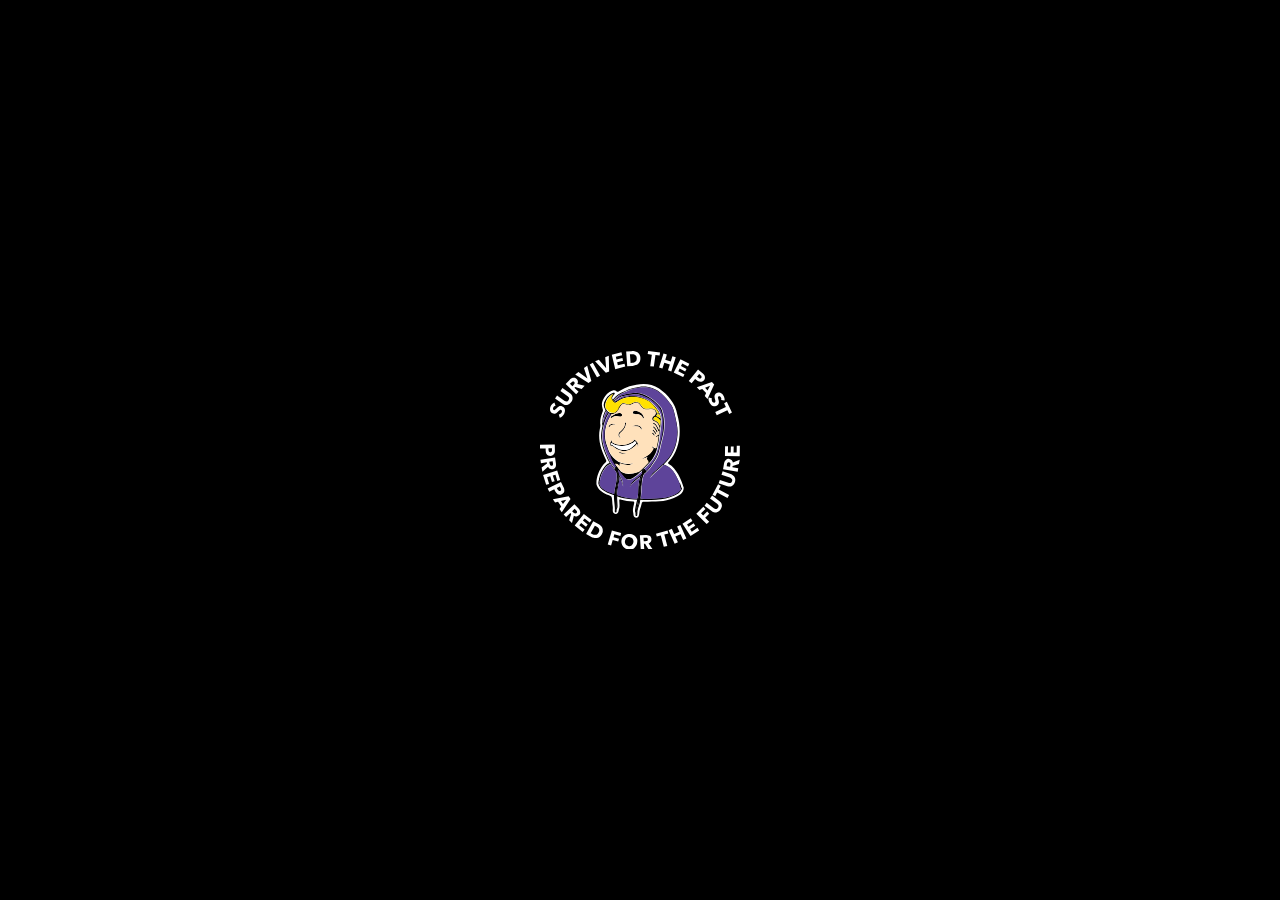
<file: index.html>
<!DOCTYPE html>
<!-- Version 1.36 -->
<!-- Last updated 02.08.2024-->
<!-- Made by Juliane Träger -->

<html lang="de">

<head>
    <!-- Meta Tags -->
    <meta charset="utf-8">
    <meta
        name="viewport"
        content="width=device-width, initial-scale=1.0"
    >
    <!-- Stylesheets -->
    <link
        rel="stylesheet"
        href="layout/reset.css"
    >
    <link
        rel="stylesheet"
        href="layout/style.css"
    >
    <!-- Favicon -->
    <link
        rel="icon"
        href="mediafiles/favicon.ico"
        type="image/x-icon"
    >
    <!-- Title -->
    <title>4Twenty</title>
</head>

<body>
    <!--Preloader Animation-->
    <div id="preloader">
        <?xml version="1.0" encoding="utf-8"?>
        <!-- Generator: Adobe Illustrator 28.4.1, SVG Export Plug-In . SVG Version: 6.00 Build 0)  -->
        <svg
            version="1.1"
            id="Ebene_2_00000004531897376122282140000015447024887006294170_"
            xmlns="http://www.w3.org/2000/svg"
            xmlns:xlink="http://www.w3.org/1999/xlink"
            x="0px"
            y="0px"
            viewBox="0 0 148.8 147.9"
            style="enable-background:new 0 0 148.8 147.9;"
            xml:space="preserve"
        >
            <style type="text/css">
                .st0 {
                    fill: #FFFFFF;
                }

                .st1 {
                    fill: #FFF0D2;
                }

                .st2 {
                    fill: #FFE100;
                }

                .st3 {
                    fill: #FFE1BB;
                }

                .st4 {
                    fill: #5E449A;
                }
            </style>
            <g id="Ebene_1-2">
                <g>
                    <g class="outer">
                        <g>
                            <path
                                class="st0"
                                d="M7.7,78.1c-0.6,0-1.2-0.1-1.6-0.3c-0.4-0.2-0.8-0.6-1.1-0.9c-0.3-0.4-0.5-0.9-0.6-1.4s-0.2-1.1-0.2-1.6
                            l0-1.3L0,72.5l0-2.7l11-0.2l0.1,4c0,0.6,0,1.2-0.1,1.7s-0.3,1-0.6,1.4s-0.6,0.7-1,0.9C8.9,77.9,8.4,78,7.7,78.1L7.7,78.1z
                            M7.7,75.4c0.3,0,0.5-0.1,0.6-0.2s0.3-0.2,0.4-0.4c0.1-0.2,0.1-0.4,0.2-0.6c0-0.2,0-0.4,0-0.7l0-1.2l-2.6,0l0,1.1
                            c0,0.2,0,0.5,0.1,0.7c0,0.2,0.1,0.4,0.2,0.6s0.2,0.3,0.4,0.4S7.4,75.4,7.7,75.4L7.7,75.4z"
                            />
                            <path
                                class="st0"
                                d="M1.2,86.7l4-3L5,82.8l-4.3,0.7l-0.4-2.6l10.9-1.7l0.6,4.1c0.1,0.5,0.1,1,0.1,1.6c0,0.5-0.1,1-0.3,1.4
                            c-0.2,0.4-0.5,0.8-0.9,1.1c-0.4,0.3-0.9,0.5-1.5,0.6c-0.7,0.1-1.4,0-1.9-0.3c-0.6-0.3-1-0.8-1.3-1.5l-4.2,3.6L1.2,86.7L1.2,86.7
                            z M8.7,85.4c0.3,0,0.4-0.1,0.6-0.3c0.1-0.1,0.2-0.3,0.3-0.5s0.1-0.4,0.1-0.6s0-0.4-0.1-0.6L9.4,82l-2.5,0.4l0.2,1.2
                            c0,0.2,0.1,0.4,0.2,0.7s0.2,0.4,0.3,0.6s0.3,0.3,0.5,0.4C8.2,85.4,8.4,85.4,8.7,85.4L8.7,85.4z"
                            />
                            <path
                                class="st0"
                                d="M2.3,92.2l10.5-3.3L15,96l-2.1,0.7L11.5,92l-2,0.6l1.4,4.3l-2,0.6l-1.3-4.3L5.3,94l1.5,4.9l-2.2,0.7
                            L2.3,92.2L2.3,92.2z"
                            />
                            <path
                                class="st0"
                                d="M16.2,106.5c-0.6,0.3-1.1,0.4-1.6,0.4c-0.5,0-1-0.2-1.4-0.4c-0.4-0.2-0.8-0.6-1.1-1s-0.6-0.9-0.9-1.4
                            l-0.6-1.2l-3.7,1.8l-1.2-2.4l9.9-4.8l1.8,3.6c0.3,0.5,0.5,1.1,0.6,1.6c0.1,0.5,0.1,1,0.1,1.5c-0.1,0.5-0.2,0.9-0.5,1.3
                            C17.2,105.9,16.8,106.2,16.2,106.5L16.2,106.5z M15,104.1c0.2-0.1,0.4-0.2,0.5-0.4c0.1-0.2,0.2-0.3,0.2-0.6s0-0.4-0.1-0.6
                            s-0.1-0.4-0.3-0.6l-0.5-1.1l-2.3,1.1l0.5,1c0.1,0.2,0.2,0.4,0.4,0.6s0.3,0.3,0.5,0.5s0.4,0.2,0.6,0.2
                            C14.6,104.2,14.8,104.2,15,104.1L15,104.1z"
                            />
                            <path
                                class="st0"
                                d="M14.5,117.6l1.3-1.9l-2.4-3.5l-2.2,0.5l-1.6-2.4l11.7-2.3l1.4,2.1l-6.5,9.9L14.5,117.6L14.5,117.6z
                            M19.5,110.6l-3.9,1l1.5,2.3L19.5,110.6z"
                            />
                            <path
                                class="st0"
                                d="M21.7,125.9l1.5-4.7l-0.6-0.7l-3.2,3l-1.8-1.9l8-7.6l2.9,3c0.4,0.4,0.7,0.8,0.9,1.2
                            c0.3,0.4,0.4,0.9,0.5,1.4s0.1,0.9-0.1,1.4c-0.1,0.5-0.5,0.9-0.9,1.3c-0.5,0.5-1.1,0.8-1.8,0.8c-0.6,0.1-1.3-0.1-1.9-0.5
                            l-1.4,5.3C23.8,128.2,21.7,125.9,21.7,125.9z M27.2,120.6c0.2-0.2,0.3-0.4,0.3-0.6s0-0.4,0-0.6c0-0.2-0.1-0.4-0.3-0.5
                            c-0.1-0.2-0.2-0.3-0.4-0.5l-1-1l-1.9,1.8l0.9,0.9c0.1,0.2,0.3,0.3,0.5,0.4s0.4,0.2,0.6,0.3c0.2,0.1,0.4,0.1,0.6,0.1
                            C26.8,121,27,120.8,27.2,120.6L27.2,120.6z"
                            />
                            <path
                                class="st0"
                                d="M25.8,129.8l6.8-8.6l5.8,4.6l-1.4,1.8l-3.8-3l-1.3,1.6l3.6,2.8l-1.3,1.7l-3.6-2.8l-1.4,1.8l4,3.1l-1.4,1.8
                            L25.8,129.8L25.8,129.8z"
                            />
                            <path
                                class="st0"
                                d="M46,136.4c-0.5,0.8-1,1.5-1.7,1.9c-0.7,0.4-1.3,0.7-2.1,0.8c-0.7,0.1-1.5,0.1-2.2-0.1
                            c-0.8-0.2-1.5-0.4-2.1-0.8l-3.6-2l5.3-9.6l3.5,1.9c0.7,0.4,1.3,0.8,1.9,1.3c0.6,0.5,1,1.1,1.3,1.8s0.5,1.4,0.4,2.2
                            C46.8,134.7,46.5,135.5,46,136.4L46,136.4z M43.6,135.1c0.3-0.5,0.5-1,0.5-1.5c0-0.4-0.1-0.9-0.2-1.2s-0.4-0.7-0.8-1
                            c-0.3-0.3-0.7-0.6-1.1-0.8l-1.2-0.6l-3.1,5.6l1.1,0.6c0.4,0.2,0.8,0.4,1.3,0.5c0.4,0.1,0.9,0.1,1.3,0.1s0.8-0.2,1.2-0.5
                            C43,136,43.3,135.6,43.6,135.1L43.6,135.1z"
                            />
                            <path
                                class="st0"
                                d="M55.3,136.3l-0.6,2.2l4.1,1.2l-0.6,2.1l-4.1-1.2l-1.2,4.1l-2.5-0.7l3.1-10.5l6.9,2l-0.6,2.2L55.3,136.3
                            L55.3,136.3z"
                            />
                            <path
                                class="st0"
                                d="M72.3,142.5c-0.1,0.9-0.3,1.6-0.7,2.3c-0.4,0.7-0.9,1.2-1.4,1.7s-1.3,0.8-2,1c-0.8,0.2-1.6,0.2-2.4,0.1
                            s-1.6-0.3-2.3-0.7c-0.7-0.4-1.3-0.8-1.7-1.4s-0.8-1.2-1-2c-0.2-0.8-0.3-1.6-0.2-2.4c0.1-0.9,0.3-1.6,0.7-2.3s0.9-1.2,1.5-1.6
                            s1.3-0.7,2-0.9c0.8-0.2,1.6-0.2,2.4-0.1c0.8,0.1,1.6,0.3,2.3,0.7c0.7,0.4,1.3,0.8,1.8,1.4s0.8,1.2,1,1.9S72.4,141.6,72.3,142.5
                            L72.3,142.5z M69.5,142.2c0.1-0.5,0-0.9-0.1-1.4c-0.1-0.4-0.3-0.8-0.5-1.1c-0.2-0.3-0.5-0.6-0.9-0.8c-0.4-0.2-0.8-0.4-1.2-0.4
                            c-0.5-0.1-0.9,0-1.3,0.1s-0.8,0.3-1.1,0.6s-0.6,0.6-0.8,1c-0.2,0.4-0.3,0.8-0.4,1.3c-0.1,0.5,0,1,0.1,1.4
                            c0.1,0.4,0.3,0.8,0.5,1.1c0.2,0.3,0.5,0.6,0.9,0.8c0.4,0.2,0.8,0.4,1.2,0.4c0.5,0.1,0.9,0,1.3-0.1s0.8-0.3,1.1-0.6
                            s0.6-0.6,0.8-1S69.4,142.7,69.5,142.2L69.5,142.2z"
                            />
                            <path
                                class="st0"
                                d="M80.8,147.6l-2.6-4.2l-0.9,0.1l0.3,4.4l-2.6,0.2l-0.7-11l4.2-0.2c0.5,0,1,0,1.6,0.1c0.5,0.1,1,0.2,1.4,0.5
                            c0.4,0.2,0.8,0.6,1,1c0.3,0.4,0.4,0.9,0.4,1.6c0,0.7-0.1,1.4-0.5,1.9c-0.4,0.5-0.9,0.9-1.6,1.2l3.1,4.5L80.8,147.6L80.8,147.6z
                            M80.2,140c0-0.3-0.1-0.5-0.2-0.6c-0.1-0.1-0.3-0.3-0.4-0.4c-0.2-0.1-0.4-0.1-0.6-0.1c-0.2,0-0.4,0-0.6,0l-1.4,0.1l0.2,2.6
                            l1.3-0.1c0.2,0,0.4,0,0.7-0.1c0.2-0.1,0.4-0.1,0.6-0.2c0.2-0.1,0.3-0.2,0.4-0.4S80.2,140.3,80.2,140L80.2,140z"
                            />
                            <path
                                class="st0"
                                d="M92.5,136.6l2.2,8.4l-2.6,0.7l-2.2-8.4l-3,0.8l-0.6-2.2l8.6-2.3l0.6,2.2L92.5,136.6L92.5,136.6z"
                            />
                            <path
                                class="st0"
                                d="M106.5,140.6l-1.9-4.2l-3.9,1.7l1.9,4.2l-2.4,1.1l-4.5-10l2.4-1.1l1.7,3.8l3.9-1.7l-1.7-3.8l2.4-1.1l4.5,10
                            L106.5,140.6z"
                            />
                            <path
                                class="st0"
                                d="M112,137.7l-6-9.2l6.2-4l1.2,1.9l-4,2.6l1.1,1.7l3.8-2.5l1.2,1.8l-3.8,2.5l1.2,1.9l4.3-2.8l1.2,1.9
                            L112,137.7L112,137.7z"
                            />
                            <path
                                class="st0"
                                d="M119.8,120.8l1.6,1.6l3-3l1.5,1.6l-3,3l3,3l-1.9,1.8l-7.7-7.8l5.2-5.1l1.6,1.6L119.8,120.8L119.8,120.8z"
                            />
                            <path
                                class="st0"
                                d="M134.7,113c0.3,0.5,0.5,1,0.6,1.6c0.1,0.6,0,1.1-0.2,1.7c-0.2,0.6-0.5,1.2-0.9,1.8c-0.4,0.6-0.9,1-1.4,1.4
                            c-0.5,0.3-1.1,0.6-1.6,0.6s-1.1,0.1-1.7-0.1c-0.6-0.2-1.1-0.4-1.6-0.8l-5.5-4.1l1.6-2.1l5.3,4c0.2,0.2,0.5,0.3,0.8,0.4
                            s0.5,0.2,0.8,0.2c0.3,0,0.5-0.1,0.8-0.2s0.5-0.3,0.7-0.7s0.4-0.6,0.4-0.9s0.1-0.6,0-0.8s-0.2-0.5-0.4-0.7s-0.4-0.4-0.6-0.6
                            l-5.3-4l1.6-2.1l5.5,4.1C134,112.1,134.4,112.5,134.7,113L134.7,113z"
                            />
                            <path
                                class="st0"
                                d="M133,103l7.7,4.1l-1.2,2.3l-7.7-4.1l-1.4,2.7l-2-1.1l4.1-7.8l2,1.1C134.5,100.2,133,103,133,103z"
                            />
                            <path
                                class="st0"
                                d="M143.9,92.8c0.4,0.4,0.8,0.8,1,1.3c0.2,0.5,0.4,1.1,0.4,1.7c0,0.6-0.1,1.3-0.3,1.9
                            c-0.2,0.7-0.6,1.3-0.9,1.7s-0.8,0.8-1.3,1.1s-1,0.4-1.6,0.4s-1.2-0.1-1.8-0.3l-6.5-2.2l0.9-2.5l6.3,2.2c0.3,0.1,0.6,0.2,0.8,0.2
                            s0.6,0,0.8-0.1s0.5-0.2,0.7-0.4s0.4-0.5,0.5-0.8c0.1-0.3,0.2-0.7,0.1-1c0-0.3-0.1-0.6-0.3-0.8c-0.1-0.2-0.3-0.4-0.6-0.6
                            c-0.2-0.2-0.5-0.3-0.8-0.4l-6.3-2.2l0.9-2.5l6.5,2.2C142.9,92.1,143.5,92.4,143.9,92.8L143.9,92.8z"
                            />
                            <path
                                class="st0"
                                d="M148,84l-4.7,1.6l-0.1,0.9l4.3,0.7l-0.4,2.6L136.2,88l0.7-4.1c0.1-0.5,0.2-1,0.4-1.5
                            c0.2-0.5,0.4-0.9,0.8-1.2s0.7-0.6,1.2-0.8c0.5-0.2,1-0.2,1.6-0.1c0.7,0.1,1.3,0.4,1.8,0.9c0.4,0.5,0.7,1.1,0.8,1.8l5.1-2.1
                            L148,84L148,84z M140.5,82.8c-0.2,0-0.5,0-0.6,0.1c-0.2,0.1-0.3,0.2-0.4,0.3s-0.2,0.3-0.3,0.5c-0.1,0.2-0.1,0.4-0.1,0.6
                            l-0.2,1.4l2.5,0.4l0.2-1.2c0-0.2,0.1-0.4,0.1-0.7c0-0.2,0-0.4-0.1-0.7c-0.1-0.2-0.2-0.4-0.3-0.5C141,83,140.7,82.9,140.5,82.8
                            L140.5,82.8z"
                            />
                            <path
                                class="st0"
                                d="M148.6,78.4l-11-0.2l0.1-7.4l2.2,0l-0.1,4.8l2.1,0l0.1-4.6l2.1,0l-0.1,4.6l2.3,0l0.1-5.1l2.3,0L148.6,78.4
                            L148.6,78.4z"
                            />
                        </g>
                        <g>
                            <path
                                class="st0"
                                d="M11.6,40.7c-0.4,0.1-0.7,0.2-1,0.5c-0.3,0.3-0.5,0.5-0.7,0.8c-0.1,0.2-0.1,0.3-0.2,0.5S9.7,42.9,9.7,43
                            c0,0.2,0.1,0.3,0.1,0.5c0.1,0.2,0.2,0.3,0.4,0.4c0.2,0.1,0.3,0.1,0.5,0.1s0.3-0.1,0.4-0.2c0.1-0.1,0.3-0.2,0.5-0.4
                            s0.3-0.3,0.5-0.5c0.3-0.3,0.6-0.6,0.9-0.9c0.3-0.3,0.6-0.5,1-0.7s0.8-0.3,1.2-0.3c0.4,0,0.9,0.1,1.4,0.3c0.6,0.3,1,0.6,1.3,1
                            c0.3,0.4,0.5,0.9,0.6,1.3s0.1,1,0,1.5c-0.1,0.5-0.2,1-0.5,1.5c-0.3,0.7-0.8,1.3-1.4,1.9c-0.6,0.5-1.2,0.9-1.9,1.1L14,47.3
                            c0.4-0.1,0.8-0.3,1.2-0.6s0.7-0.6,0.9-1c0.1-0.2,0.1-0.4,0.2-0.5c0-0.2,0-0.4,0-0.5c0-0.2-0.1-0.3-0.2-0.5s-0.2-0.3-0.4-0.3
                            c-0.2-0.1-0.4-0.1-0.5-0.1c-0.2,0-0.4,0.1-0.6,0.2c-0.2,0.1-0.4,0.3-0.6,0.5s-0.4,0.5-0.7,0.7s-0.5,0.5-0.8,0.8
                            c-0.3,0.2-0.6,0.4-0.9,0.5c-0.3,0.1-0.7,0.2-1.1,0.2s-0.8-0.1-1.2-0.3c-0.6-0.3-1-0.6-1.2-1S7.5,44.5,7.5,44s-0.1-1,0-1.5
                            C7.6,42,7.8,41.5,8,41c0.3-0.6,0.6-1.1,1.1-1.6c0.5-0.5,1-0.8,1.6-1.1L11.6,40.7L11.6,40.7z"
                            />
                            <path
                                class="st0"
                                d="M23.6,32.8c0.3,0.5,0.5,1,0.6,1.6s0,1.1-0.1,1.8c-0.2,0.6-0.4,1.2-0.9,1.8c-0.4,0.6-0.9,1.1-1.4,1.4
                            c-0.5,0.3-1,0.6-1.6,0.7c-0.5,0.1-1.1,0.1-1.7,0c-0.6-0.1-1.1-0.4-1.7-0.8l-5.6-3.9l1.5-2.2l5.4,3.8c0.2,0.2,0.5,0.3,0.8,0.4
                            c0.3,0.1,0.5,0.1,0.8,0.1c0.3,0,0.5-0.1,0.8-0.2s0.5-0.4,0.7-0.7c0.2-0.3,0.3-0.6,0.4-0.9s0-0.6,0-0.8s-0.2-0.5-0.4-0.7
                            s-0.4-0.4-0.6-0.6l-5.4-3.8l1.5-2.2l5.6,3.9C22.8,31.8,23.3,32.3,23.6,32.8z"
                            />
                            <path
                                class="st0"
                                d="M31,28.2l-4.8-1.4l-0.6,0.6l3.1,3l-1.8,1.8l-7.8-7.7l2.9-3c0.4-0.4,0.8-0.7,1.2-1c0.4-0.3,0.9-0.5,1.3-0.6
                            c0.5-0.1,0.9-0.1,1.4,0c0.5,0.1,0.9,0.4,1.4,0.9c0.5,0.5,0.8,1.1,0.9,1.8c0.1,0.6,0,1.3-0.4,2l5.4,1.2L31,28.2L31,28.2z
                            M25.5,23c-0.2-0.2-0.4-0.3-0.6-0.3c-0.2,0-0.4,0-0.6,0c-0.2,0.1-0.4,0.2-0.5,0.3c-0.2,0.1-0.3,0.3-0.5,0.4l-1,1l1.8,1.8
                            l0.9-0.9c0.1-0.2,0.3-0.3,0.4-0.5c0.1-0.2,0.2-0.4,0.3-0.6c0.1-0.2,0.1-0.4,0-0.6C25.9,23.4,25.7,23.2,25.5,23z"
                            />
                            <path
                                class="st0"
                                d="M38.2,22.3l-2.1,1.6l-9.9-6.4l2.4-1.8l6.7,4.8l0,0l-2.6-7.8l2.4-1.7L38.2,22.3L38.2,22.3z"
                            />
                            <path
                                class="st0"
                                d="M42.4,19.6L37,10.1l2.3-1.3l5.4,9.6L42.4,19.6L42.4,19.6z"
                            />
                            <path
                                class="st0"
                                d="M51.5,15.2l-2.5,1L41,7.7l2.8-1.2l5.3,6.2l0.1,0l-0.7-8.1l2.7-1.1C51.2,3.4,51.5,15.2,51.5,15.2z"
                            />
                            <path
                                class="st0"
                                d="M56,13.5L53.4,2.8l7.2-1.8l0.5,2.2l-4.7,1.1l0.5,2l4.4-1.1l0.5,2.1l-4.4,1.1l0.5,2.2l5-1.2l0.5,2.2L56,13.5
                            L56,13.5z"
                            />
                            <path
                                class="st0"
                                d="M74.7,5.1c0.1,1-0.1,1.8-0.3,2.5c-0.3,0.7-0.7,1.3-1.3,1.8c-0.6,0.5-1.2,0.9-1.9,1.1S69.7,11,69,11.1
                            l-4.1,0.3L64.1,0.4l4-0.3c0.8-0.1,1.5,0,2.3,0.1c0.8,0.1,1.5,0.4,2.1,0.8s1.1,0.9,1.5,1.6S74.7,4.1,74.7,5.1L74.7,5.1z M72,5.3
                            c-0.1-0.6-0.2-1.1-0.4-1.5c-0.2-0.4-0.5-0.7-0.9-0.9c-0.3-0.2-0.8-0.4-1.2-0.4c-0.4-0.1-0.9-0.1-1.3-0.1l-1.3,0.1l0.5,6.4
                            l1.2-0.1c0.5,0,0.9-0.1,1.4-0.3s0.8-0.4,1.1-0.6c0.3-0.3,0.6-0.6,0.7-1.1C72,6.4,72,5.9,72,5.3L72,5.3z"
                            />
                            <path
                                class="st0"
                                d="M85.9,3l-1.2,8.6L82,11.3l1.2-8.6l-3.1-0.4L80.5,0l8.8,1.2l-0.3,2.2L85.9,3L85.9,3z"
                            />
                            <path
                                class="st0"
                                d="M95.2,14.4l1.4-4.4l-4.1-1.3l-1.4,4.4l-2.5-0.8l3.3-10.5l2.5,0.8l-1.2,4l4.1,1.3l1.2-4l2.5,0.8l-3.3,10.5
                            L95.2,14.4z"
                            />
                            <path
                                class="st0"
                                d="M99.5,16l5-9.8l6.6,3.3l-1,2l-4.3-2.2l-0.9,1.9l4.1,2.1l-1,1.9l-4.1-2.1l-1,2l4.6,2.3l-1,2
                            C106.4,19.5,99.5,16,99.5,16z"
                            />
                            <path
                                class="st0"
                                d="M122,21.7c-0.4,0.5-0.8,0.8-1.3,1c-0.5,0.2-0.9,0.3-1.4,0.2s-1-0.2-1.5-0.4s-0.9-0.5-1.4-0.9l-1-0.8
                            l-2.6,3.2l-2.1-1.7l6.9-8.5l3.1,2.5c0.5,0.4,0.9,0.8,1.2,1.2c0.3,0.4,0.6,0.9,0.7,1.3c0.1,0.5,0.2,0.9,0.1,1.4
                            C122.7,20.7,122.4,21.2,122,21.7L122,21.7z M119.9,20c0.2-0.2,0.3-0.4,0.3-0.6s0-0.4-0.1-0.6s-0.2-0.4-0.3-0.5s-0.3-0.3-0.5-0.5
                            l-0.9-0.7l-1.6,2l0.9,0.7c0.2,0.2,0.4,0.3,0.6,0.4c0.2,0.1,0.4,0.2,0.6,0.2c0.2,0,0.4,0,0.6,0C119.6,20.4,119.8,20.2,119.9,20
                            L119.9,20z"
                            />
                            <path
                                class="st0"
                                d="M122.6,33.4l1-2.1l-2.9-3.1l-2.1,0.9l-1.9-2.1l11.2-4l1.7,1.9l-5,10.8L122.6,33.4L122.6,33.4z M126.5,25.8
                            l-3.7,1.5l1.9,2L126.5,25.8L126.5,25.8z"
                            />
                            <path
                                class="st0"
                                d="M134.8,36.5c0.1-0.3,0.1-0.7,0.1-1.1c-0.1-0.4-0.2-0.7-0.4-1c-0.1-0.2-0.2-0.3-0.3-0.4
                            c-0.1-0.1-0.3-0.2-0.4-0.3c-0.1-0.1-0.3-0.1-0.5-0.1c-0.2,0-0.4,0-0.5,0.2c-0.2,0.1-0.3,0.2-0.3,0.3c-0.1,0.1-0.1,0.3-0.1,0.5
                            c0,0.2,0,0.4,0.1,0.6s0.1,0.5,0.2,0.7c0.1,0.4,0.2,0.8,0.3,1.2c0.1,0.4,0.1,0.8,0.1,1.2c0,0.4-0.1,0.8-0.3,1.2
                            c-0.2,0.4-0.5,0.7-1,1c-0.5,0.3-1.1,0.5-1.6,0.6s-1,0-1.5-0.2c-0.5-0.2-0.9-0.4-1.3-0.8s-0.8-0.7-1-1.2
                            c-0.4-0.7-0.7-1.4-0.9-2.1c-0.2-0.8-0.2-1.5,0-2.2l2.4,0.5c-0.1,0.4-0.2,0.8-0.1,1.3c0.1,0.5,0.2,0.9,0.4,1.3
                            c0.1,0.2,0.2,0.3,0.4,0.4c0.1,0.1,0.3,0.2,0.4,0.3c0.1,0.1,0.3,0.1,0.5,0.1s0.4-0.1,0.5-0.2c0.2-0.1,0.3-0.2,0.4-0.4
                            c0.1-0.2,0.1-0.4,0.1-0.6c0-0.2-0.1-0.5-0.1-0.8c-0.1-0.3-0.2-0.6-0.3-1c-0.1-0.4-0.2-0.7-0.2-1.1c-0.1-0.4-0.1-0.7,0-1.1
                            s0.2-0.7,0.4-1c0.2-0.3,0.5-0.6,0.9-0.9c0.5-0.3,1-0.5,1.5-0.5s1,0,1.4,0.2c0.4,0.2,0.9,0.5,1.3,0.8c0.4,0.4,0.7,0.7,1,1.2
                            c0.3,0.5,0.6,1.1,0.8,1.8s0.2,1.3,0.1,2L134.8,36.5L134.8,36.5z"
                            />
                            <path
                                class="st0"
                                d="M139.4,44l-7.9,3.8l-1.1-2.4l7.9-3.8l-1.3-2.8l2-1l3.8,8l-2,1L139.4,44L139.4,44z"
                            />
                        </g>
                    </g>
                    <g class="inner">
                        <path
                            class="st0"
                            d="M107,101.9c-1.8-6.2-5.6-15-11.2-17.9c-0.5-0.3-0.7-0.7-0.3-1.2c9-9.6,10.1-23.8,6.6-35.7
                        c-1.3-8-7-14.7-13.5-19.2c-6.7-4.5-14.8-3.8-22-1.6c-2.5,0.9-5,2.2-7.1,3.2c-0.9,0.3-1.8,1.5-2.6,0.5c-0.5-0.6-1.4-0.9-2.2-0.8
                        c-4.5,1-7.1,4.9-8.4,8.8c-0.5,1.8-0.2,3,0.3,4.9c0.2,0.7,0.3,1.3,0.1,2c-1.2,3.1-2.3,6.7-1.8,9.9c0.2,1.1-0.2,2.1-0.4,3.2
                        c-1.7,8.1,1.2,16.1,4.7,23.3c0.8,1.5-1.6,2.4-2.3,3.6c-3.1,4.1-5.1,9.2-4.9,14.3c0.7,3.3,3.7,5.6,6.5,7c1.3,0.8,3.5,1.1,4.7,2.2
                        c0.7,2.2,0.5,4.9,0.9,7.1c0.2,1.4-0.1,2.6,0.1,3.9c0.2,1.6,2.5,2.6,3.6,1.2c0.7-0.8,0.7-2,0.9-2.7c0.8-2.1,0.4-4.2,0.3-6.4
                        c0-0.6,0-1.4,0.8-1.1c3.1,0.9,6.7,1.3,9.8,1.6c0.3,0.1,0.4,0.2,0.5,0.5c0,1.1-0.5,2.5-0.7,3.8c-0.4,1.7-0.3,2.9,0,4.3
                        c0.1,1,0.1,2.3,0.9,3c0.8,0.7,2.3,0.6,2.9-0.3c0.9-1.6,0.6-3.8,1.2-5.5c0.4-1.3,1-2.8,1.3-4.5c0.1-0.8,0.8-1.2,1.6-1.1
                        c8.2-0.3,15.3,0.3,22.3-2.8c2.9-1.2,7.4-3.6,7.3-7.4L107,101.9L107,101.9z"
                        />
                        <g>
                            <path
                                d="M70.9,66.5C70.9,66.5,70.8,66.6,70.9,66.5c-0.1,0.1-0.1,0.1-0.1,0.1c-0.1,0.1-0.2,0.2-0.3,0.3c-0.1,0.1-0.1,0.1-0.2,0.2
                            c-0.6,0.6-1.2,1.1-1.9,1.5c-2.4,1.5-5.2,2.2-8,2c-2-0.1-3.9-0.5-5.7-1.3c-0.6-0.3-1.1-0.6-1.7-0.8c0,0-0.1,0-0.1,0
                            c-0.4,0-0.6-0.5-0.3-0.8c0.2-0.1,0.4-0.1,0.6,0c0.5,0.1,1,0.6,1.4,0.7c0.7,0.4,1.5,0.7,2.3,0.9c4.7,1.2,7.7,0.3,11.3-1.4
                            c0.6-0.3,1.2-0.6,1.8-0.9c0.1,0,0.1-0.1,0.2-0.1c0.2-0.1,0.3-0.2,0.5-0.3l0,0C70.8,66.5,70.8,66.5,70.9,66.5L70.9,66.5z"
                            />
                            <path d="M62.1,74.5c-2.3-0.1-4.4-1.1-6.3-2.3c-1-0.6-1.8-1.4-3-1.8c-0.2-0.2-0.2-0.6,0.1-0.7c0.9-0.1,2,1.1,2.8,1.5
                            c3.6,2.5,8.1,3.6,11.9,0.9c1.1-0.8,2-1.7,3.1-2.5c0.4-0.3,0.8-0.7,1.3-1.1c-0.7,1.2-1.5,2.2-2.5,3.2
                            C67.5,73.6,64.8,74.7,62.1,74.5L62.1,74.5z" />
                            <path d="M72.8,71.9c0.2-2.1-0.9-4-2.6-5.1c-0.2-0.2-0.6-0.2-0.6-0.6c0.2-1.1,1.6,0.4,2,0.7C73,68.1,73.6,70.2,72.8,71.9
                            L72.8,71.9z" />
                            <path
                                d="M53.2,71.9c-1.2-1.4-1.5-3.7-0.2-5.2c0.3-0.3,0.8,0.1,0.6,0.5l0,0C52.5,68.5,52.7,70.4,53.2,71.9z"
                            />
                            <path d="M60.9,76.5c-0.5-0.1-2-0.3-2.1-0.9c0-0.2,0.2-0.4,0.4-0.4c1.5,0.6,3.3,0.9,4.9,0.9c0.1,0,0.2,0,0.2,0
                            C63.3,76.5,62.1,76.6,60.9,76.5L60.9,76.5z" />
                            <path d="M59.9,64.8c-1.2-0.4-1.9-1.9-1.5-3.1c0.2-0.8,0.8-1.3,1.4-1.8c1.5-1.4,2.9-3,3.3-5c0.1-0.3,0.1-0.7,0.1-1
                            c0-0.3,0-0.7,0.4-0.7c0.8,0.1,0.2,1.6,0.2,2.1c-0.5,2.3-2.2,4.1-3.8,5.6c-0.9,0.7-1.2,1.9-0.7,2.9c0.2,0.4,0.6,1,1.1,1
                            c0.1,0,0.2,0,0.3-0.1C60.5,64.8,60.2,64.9,59.9,64.8L59.9,64.8z" />
                            <path d="M74.9,58.2c0-2-2.4-2-3.9-2.2c-1-0.1-1.9,0-2.9,0.1c0.7-0.3,1.3-0.6,2.1-0.7c1.7-0.3,4.3-0.1,5.2,1.6
                            c0.2,0.4,0.5,1.4-0.2,1.5C75.2,58.5,75,58.4,74.9,58.2L74.9,58.2z" />
                            <path d="M51,56.3c0.1-0.7,0.7-1.2,1.2-1.7c1.3-0.8,3.3-0.5,4.6,0.2c-0.4-0.1-0.8-0.1-1.2-0.1c-1,0.1-2.2,0-3,0.7
                            c-0.3,0.3-0.6,0.6-0.8,1C51.8,56.8,51,56.8,51,56.3L51,56.3z" />
                            <path
                                d="M76.7,50.1c-0.2-0.2-0.3-0.6-0.4-0.9c-0.4-0.8-1.2-1.5-2.1-1.8c-0.7-0.3-1.5-0.4-2.3-0.4c-1,0.1-2.4,0.2-2.8-1
                            c-0.3-1.6,1.9-1.9,3-1.4c1.6,0.5,3.1,1.1,4.1,2.4C76.5,47.5,78.3,50.6,76.7,50.1L76.7,50.1z M72.1,45.6L72.1,45.6
                            C72.1,45.6,72.1,45.6,72.1,45.6C72,45.6,72,45.6,72.1,45.6L72.1,45.6C72,45.6,72.1,45.6,72.1,45.6L72.1,45.6z"
                            />
                            <path d="M52.9,49.8c-0.9-0.4,0.1-1.2,0.6-1.4c0.5-0.4,1.1-0.7,1.6-1c1.3-0.7,2.9-1.4,4.5-1.2c0.4,0,0.7,0.2,1,0.4
                            c0,0,0,0.1,0,0.1c0,0.1,0.1,0.1,0.1,0.2c0,0.1,0.1,0.2,0.1,0.2c0,0,0,0,0.1,0.1c0,0,0,0,0,0.1c0,0,0,0.1,0.1,0.2
                            c0,0,0,0.1,0,0.1c0,0,0,0.1,0,0.1c0,0.1,0,0.1,0,0.2c0,0,0,0,0,0c0,0,0,0,0,0.1c0,0,0,0,0,0.1c0,0,0,0,0-0.1
                            c0,0.1-0.1,0.2-0.1,0.2c0,0.1-0.1,0.1-0.2,0.2c0,0,0,0,0,0c0,0,0,0.1-0.1,0.1c0,0,0,0,0,0c-0.1,0-0.2,0.1-0.3,0.1c0,0,0,0,0,0
                            c0,0,0,0,0,0c0,0-0.1,0-0.1,0c-0.1,0-0.1,0-0.2,0c0,0-0.1,0-0.1,0c0,0-0.1,0-0.1,0c0,0,0,0,0,0c-0.1,0-0.2,0-0.2,0c0,0,0,0,0,0
                            c0,0-0.1,0-0.2,0c-0.1,0-0.2,0-0.3-0.1c-0.1,0-0.2-0.1-0.3-0.1c-0.2,0-0.3-0.1-0.4-0.1c-0.1,0-0.2,0-0.3,0c0,0-0.1,0-0.1,0
                            c-0.1,0-0.3-0.1-0.4-0.1s-0.3,0-0.4,0c-0.1,0-0.2,0-0.3,0c-0.1,0-0.2,0-0.3,0c0,0-0.1,0-0.2,0c-0.1,0-0.2,0-0.3,0.1h-0.1
                            c0,0,0,0-0.1,0c-0.2,0-0.3,0-0.4,0.1l0,0c0,0,0,0,0,0c0,0,0,0,0,0c0,0-0.1,0-0.1,0.1c0,0-0.1,0-0.1,0.1
                            c-0.4,0.1-0.8,0.3-1.3,0.6c-0.4,0.2-0.7,0.6-1.2,0.6C53,49.9,52.9,49.9,52.9,49.8L52.9,49.8z M57.7,47.2c0,0,0.1,0,0.1,0
                            c0,0,0.1,0,0.1-0.1C57.9,47.1,57.8,47.1,57.7,47.2z" />
                            <path d="M59.2,48.7C59.2,48.7,59.2,48.7,59.2,48.7C59.3,48.7,59.2,48.7,59.2,48.7z" />
                            <path
                                d="M55.7,48.5L55.7,48.5C55.7,48.5,55.7,48.5,55.7,48.5C55.7,48.6,55.7,48.6,55.7,48.5L55.7,48.5z"
                            />
                            <path d="M61,47.9C61,47.9,61,47.9,61,47.9C61,47.9,61,47.9,61,47.9z" />
                            <path d="M61.1,47.7C61.1,47.7,61.1,47.7,61.1,47.7C61.1,47.7,61.1,47.7,61.1,47.7z" />
                            <path
                                d="M57.7,47.2c-0.2-0.6,1.2-0.8,1.6-0.7c0.5,0.1,0.4,0.9-0.1,0.8C58.7,47.2,57.9,47.9,57.7,47.2z"
                            />
                            <path d="M70,66.8c0-0.2,0.2-0.4,0.4-0.4s0.4,0.2,0.4,0.4s-0.2,0.4-0.4,0.4S70,67,70,66.8z" />
                            <path d="M68.1,68.4c-0.2-0.4,0.3-0.6,0.6-0.8c0.5-0.3,1-0.7,1.3-1.2c0.3-0.5,1,0,0.7,0.4c-0.4,0.6-0.9,1-1.4,1.4
                            C68.9,68.4,68.4,68.9,68.1,68.4L68.1,68.4z" />
                            <path d="M71.7,68.2c0.2-0.6,1.1-0.1,0.7,0.4c-0.1,0.1-0.2,0.2-0.2,0.4c-0.5,0.8-1.2,1.4-1.9,2.1c-0.1,0.1-0.2,0.1-0.2,0.1
                            c-0.1,0-0.2,0-0.3-0.1c-0.2-0.2-0.1-0.5,0.1-0.7c0.2-0.2,0.4-0.4,0.6-0.5C70.8,69.3,71.3,68.8,71.7,68.2
                            C71.6,68.2,71.7,68.2,71.7,68.2L71.7,68.2z" />
                            <path d="M52.4,70.2c-0.3-0.8,1-0.9,0.9-0.1C53.2,70.4,52.6,70.5,52.4,70.2L52.4,70.2z" />
                            <path d="M84.6,62.8c-0.2-0.4-0.5-0.9-0.9-1.2c-0.2-0.1-0.5-0.2-0.5-0.5c0.1-0.8,1-0.3,1.3,0.1c0.4,0.3,0.6,0.8,0.8,1.2
                            C85.6,63,84.8,63.3,84.6,62.8z" />
                            <path d="M85.6,61.5c-0.4-0.8-1-1.5-1.6-2.1c-0.2-0.2-0.5-0.5-0.2-0.8c0.2-0.2,0.6-0.2,0.7,0c0.8,0.7,1.4,1.5,1.9,2.4
                            C86.5,61.5,85.8,62,85.6,61.5L85.6,61.5z" />
                            <path
                                d="M87.5,60.1c0.2,0.3-0.2,0.7-0.5,0.5c-0.2-0.1-0.2-0.2-0.3-0.3c-0.6-1-1.1-2.2-1.9-3c-0.2-0.2-0.4-0.3-0.6-0.4
                            c-0.1,0-0.2-0.2-0.3-0.3c0-1,1.2-0.2,1.5,0.1c0.6,0.5,1,1.2,1.4,1.9C87,59.1,87.3,59.6,87.5,60.1z"
                            />
                            <path d="M88.7,59.1c0.2,0.5-0.5,0.8-0.8,0.3c-0.8-1.9-1.6-4-3.3-5.1c-0.2-0.1-0.3-0.2-0.5-0.2c-0.4-0.1-0.3-0.7,0.1-0.8
                            c2.1,0.3,3.3,3,4.1,4.8C88.4,58.4,88.6,58.8,88.7,59.1z" />
                            <path d="M101.2,94.1c-1.1-2.3-2.5-4.7-4.4-6.4c-1.5-1.5-3.4-2.1-5.3-2.9c-1.1,1.1-2.3,2.1-3.4,3.2c-2.4,2.1-4.8,4.1-6.8,6.5
                            c0.8-2.3,2.7-4.1,4.5-5.6c1.8-1.5,3.5-3.1,5.1-4.7c0-0.1,0.1-0.2,0.3-0.3C92.2,83,93.1,82,94,81c5.2-5.7,7.5-13.4,7.6-21
                            c0-4.6-1.3-9.1-2.3-13.6c-0.4-1.7-0.8-3.3-1.6-4.8C97,40.1,96,38.8,95,37.5c-1.6-2-3.3-3.9-5.2-5.6c-4.3-3.7-10.2-5.7-15.9-4.6
                            c-2.3,0.3-4.5,0.7-6.7,1.4c-2.2,0.8-4.3,1.9-6.4,2.9c-2.3,1.1-4.4,2.8-6,4.8c0,0.1-0.1,0.2-0.2,0.2c0.1,0.1,0.2,0.3,0.3,0.4
                            c0.5-0.6,1.3-1.1,1.9-1.6c1.4-1.1,2.9-2.3,4.7-2.8c3-0.8,6.1-1.2,9.1-1.5c2.4,0,4.8,0.6,7.1,1.4c4.7,2.1,8.9,5.4,12,9.6
                            c1.1,1.7,1.5,3.7,1.9,5.7c0.3,1.5,0.6,3,0.6,4.6c0.2,3.3,0,6.6-0.7,9.8c-0.5,2.6-1.3,5.2-1.9,7.8c-1.7,8.5-2.6,9.5-7.5,16.5
                            c-2,2.7-4.5,5-7.3,6.9c-3,2.3-6,4.6-8.3,7.7c1.3-4.9,9-8.4,12.4-12.1c1.7-1.8,3.1-3.7,4.4-5.7c1-1.5,2.1-2.9,2.8-4.5
                            c1.2-2.4,1.7-5.1,2.3-7.7c1.2-5.4,3-10.8,2.8-16.4c-0.1-3.8-0.6-7.8-2.1-11.3c-1.9-3.1-4.8-5.5-7.7-7.6
                            c-3.3-2.2-7.2-3.8-11.2-3.7c-3.1,0.4-6.3,0.7-9.3,1.6c-2.1,0.8-3.8,2.4-5.5,3.7c-0.1,0.1-0.2,0.2-0.4,0.3c0,0,0.1,0.1,0.1,0.1
                            c0.1,0,0.1,0,0.2,0c1.9-1,3.6-2.4,5.6-3.1c3.4-1.3,7.1-1.5,10.7-1.1c2.6,0.5,5.2,1.3,7.6,2.4c2.7,1.2,4.9,3.4,6.7,5.7
                            c1.7,2.1,3.4,4.4,3.8,7.1c0.7,3.8-0.2,7.7-0.7,11.5c-0.2,2.2-0.4,4.3-0.7,6.5c-0.3,1.9-0.8,3.7-1.2,5.5
                            c-0.4,2.7-1.8,5.2-3.1,7.5c-1.2,2-2.9,3.7-4.5,5.4c-1.6,1.6-3.1,3.3-4.8,4.8c-0.1,0.1-0.3,0.2-0.4,0.3c-0.1,0.1-0.1,0.1-0.2,0.2
                            c-2.4,2-5.4,5.1-8.5,5c-2.5,0-3.8-2.4-5.2-4.2c-1.4-1.5-2.7-3-3.9-4.6c-1.1-1.6-2.1-3.3-3-5c-0.8-1.4-1.3-2.9-1.7-4.4
                            c-1-1.5-1.7-3.2-2.2-5c-0.6-1.9-1.4-3.7-1.8-5.6c-0.4-2.4-0.5-4.9-0.2-7.3c0.5-4.2,2.1-8.2,4.2-11.8c0.3-0.5,0.5-1,0.8-1.5
                            c0.1,0,0.1,0,0.2,0c0.1,0,0.1,0,0.2,0c0,0,0.1,0,0.1,0c0.1,0,0.1,0,0.2,0c0,0,0,0-0.1,0c0,0,0.1,0,0.2,0l0,0l0,0l0,0
                            c0,0,0.1,0,0.1,0c0,0,0,0,0,0c-0.4,0.9-0.8,1.7-1.3,2.5c-1,1.7-1.8,3.5-2.5,5.4c-1.9,5.5-1.9,11.6,0.3,17
                            c0.7,2.2,1.5,4.5,2.8,6.3c1.9,2.7,4.6,4.9,7.7,6c2.8,1,5.9,1.1,8.8,0.3c-1.3,0.9-3,1.5-4.6,1.3c-1.8-0.1-3.6-0.5-5.3-1.2
                            c-0.7,0.4,0.2,1.8,0.7,2.2c-0.1,0-0.1-0.1-0.2-0.1c0.2,0.2,0.3,0.3,0.5,0.4l0,0l0,0c-0.5-0.3-0.9-0.6-1.4-0.9
                            c-0.5-0.3-1-0.6-1.5-1c-0.1-0.1-0.1-0.1-0.2-0.1c0,0,0,0,0,0c-0.1-0.1-0.2-0.1-0.3-0.1c-0.4-0.1-0.8-0.2-1.2-0.3
                            c0.4,0.6,0.7,1.2,1.1,1.8c1,1.5,2.2,2.8,3.4,4.2c0.1,0,0.1,0.1,0.2,0.1c1.2,0.8,2.7,1.2,4.2,1.4c2.4,0.4,5-0.2,7.3-0.9
                            c0.4-0.2,0.9-0.3,1.2-0.5c0.2-0.1,0.4-0.3,0.7-0.4c2.3-2,4.4-4.3,6.5-6.5c0,0,0,0,0-0.1c-0.1-0.2-0.1-0.5-0.2-0.7
                            c0-0.1-0.1-0.2-0.1-0.3c0-0.1-0.1-0.2-0.1-0.3c-0.1-0.1-0.2-0.2-0.3-0.3c-0.1-0.1-0.2-0.3-0.3-0.4c-0.1-0.2-0.3-0.4-0.3-0.6
                            c0-0.1,0.1-0.2,0.1-0.3c0-0.1,0.1-0.2,0.1-0.2c0.1-0.1,0.1-0.3,0.2-0.4c0,0,0-0.1,0-0.1c0.1-0.1,0.1-0.2,0.2-0.4c0,0,0,0,0,0
                            c-1.3,0.8-2.7,1.3-4.3,1.6c4.3-2.6,6.4-3.3,8.9-7.8c-0.7-0.4-1.4-1.1-0.9-1.6c0.5-0.4,0.7,0.4,1,0.7c0.5,0.5,1.3,0.8,1.9,0.5
                            c0.7-3,1.3-6,1.6-9c-0.1,0-0.1,0-0.2,0.1c-0.5,0.2-0.8,0.7-1.4,0.8c-0.2,0-0.4-0.2-0.3-0.5c0.1-0.4,0.5-0.5,0.8-0.7
                            c0.3-0.2,0.8-0.6,1.2-0.5c0-0.2,0-0.5,0.1-0.7c0.1-1.4,0.3-2.9,0.6-4.3c-0.8-1.6-0.8-3-2.6-4.2c-0.7-0.5-1.6-0.7-2.3-1.2
                            c-1.2-0.9-0.5-2.8,0.6-3.5c1-0.5,1.7-1.5,1.4-2.7c-0.6-2.5-2.9-2.4-5.1-2.2c-0.9,0.1-1.7,0.1-2.4,0c-3.4-0.4-3.4-3.6-6-4.8
                            c-2.3-0.8-4.1,1.5-6.3,1.7c-1,0-1.7-0.2-2.4-0.5c-1.5-0.6-2.4-1.2-4.3,1.7c-0.8,1.3-1.9,2.6-3.3,3.5c0,0,0,0,0.1-0.1
                            c0,0,0,0,0,0c0.1-0.1,0.2-0.1,0.3-0.2c0.1-0.1,0.2-0.2,0.3-0.3c0.1-0.1,0.2-0.3,0.3-0.5c0.1-0.2,0.2-0.4,0.3-0.6
                            c0,0,0-0.1,0.1-0.1c0,0,0,0,0,0l0,0l0,0c0,0,0,0,0,0c0,0,0,0,0,0l0,0l0,0l0,0l0,0c0.1-0.1,0.1-0.2,0.2-0.3c0,0,0,0,0,0
                            c0,0,0,0,0,0c0,0,0,0,0,0c0,0,0,0,0,0c0.1-0.1,0.1-0.2,0.2-0.3c0-0.1,0.1-0.2,0.1-0.2c0-0.1,0.1-0.2,0.1-0.2c0,0,0,0,0-0.1
                            c0,0,0,0,0-0.1c0.1-0.1,0.2-0.3,0.3-0.4c0,0,0,0,0,0l0,0l0,0l0,0l0,0l0,0l0,0l0,0l0,0l0,0l0,0l0,0l0,0c0,0,0,0,0,0l0,0l0,0
                            c0,0,0,0,0,0l0,0l0,0l0,0c0.1-0.2,0.2-0.3,0.3-0.4c0.1-0.1,0.1-0.2,0.2-0.2c0.1-0.1,0.1-0.2,0.2-0.3c0,0,0,0,0,0.1
                            c0.1-0.2,0.2-0.3,0.3-0.5c0,0,0,0,0-0.1c0.1-0.1,0.2-0.3,0.4-0.4c1.7-1.8,3-1.3,4.2-0.8c0.9,0.4,1.9,0.8,3.2,0.2
                            c1.9-0.8,4-2.3,6.1-1.1c2.3,1.3,2.6,4.5,5.7,4.6c0.6,0,1.3,0,1.9-0.1c0.6,0,1.1-0.1,1.7-0.1c1.6,0,3,0.3,3.9,1.9
                            c0.3,0.5,0.5,1.2,0.5,1.8c0.5-0.1,1-0.1,1.5,0c-1.3-2.8-3.9-5.6-5.9-7.6c-1.8-1.7-4.2-2.7-6.5-3.4c-3.4-1.2-7.1-1.6-10.6-1
                            c-1.7,0.2-3.4,0.6-4.9,1.4c-0.8,0.4-1.5,0.8-2.3,1.3c-0.4,0.2-1.2,0.8-1.9,1.2c-0.1,0.1-0.2,0.2-0.5,0.2c0,0,0,0-0.1,0
                            c-0.2,0-0.3,0-0.4,0c0,0-0.1-0.1-0.1-0.1c-0.5-0.3-0.9-0.9-1.3-1.2c-1.8-2.1-1-3.7,0.7-5.4c-2.5,0.9-4.4,3.1-5.5,5.5
                            c-0.5,1-1.1,2.3-0.8,3.5c0,0.2,0,0.4,0,0.6c0,0.2,0,0.3,0.1,0.5c0,0,0,0,0,0c0,0,0,0,0,0v0c0,0,0,0.1,0,0.1c0,0,0,0,0,0
                            c0,0,0,0,0,0c0,0,0,0,0,0l0,0l0,0c0,0,0,0,0,0c0,0.1,0.1,0.3,0.1,0.4c0,0,0,0,0-0.1c0,0.1,0.1,0.2,0.1,0.3
                            c0,0.1,0.1,0.2,0.1,0.4c-0.4-0.5-0.7-0.9-0.9-1.2c-1.3-2.4,1-5.9,2.4-7.8c0.9-1.1,3.7-3.4,5.2-3c1.3,1.3-3,2.6-1.3,5.1
                            c0.6-0.8,1.4-1.5,2-2.2c1.2-1.2,2.7-2.1,4.3-2.9c2.4-1.1,4.7-2.4,7.2-3.1c2-0.5,4-0.9,6.1-1.2c5.8-1.1,11.9,0.9,16.4,4.6
                            c2.9,2.6,5.4,5.6,7.6,8.8c1.4,2.1,2,4.7,2.6,7.2c0.9,4.2,2.1,8.4,2.1,12.8c-0.1,7-2,14-6.2,19.6c-1.3,1.6-2.7,3.2-4.2,4.7
                            c0.9,0.4,1.9,0.7,2.8,1.2c3.4,1.8,5.6,5.2,7.2,8.7c1.3,2.8,2.9,5.5,3,8.6C103.8,100,102.6,97,101.2,94.1L101.2,94.1z M84.5,50.2
                            c-0.5,1.5,1.5,1.4,2.3,2.2c1,0.7,1.8,1.6,2.3,2.8c0.1,0.2,0.1,0.4,0.2,0.6c0.2-1.3,0.3-2.7,0.3-4c-1.1-1.2-2.1-2.3-3.8-2.6
                            c-0.1,0-0.1-0.1-0.2-0.1C85.2,49.3,84.7,49.6,84.5,50.2L84.5,50.2z M86.4,48.3c0.9,0.2,1.8,0.7,2.5,1.3c0.1,0.1,0.4,0.4,0.7,0.7
                            c-0.1-0.7-0.1-1.3-0.3-2c-0.1-0.3-0.2-0.7-0.3-1c0,0,0,0-0.1,0c-0.4-0.3-0.9-0.2-1.3-0.2c-0.2,0-0.4,0.1-0.6,0.1h0
                            C86.9,47.7,86.7,48,86.4,48.3L86.4,48.3z" />
                            <path
                                d="M57.8,43.4C57.8,43.4,57.8,43.4,57.8,43.4L57.8,43.4C57.8,43.4,57.8,43.4,57.8,43.4z" />
                            <path d="M59.1,93.5c-1.9-3.1-4.2-5.8-6.3-8.7c-0.2-0.2-0.3-0.5-0.5-0.8c-1.8,0.4-3.1,1.9-4.2,3.4c-1,1.5-1.9,3.1-2.5,4.7
                            c-0.6,1.9-1.2,3.9-1.9,5.8c0-3.7,1.3-7.3,3.3-10.3c1.2-1.7,2.7-3.7,4.8-4.2c-1.3-2.2-2.3-4.5-3.2-6.8c-1.7-3.7-2.7-7.6-3.1-11.6
                            c-0.2-2.8,0.2-5.5,0.8-8.2c0.1-0.4,0.2-0.8,0.3-1.2c-0.1-0.1-0.2-0.3-0.2-0.4c0-0.2-0.1-0.3-0.1-0.5c-0.1-0.3-0.1-0.7-0.1-1
                            c0-0.9,0.1-1.7,0.3-2.6c0.1-0.4,0.1-0.7,0.2-1.1c0,0,0-0.1,0-0.2c0-0.1,0-0.1,0-0.2c0-0.2,0.1-0.3,0.1-0.5
                            c0.1-0.5,0.3-1,0.4-1.4c0.2-0.5,0.3-0.9,0.5-1.4c0.2-0.6,0.5-1.1,0.8-1.6c0.1-0.1,0.2-0.3,0.3-0.4c0,0,0,0,0,0l0,0
                            c0.1-0.2,0.3-0.4,0.4-0.5c0,0,0,0,0,0.1c0,0,0,0,0,0.1c0,0,0,0,0,0c0,0.1,0.1,0.1,0.1,0.2c0,0,0,0,0,0c-0.4,0.8-0.6,1.6-1,2.3
                            c-0.1,0.2-0.1,0.4-0.2,0.5c0,0,0,0,0,0l0,0c-0.3,0.9-0.6,1.9-0.9,2.8c0,0.1,0,0.2-0.1,0.3c0,0,0,0,0,0l0,0l0,0c0,0,0,0,0,0l0,0
                            l0,0l0,0l0,0l0,0c-0.2,0.8-0.3,1.6-0.4,2.4c0,0,0,0,0,0l0,0c0,0.4-0.1,0.8,0,1.2c0,0.1,0,0.1,0,0.2c0.4-1.4,0.8-2.8,1.5-4.2
                            c0.5-1.2,1.1-2.3,1.8-3.4c0.1-0.2,0.3-0.6,0.6-0.9c0.1,0.1,0.3,0.2,0.4,0.3c0.1,0.1,0.2,0.1,0.3,0.2c-0.3,0.5-0.6,1-0.9,1.5
                            c-0.9,1.6-1.6,3.3-2.2,5c-1.2,4-2.3,8.3-2,12.5c0.4,3.9,1.4,7.8,3,11.3c1.1,2.8,2.3,5.5,3.9,8c3,4.6,9.3,10.7,8.5,16.4
                            C61.3,98.2,60.3,95.8,59.1,93.5L59.1,93.5z" />
                            <path d="M53,47.1c-3.4-0.6-5.6-4.2-5.3-7.5c0-0.6,0.5-3.1,1.3-2c0,0,0,0,0,0.1c0,0,0,0,0,0c0,0.1,0,0.1-0.1,0.2
                            c0,0.1-0.1,0.1-0.1,0.2c0,0,0,0,0-0.1c0,0.1-0.1,0.2-0.1,0.3c0,0.1,0,0.2,0,0.2c-0.1,0.2-0.1,0.4-0.1,0.6
                            c-0.1,0.3-0.1,0.6-0.1,0.9c0,0.2-0.1,0.3-0.1,0.5c0,0.2,0,0.5,0,0.7c0,0.2,0,0.4,0.1,0.5c0,0,0,0,0,0c0,0,0,0.1,0,0.1
                            c0,0,0,0,0,0l0,0l0,0c0,0,0,0,0,0l0,0l0,0c0,0.1,0.1,0.3,0.1,0.4l0,0c0,0.1,0,0.2,0.1,0.2c0,0.1,0.1,0.3,0.1,0.4
                            c0,0.1,0.1,0.2,0.2,0.3c0,0.1,0.1,0.1,0.2,0.2c0,0.1,0.1,0.1,0.2,0.2c0,0,0,0,0,0c-0.1-0.1,0,0,0,0c0,0.1,0.1,0.1,0.1,0.2
                            c0,0,0,0,0,0.1c0,0,0,0,0,0c0,0.1,0.1,0.1,0.1,0.2c0.1,0.2,0.2,0.3,0.3,0.5c0.1,0.1,0.2,0.2,0.3,0.3c0.2,0.2,0.3,0.3,0.5,0.4
                            c0.1,0.2,0.3,0.4,0.6,0.5c0.1,0.1,0.3,0.2,0.4,0.2c0,0,0.1,0,0.2,0.1c0.1,0.1,0.2,0.1,0.3,0.1c0.4,0.2,0.7,0.2,1.1,0.2
                            c0,0,0.1,0,0.1,0h0c0.5,0,0.9-0.1,1.3-0.3c0.1,0,0.1,0,0.2,0c0.1,0,0.2-0.1,0.3-0.1c0.1,0,0.2-0.1,0.3-0.2
                            c0.1-0.1,0.2-0.1,0.3-0.2c0.1,0,0.1-0.1,0.2-0.2c0,0,0,0,0,0c0.1,0,0.1-0.1,0.2-0.2c0,0,0.1-0.1,0.1-0.1c0,0,0.1-0.1,0.1-0.1
                            c0,0,0,0,0,0c0.1-0.1,0.2-0.1,0.3-0.2c0.1-0.1,0.2-0.2,0.3-0.3c0.1-0.1,0.2-0.3,0.3-0.5c0.1-0.1,0.2-0.3,0.3-0.4
                            c0.1-0.1,0.2-0.2,0.2-0.4c0,0,0.1-0.1,0.1-0.1c0,0,0,0,0,0c0,0,0,0,0,0c0,0,0,0,0,0l0,0l0,0l0,0l0,0c0,0,0,0,0,0
                            c0.1-0.1,0.1-0.2,0.2-0.3l0,0c0,0,0,0,0,0c0,0,0,0,0,0c0,0,0,0,0,0c0,0,0,0,0,0l0,0l0,0c0,0,0,0,0,0c0,0,0,0,0,0
                            c0-0.1,0.1-0.2,0.1-0.2c0-0.1,0-0.1,0.1-0.2c0-0.1,0.1-0.2,0.2-0.3c0.1-0.1,0.1-0.2,0.2-0.3c0,0,0,0,0,0c0,0,0,0,0,0
                            c0,0,0,0,0,0l0,0l0,0l0,0l0,0l0,0l0,0l0,0l0,0l0,0c0.1-0.1,0.2-0.3,0.3-0.4c0.1-0.1,0.1-0.2,0.2-0.2c0.1-0.1,0.1-0.2,0.2-0.3
                            c0,0,0,0,0,0.1c0.1-0.2,0.2-0.3,0.3-0.5c0,0,0-0.1,0.1-0.1c0,0,0,0,0.1,0c0.2,0.1,0.3,0.3,0.2,0.5c-0.3,0.7-0.6,1.5-1,2.2
                            c-1,2-3,4.1-5.4,4.1C53.4,47.2,53.2,47.2,53,47.1L53,47.1z" />
                            <path d="M48.7,42.2C48.7,42.2,48.7,42.2,48.7,42.2C48.7,42.3,48.7,42.3,48.7,42.2z" />
                            <path
                                d="M58.7,41.7C58.7,41.7,58.7,41.7,58.7,41.7L58.7,41.7L58.7,41.7C58.7,41.7,58.7,41.7,58.7,41.7L58.7,41.7L58.7,41.7z"
                            />
                            <path
                                d="M58.7,41.7C58.7,41.7,58.7,41.7,58.7,41.7L58.7,41.7C58.7,41.7,58.7,41.7,58.7,41.7L58.7,41.7z"
                            />
                            <path d="M48.7,42.2C48.7,42.2,48.7,42.2,48.7,42.2C48.7,42.2,48.7,42.2,48.7,42.2z" />
                            <path d="M43.5,98.3c0-1.3,0.4-2.5,0.6-3.7c0.1-0.3,0.6-0.4,0.7-0.1c0.1,0.1,0.1,0.2,0,0.3c-0.1,0.3-0.2,0.8-0.2,1.1
                            c-0.1,0.8-0.3,1.6-0.3,2.4C44.4,98.8,43.5,98.8,43.5,98.3z" />
                            <path
                                d="M104.7,102.6c-0.3-1.2-0.8-2.4-1.2-3.6c-0.1-0.2-0.1-0.4,0.1-0.6c0.4-0.3,0.7,0.1,0.7,0.4c0.2,0.5,0.4,0.9,0.5,1.4
                            c0.2,0.6,0.4,1.2,0.6,1.8c0.1,0.3,0.1,0.7-0.2,0.8C105,103,104.7,102.8,104.7,102.6L104.7,102.6z"
                            />
                            <path
                                d="M77.4,110.8c-5-0.1-10.1-0.1-15-1.2c-1.8-0.4-3.5-1-5.2-1.6c-2.4-0.8-4.8-1.6-7.1-2.6c-2.5-1.2-5.2-2.8-6.3-5.5
                            c-1-2.8,1-2.4,0.5-1.5c0,1.5,1,2.8,2.1,3.8c2.7,2.3,6.1,3.3,9.4,4.4c2,0.6,3.8,1.4,5.8,1.9c1.5,0.4,3,0.7,4.6,0.8
                            c6.7,0.7,13.5,0.6,20.2,0.3c4.1-0.4,8.4-0.4,12.2-2.3c2.1-0.9,4.4-1.9,5.7-3.8c0.2-0.3,0.3-0.6,0.4-0.9c0.1-0.3,0.2-0.7,0.6-0.6
                            c0.9,0.4-0.8,2.5-1.2,2.9c-1.5,1.6-3.6,2.4-5.5,3.2c-1.6,0.7-3.3,1.3-5.1,1.6C88.1,110.6,82.7,110.9,77.4,110.8L77.4,110.8z"
                            />
                            <path d="M76.6,90.9c-1.2-0.5-1-2.2,0-2.8c0.4-0.2,1.2-0.4,1.3,0.2c0,0.4-0.4,0.4-0.7,0.4c-0.8,0.2-0.9,1.5,0,1.4
                            c0.5-0.1,0.5-0.7,0.5-1.1C79.1,87.8,78.7,91.8,76.6,90.9L76.6,90.9z" />
                            <path
                                d="M77.8,90.5C77.2,90,79,89.1,77,88.3c-0.1-0.1-0.2-0.3-0.1-0.4c0.3-0.7,1.2,0,1.5,0.3C79,88.8,78.9,90.9,77.8,90.5z"
                            />
                            <path d="M71,119.6c-0.8,0.1,0.2-3.7,0.2-4.2c0.7-3.1,1.6-6.3,1.8-9.5c0.2-6.6,0.2-11.6,4-17.4c0.4-0.7,1.3-0.1,0.7,0.5
                            c-4.8,7.5-3,12.6-4.3,20.5c-0.5,2.7-1.3,5.3-1.7,8C71.5,118,71.8,119.7,71,119.6L71,119.6z" />
                            <path
                                d="M71.1,119.9c-0.1-0.2,0.1-0.4,0.3-0.5c0.6,0,0.4-0.2,0.5-0.7c0.1-0.7,0.3-1.3,0.5-2c2.3-5.7,1.9-11.9,2.5-17.9
                            c0.2-2.4,0.5-4.8,1.4-7.1c0.4-1,1.1-2.4,1.9-3c0.5-0.1,0.6,0.6,0.2,0.8c0,0,0.1,0,0.1-0.1c-2.6,3.3-2.7,7.7-3.1,11.7
                            c-0.4,5.4-0.3,10.8-2.4,15.9c-0.5,0.9-0.2,2.6-1.1,3.1C71.8,120.2,71.2,120.3,71.1,119.9L71.1,119.9z"
                            />
                            <path d="M71.3,122.5c-0.6-0.2,0.1-1.9-0.5-3.2c0-0.3,0.3-0.6,0.6-0.4c0.3,0.2,0.3,0.7,0.4,1c0.8,0.1,0.3,1.2,0.2,1.6
                            C72,122,71.9,122.7,71.3,122.5L71.3,122.5z" />
                            <path d="M56.5,89.2c-1.3-0.6-1.2-3.5,0.5-3.1c0.7,0.2,0.3,1.3-0.3,0.8c-1,0.8,0.9,2.9,0.5,0.5c-0.3-0.4,0.4-0.9,0.7-0.4
                            C58.5,87.9,57.7,89.9,56.5,89.2z" />
                            <path
                                d="M55.7,116.8c-0.2-3.9-1.2-7.8-0.4-11.7c0.8-5.5,3-11.2,1.1-16.6c-0.5-0.7,0.6-1.4,1,0.4c1.8,6.2-1.1,12.4-1.5,18.6
                            c-0.2,2.4,0.3,4.8,0.5,7.1c0,0.6,0.6,2.6-0.2,2.6C55.9,117.2,55.7,117,55.7,116.8L55.7,116.8z" />
                            <path
                                d="M56.1,117.5c-0.1-0.2-0.1-0.4,0.1-0.6c0.1-0.1,0.3-0.1,0.4-0.1c0.5-1,0.2-2.2,0.2-3.2c-0.2-2.8-0.3-5.7,0-8.5
                            c0.2-3.4,1.2-6.8,1.6-10.1c0.2-2.4-0.5-4.7-1.3-7c-0.5-0.9,1-1.2,0.8-0.2c0.8,2.3,1.5,4.7,1.3,7.2c-0.1,1.8-0.6,3.5-1,5.2
                            c-0.3,1.8-0.5,3.8-0.7,5.6c-0.2,2.5-0.1,5,0.1,7.5c0,1.2,0.3,2.5-0.1,3.6C57.2,117.6,56.5,118.2,56.1,117.5L56.1,117.5z"
                            />
                            <path d="M56.4,120c-0.5-0.1-0.3-0.7-0.4-1.1c0-0.4-0.2-0.9,0.2-1.1c0.1-0.4,0-1,0.4-1.2c0.3-0.2,0.7,0.2,0.5,0.5
                            C56.9,117.8,57.2,120.2,56.4,120z" />
                            <path d="M56,120c-0.7-0.4-0.2-1.6-0.3-2.3c0-0.3,0-0.5,0-0.8c0-0.3,0.5-0.5,0.7-0.2c0.1,0.1,0.2,0.3,0.1,0.4
                            c0,0.7,0,1.4-0.1,2.2C57.1,119.5,56.5,120.4,56,120L56,120z" />
                            <path d="M71.7,122.8c-0.5,0-0.7-0.7-0.1-0.8c0-0.6,0-1.1,0.1-1.7c0-0.4-0.1-1,0.4-1c0.2,0,0.4,0.2,0.4,0.4
                            c0,0.6-0.1,1.3-0.1,1.9C72.4,122.1,72.3,122.9,71.7,122.8L71.7,122.8z" />
                            <path
                                d="M57.4,90c-0.2-0.2-0.2-0.5-0.3-0.8c-0.1-0.4-0.3-0.8-0.4-1.2c-0.2-0.1-0.3-0.4-0.4-0.6c0-0.2-0.1-0.5,0.1-0.7
                            c0.2-0.2,0.6-0.1,0.7,0.2c0.3,0.1,0.5,0.5,0.3,0.8c0.2,0.6,0.4,1.2,0.6,1.9C58.1,89.8,57.7,90.2,57.4,90L57.4,90z"
                            />
                            <path d="M75.7,92.4c-0.4-0.3,0-0.7,0.2-0.9c0.3-0.7,0.6-1.3,1-1.9c-0.2-0.4,0.7-1.1,1.1-1c0.5,0.1,0.5,0.7,0.1,0.9
                            c-0.3,0.4-0.7,0.9-1,1.4C76.8,91.2,76.4,92.9,75.7,92.4L75.7,92.4z" />
                            <path d="M71.2,119.6c0.2-2.4,0.9-4.7,1.5-6.9c0.2-1.4,0.4-2.7,0.7-4.1c0.2-1.7,0.4-3.5,0.3-5.2c0.1-0.7-0.3-3.1,0.4-3.3
                            c0.1-1.2,0.2-2.3,0.4-3.4c0.2-0.7,0.1-1.6,0.6-2.1c0.4-1.3,0.9-2.6,1.4-3.9c0.2-0.4,0.9-0.1,0.7,0.4c-0.8,2.1-1.7,4.2-1.8,6.5
                            c-0.1,0.7,0.2,2.5-0.4,2.9c-0.1,1.8-0.2,3.5-0.4,5.2c0.4,0.2,0,2.1,0,2.6c-0.3,2.7-1.2,5.3-1.8,8c-0.2,1-0.5,2-0.7,3
                            c-0.1,0.3-0.1,0.8-0.4,0.8C71.4,119.9,71.2,119.8,71.2,119.6L71.2,119.6z" />
                            <path d="M56,117c-0.2-4.6-0.6-9.3,0.1-14c0.5-2.5,1.5-5,1.6-7.6c0.1-1.5-0.2-2.9-0.1-4.4c0-0.4-0.1-1,0.5-1.1
                            c0.2,0,0.4,0.2,0.4,0.4c-0.2,1.4,0.1,2.8,0.1,4.1c0,2.1-0.5,4.2-1.1,6.2c0.3,0.3-0.2,1.6-0.3,2.1c-0.3,1.5-0.3,3-0.3,4.5
                            C56.8,108.2,58,119,56,117L56,117z" />
                            <path
                                class="st1"
                                d="M55.5,48.7C55.5,48.7,55.4,48.7,55.5,48.7c-0.2,0.1-0.3,0.1-0.5,0.1c0,0-0.1,0-0.2,0.1
                            C55,48.8,55.2,48.7,55.5,48.7L55.5,48.7z"
                            />
                            <path
                                class="st1"
                                d="M60.6,46.6C60.6,46.6,60.6,46.6,60.6,46.6c-0.1,0-0.3-0.1-0.4-0.2c0.1,0,0.1,0,0.2,0.1
                            C60.4,46.5,60.5,46.5,60.6,46.6L60.6,46.6L60.6,46.6z"
                            />
                            <path
                                class="st1"
                                d="M58.4,49.6C58.4,49.6,58.4,49.6,58.4,49.6C58.4,49.6,58.4,49.6,58.4,49.6L58.4,49.6z"
                            />
                            <path
                                class="st1"
                                d="M56.2,49.4C56.2,49.4,56.2,49.4,56.2,49.4L56.2,49.4C56.2,49.4,56.2,49.4,56.2,49.4z"
                            />
                            <path
                                class="st1"
                                d="M62.1,46.4C62.1,46.4,62.1,46.4,62.1,46.4C62.1,46.4,62.1,46.4,62.1,46.4C62.1,46.4,62.1,46.4,62.1,46.4
                            L62.1,46.4z"
                            />
                            <path
                                class="st0"
                                d="M71.7,68.2C71.7,68.2,71.7,68.2,71.7,68.2c-0.4,0.6-0.8,1.2-1.3,1.6c-0.1,0.2-0.4,0.3-0.6,0.5l0,0
                            c-0.7,0.6-1.4,1.3-2.2,1.8c-3.8,2.7-8.3,1.6-11.9-0.9c-0.7-0.4-1.7-1.4-2.5-1.5c-0.1-0.1-0.2-0.2-0.4-0.2c0-0.3,0-0.7,0.1-1
                            c0,0,0.1,0,0.1,0c0.6,0.2,1,0.5,1.7,0.8c1.8,0.8,3.7,1.2,5.7,1.3c2.8,0.2,5.6-0.5,8-2c0.3,0,0.7-0.3,0.9-0.4
                            c0.4-0.3,0.8-0.6,1.2-1c0.1,0,0.2,0,0.2-0.1C71,67.4,71.4,67.8,71.7,68.2L71.7,68.2z"
                            />
                            <path
                                class="st2"
                                d="M88.6,46.4c-0.5-0.1-1-0.1-1.5,0c0-0.6-0.2-1.3-0.5-1.8c-0.8-1.6-2.3-1.9-3.9-1.9c-0.5,0-1.1,0-1.7,0.1
                            c-0.7,0-1.3,0.1-1.9,0.1c-3.1-0.1-3.4-3.2-5.7-4.6c-2.1-1.2-4.2,0.3-6.1,1.1c-1.3,0.5-2.3,0.1-3.2-0.2c-1.3-0.5-2.5-1-4.2,0.8
                            c-0.1,0.1-0.2,0.3-0.3,0.4l0,0c0,0,0,0,0,0c0,0,0,0,0,0c0,0,0,0,0,0.1c-0.1,0.1-0.1,0.2-0.2,0.3c0,0,0,0.1-0.1,0.1c0,0,0,0,0,0
                            c0,0,0,0,0,0l0,0c0,0.1-0.1,0.2-0.1,0.2c0,0,0,0,0,0.1c0,0.1-0.1,0.1-0.1,0.2c0,0,0,0.1-0.1,0.1c0,0,0,0,0,0c0,0,0,0,0,0
                            c0,0,0,0.1-0.1,0.1c0,0,0,0.1-0.1,0.1c0,0,0,0,0,0l0,0c-0.1,0.1-0.1,0.2-0.2,0.3c0,0,0,0.1-0.1,0.1c0,0,0,0,0,0.1c0,0,0,0,0,0.1
                            c0,0,0,0,0,0c0,0,0,0,0,0.1c0,0,0,0.1,0,0.1c0,0.1,0,0.1-0.1,0.2c0,0,0,0,0,0.1l0,0l0,0l0,0l0,0l0,0l0,0l0,0l0,0c0,0,0,0,0,0.1
                            c0,0.1-0.1,0.2-0.2,0.2c0,0,0,0,0,0c0,0,0,0,0,0l0,0l0,0c0,0,0,0,0,0c0,0,0,0,0,0c0,0,0,0.1-0.1,0.1l0,0c0,0-0.1,0.1-0.1,0.2
                            l0,0l0,0c0,0,0,0,0,0l0,0c0,0,0,0,0,0s0,0,0,0c0,0-0.1,0.1-0.1,0.2l0,0c0,0,0,0.1,0,0.1c0,0.1-0.1,0.1-0.1,0.2c0,0,0,0,0,0
                            c0,0,0,0,0,0c0,0,0,0,0,0c0,0,0,0,0,0.1c0,0.1-0.1,0.2-0.2,0.2c-0.1,0.1-0.1,0.2-0.2,0.2c-0.1,0.1-0.1,0.1-0.2,0.2
                            c0,0-0.1,0.1-0.1,0.1c-0.1,0.1-0.2,0.1-0.2,0.2c0,0,0,0,0,0l0,0c0,0,0,0,0,0c0,0,0,0,0,0c0,0,0,0,0,0c0,0-0.1,0.1-0.1,0.1
                            c-0.1,0-0.1,0.1-0.2,0.1c0,0,0,0,0,0c-0.1,0-0.1,0.1-0.2,0.2c-0.1,0.1-0.2,0.2-0.3,0.2c-0.1,0.1-0.2,0.2-0.3,0.2
                            c-0.1,0-0.2,0.1-0.3,0.1c-0.1,0-0.1,0-0.2,0c-0.3,0.1-0.6,0.2-0.8,0.2c0,0,0,0,0,0c0,0,0,0,0,0c0,0-0.1,0-0.1,0l0,0l0,0l0,0l0,0
                            c0,0-0.1,0-0.1,0c0,0,0,0,0.1,0c-0.1,0-0.1,0-0.2,0c0,0,0,0-0.1,0h0c0,0,0,0-0.1,0c0,0-0.1,0-0.1,0c-0.1,0-0.1,0-0.2,0l0,0
                            c-0.2,0-0.5-0.1-0.8-0.2c-0.1,0-0.2-0.1-0.3-0.1c0,0-0.1,0-0.2-0.1c-0.1,0-0.1-0.1-0.2-0.1c0,0,0,0,0,0c0,0-0.1,0-0.1,0
                            c0,0-0.1,0-0.1-0.1s0,0-0.1,0c0,0-0.1,0-0.1,0c0,0,0,0-0.1,0c0,0,0,0,0,0c0,0,0,0-0.1-0.1c0,0,0,0,0,0c-0.1-0.1-0.1-0.1-0.2-0.2
                            c-0.2-0.1-0.3-0.3-0.5-0.4c-0.1-0.1-0.2-0.2-0.3-0.3c-0.1-0.1-0.2-0.3-0.3-0.5c0,0,0-0.1-0.1-0.1c0,0,0-0.1-0.1-0.1c0,0,0,0,0,0
                            c0,0,0,0,0,0c0,0,0,0,0,0c0,0,0,0,0-0.1c0,0,0-0.1-0.1-0.1c0-0.1-0.1-0.1-0.2-0.2s-0.1-0.1-0.2-0.2C49.1,43,49,42.9,49,42.8
                            c0-0.1-0.1-0.2-0.1-0.3c0,0,0,0,0,0c0,0,0-0.1,0-0.1c0,0,0-0.1,0-0.1c0,0,0-0.1,0-0.1c0,0,0,0,0,0c0,0,0,0,0,0c0,0,0,0,0,0
                            c0-0.1-0.1-0.2-0.1-0.3l0,0l0,0l0,0l0,0l0,0l0,0l0,0l0,0l0,0l0,0l0,0l0,0l0,0c0,0,0,0,0,0l0,0c0,0,0,0,0-0.1
                            c0-0.2-0.1-0.4-0.1-0.5c0-0.2,0-0.4,0-0.5c0-0.1,0-0.1,0-0.2c0-0.2,0-0.3,0.1-0.5c0-0.3,0-0.6,0.1-0.9c0-0.2,0.1-0.4,0.1-0.6
                            c0-0.1,0-0.2,0-0.2c0-0.1,0.1-0.2,0.1-0.3c0,0,0-0.1,0.1-0.1c0-0.1,0-0.1,0.1-0.2c0,0,0,0,0,0c0,0,0,0,0-0.1l0,0
                            c0.1-0.2,0.1-0.3,0.2-0.4c1.1-2.4,3-4.5,5.5-5.5c-1.8,1.7-2.6,3.3-0.7,5.4c0.4,0.4,0.8,1,1.3,1.2c0,0,0.1,0.1,0.1,0.1
                            c0.1,0.1,0.2,0.1,0.4,0c0,0,0,0,0.1,0c0.3,0,0.5-0.1,0.5-0.2c0.7-0.4,1.5-1,1.9-1.2c0.7-0.5,1.5-0.9,2.3-1.3
                            c1.5-0.8,3.2-1.2,4.9-1.4c3.6-0.6,7.2-0.2,10.6,1c2.3,0.8,4.6,1.8,6.5,3.4C84.9,40.8,87.4,43.6,88.6,46.4L88.6,46.4z"
                            />
                            <path
                                class="st2"
                                d="M89.3,48.4c0.1,0.7,0.2,1.3,0.3,2c-0.3-0.3-0.6-0.6-0.7-0.7c-0.7-0.6-1.6-1.1-2.5-1.3
                            c0.3-0.3,0.5-0.7,0.6-1.1h0c0.2,0,0.4-0.1,0.6-0.1c0.5,0,1,0,1.3,0.2c0,0,0,0,0.1,0C89.1,47.8,89.2,48.1,89.3,48.4L89.3,48.4z"
                            />
                            <path
                                class="st2"
                                d="M89.6,51.7c0,1.3-0.1,2.7-0.3,4c-0.1-0.2-0.1-0.4-0.2-0.6c-0.5-1.1-1.3-2.1-2.3-2.8
                            c-0.8-0.7-2.8-0.6-2.3-2.2c0.2-0.6,0.7-0.9,1.1-1.2c0,0.1,0.1,0.1,0.2,0.1C87.5,49.3,88.5,50.5,89.6,51.7L89.6,51.7z"
                            />
                            <path d="M53.9,49.2c-0.3-0.1-0.4-0.6-0.1-0.7c0.2-0.1,0.4-0.2,0.5-0.3c0.7-0.3,1.5-0.5,2.3-0.5c0.7,0,1.5,0.1,2.2,0.3
                            c0.4,0.1,0.8,0.2,1.2,0.1c0.2-0.2,0.4-0.5,0.2-0.7c-0.3,0-0.6-0.2-0.9-0.2c-0.3,0-0.9,0.2-1-0.3c0-0.5,0.4-0.5,0.7-0.5
                            c0.2,0,0.4,0,0.6,0c0.2-0.1,0.4,0,0.6,0.1c0.7,0.2,1.1,1.1,0.7,1.7c-0.6,1.1-1.9,0.7-2.8,0.5c-0.8-0.2-1.7-0.2-2.5-0.1
                            c-0.2,0-0.5,0.1-0.7,0.2C54.6,48.9,54.3,49.2,53.9,49.2L53.9,49.2z" />
                            <path
                                class="st3"
                                d="M55.6,54.7c0.4,0,0.8,0,1.2,0.1c-0.8-0.4-1.7-0.7-2.6-0.7c-0.7,0-1.4,0.1-2,0.5c-0.5,0.4-1.1,1-1.2,1.7
                            c0,0.5,0.8,0.5,0.8,0c0.2-0.3,0.5-0.7,0.8-1C53.4,54.8,54.6,54.8,55.6,54.7L55.6,54.7z M56.6,49.2c0,0,0.1,0,0.1,0
                            C56.6,49.2,56.6,49.2,56.6,49.2L56.6,49.2C56.6,49.2,56.6,49.2,56.6,49.2z M61,47.9c0-0.1,0-0.3,0.1-0.4c0-0.3-0.2-0.7-0.5-0.9
                            c0,0,0,0,0-0.1c0,0,0,0.1,0,0.1c-0.1,0-0.2-0.1-0.3-0.1c-0.1,0-0.1,0-0.2-0.1c-0.2-0.1-0.4-0.1-0.6-0.2
                            c-1.5-0.2-3.1,0.4-4.5,1.2c-0.5,0.3-1.1,0.7-1.6,1c-0.5,0.2-1.5,1-0.6,1.4c0.5,0.1,0.9-0.3,1.3-0.6c0.1-0.1,0.3-0.2,0.4-0.2
                            c0,0,0,0,0,0l0,0c0.1,0,0.1-0.1,0.2-0.1c0.6-0.4,1.4-0.6,2.1-0.5c1,0.1,2.1,0.3,3.1,0.3C60.5,48.7,60.8,48.3,61,47.9L61,47.9z
                            M63.8,55.2c0-0.5,0.6-2-0.2-2.1c-0.4,0-0.4,0.4-0.4,0.7c0,0.3-0.1,0.7-0.1,1c-0.4,2-1.8,3.7-3.3,5c-0.6,0.5-1.2,1-1.4,1.8
                            c-0.4,1.2,0.3,2.7,1.5,3.1c0.3,0.1,0.6,0,0.8-0.2c-0.1,0-0.2,0.1-0.3,0.1c-0.5,0-0.9-0.6-1.1-1c-0.5-1-0.2-2.3,0.7-2.9
                            C61.7,59.2,63.3,57.4,63.8,55.2L63.8,55.2z M64.4,76c-0.1,0-0.2,0-0.2,0c-1.7,0.1-3.4-0.3-4.9-0.9c-0.2,0-0.4,0.2-0.4,0.4
                            c0.1,0.6,1.5,0.8,2.1,0.9C62.1,76.6,63.3,76.6,64.4,76L64.4,76z M72.8,71.9c0.8-1.7,0.2-3.8-1.2-5c-0.4-0.3-1.8-1.8-2-0.7
                            c0,0.2,0.2,0.3,0.3,0.4c-0.3,0.4-0.8,0.7-1.2,1c-0.1,0.1-0.3,0.2-0.4,0.3c-3.6,1.8-6.6,2.7-11.3,1.4c-0.8-0.2-1.5-0.5-2.3-0.9
                            c-0.4-0.2-0.9-0.6-1.4-0.7c0.1-0.2,0.2-0.4,0.4-0.6l0,0c0.2-0.4-0.3-0.8-0.6-0.5c-1.3,1.4-1,3.7,0.2,5.2
                            c-0.1-0.4-0.3-0.9-0.3-1.4c1.1,0.4,2,1.2,2.9,1.8c1.9,1.2,4,2.2,6.3,2.3c2.7,0.2,5.4-1,7.4-2.8c0.2-0.2,0.4-0.4,0.6-0.6l0,0
                            c0.1,0,0.2-0.1,0.2-0.1c0.7-0.7,1.3-1.3,1.9-2.1C72.6,69.8,72.9,70.8,72.8,71.9L72.8,71.9z M75.3,58.5c0.7-0.1,0.4-1,0.2-1.5
                            c-0.9-1.6-3.6-1.8-5.2-1.6c-0.7,0.1-1.4,0.5-2.1,0.7c0.7-0.1,1.5-0.2,2.2-0.2c0.2,0,0.5,0,0.7,0c1.5,0.2,3.9,0.2,3.9,2.2
                            C75,58.4,75.1,58.4,75.3,58.5L75.3,58.5z M76.7,50.1c1.6,0.5-0.1-2.5-0.6-3c-1-1.3-2.6-2-4.1-2.4c-1.1-0.4-3.3-0.2-3,1.4
                            c0.4,1.1,1.8,1,2.8,1c0.1,0,0.2,0,0.3,0c0.7,0,1.4,0.1,2.1,0.4c0.9,0.3,1.7,0.9,2.1,1.8C76.4,49.5,76.4,49.9,76.7,50.1
                            L76.7,50.1z M84.6,62.8c0.2,0.5,1,0.2,0.8-0.3c-0.2-0.5-0.5-0.9-0.8-1.2c-0.2-0.2-0.6-0.5-0.9-0.5c-0.2,0-0.3,0.1-0.4,0.4
                            c0,0.3,0.3,0.4,0.5,0.5C84.2,62,84.4,62.4,84.6,62.8z M85.6,61.5c0.3,0.5,1,0,0.7-0.4c-0.5-0.9-1.1-1.7-1.9-2.4
                            c-0.1-0.1-0.2-0.2-0.4-0.2c-0.1,0-0.2,0-0.3,0.2c-0.2,0.3,0,0.6,0.2,0.8C84.6,60,85.1,60.7,85.6,61.5L85.6,61.5z M87,60.6
                            c0.3,0.2,0.7-0.2,0.5-0.5c-0.2-0.5-0.5-1-0.8-1.5c-0.4-0.7-0.8-1.3-1.4-1.9c-0.2-0.2-0.8-0.7-1.2-0.7c-0.2,0-0.4,0.1-0.3,0.5
                            c0,0.1,0.2,0.2,0.3,0.3c0.2,0.1,0.4,0.2,0.6,0.4c0.9,0.8,1.4,1.9,1.9,3C86.8,60.4,86.8,60.5,87,60.6L87,60.6z M88,59.5
                            c0.2,0.5,0.9,0.2,0.8-0.3c-0.1-0.3-0.3-0.7-0.4-1c-0.8-1.8-2-4.4-4.1-4.8c-0.4,0-0.5,0.6-0.1,0.8c0.2,0,0.4,0.1,0.5,0.2
                            C86.4,55.4,87.2,57.6,88,59.5z M89.1,57.3c-0.2,1.5-0.4,2.9-0.6,4.3c0,0.2,0,0.5-0.1,0.7c-0.4-0.1-0.9,0.3-1.2,0.5
                            c-0.3,0.2-0.7,0.4-0.8,0.7c0,0.2,0.1,0.4,0.3,0.5c0.5-0.1,0.9-0.6,1.4-0.8c0.1,0,0.1,0,0.2-0.1c-0.3,3.1-0.9,6.1-1.6,9.1
                            c-0.6,0.3-1.4,0-1.9-0.5c-0.4-0.2-0.5-1-1-0.7c-0.4,0.5,0.2,1.2,0.9,1.6c-2.5,4.6-4.7,5.3-8.9,7.8c1.6-0.3,3-0.8,4.3-1.6
                            c0,0,0,0,0,0c-0.1,0.1-0.1,0.2-0.2,0.4c0,0,0,0.1,0,0.1c-0.1,0.1-0.1,0.3-0.2,0.4c0,0.1-0.1,0.2-0.1,0.2
                            c-0.1,0.1-0.1,0.2-0.1,0.3c0,0.2,0.2,0.4,0.3,0.6c0.1,0.1,0.2,0.3,0.3,0.4c0.1,0.1,0.2,0.2,0.3,0.3c0,0.1,0.1,0.2,0.1,0.3
                            s0.1,0.2,0.1,0.3c0.1,0.2,0.1,0.5,0.2,0.7c0,0,0,0,0,0.1c-2.1,2.3-4.2,4.5-6.5,6.5c-0.2,0.1-0.5,0.3-0.7,0.4
                            c-0.4,0.2-0.8,0.4-1.2,0.5c-1.8,0.5-3.7,1-5.6,1c-0.6,0-1.2,0-1.8-0.1c-1.5-0.2-2.9-0.6-4.2-1.4c-0.1-0.1-0.1-0.1-0.2-0.1
                            c-1.2-1.3-2.4-2.7-3.4-4.2c-0.4-0.6-0.7-1.2-1.1-1.8c0.4,0.1,0.8,0.2,1.2,0.3c0.1,0,0.2,0.1,0.3,0.1c0,0,0,0,0,0
                            c0.1,0.1,0.1,0.1,0.2,0.1c0.5,0.3,1,0.7,1.5,1c0.5,0.3,0.9,0.6,1.4,0.9c0.3,0.2,0.3,0.2,0,0c-0.5-0.3,0,0,0,0
                            c-0.2-0.2-0.3-0.3-0.5-0.4c0.1,0,0.1,0.1,0.2,0.1c-0.5-0.3-1.3-1.8-0.7-2.2c1.6,0.7,3.4,1.1,5.3,1.2c1.6,0.2,3.3-0.4,4.6-1.3
                            c-2.9,0.8-6,0.7-8.8-0.3c-3.1-1.1-5.8-3.3-7.7-6c-1.3-1.9-2.1-4.2-2.8-6.3c-2.3-5.4-2.3-11.5-0.3-17c0.7-1.9,1.5-3.7,2.5-5.4
                            c0.3-0.5,0.6-1.1,0.9-1.6l0,0c2.3,0,4.4-2.1,5.4-4.1c0.2-0.3,0.3-0.6,0.5-0.9l0,0c0.1-0.2,0.2-0.3,0.3-0.5
                            c1.9-2.9,2.9-2.3,4.4-1.7c0.7,0.3,1.4,0.5,2.4,0.5c2.2-0.1,4-2.4,6.3-1.7c2.6,1.2,2.6,4.5,6,4.8c0.7,0.1,1.6,0,2.4,0
                            c2.2-0.2,4.5-0.3,5.1,2.2c0.3,1.2-0.5,2.1-1.4,2.7c-1.1,0.7-1.8,2.5-0.6,3.5c0.7,0.5,1.6,0.6,2.3,1.2
                            C88.3,54.2,88.4,55.7,89.1,57.3L89.1,57.3z"
                            />
                            <path
                                class="st4"
                                d="M104.7,102.6L104.7,102.6c0,0.1,0,0.1,0,0.2c-0.1,0.3-0.2,0.6-0.4,0.9c-1.3,2-3.6,2.9-5.7,3.8
                            c-3.8,1.9-8,1.9-12.2,2.3c-3.8,0.2-7.6,0.3-11.4,0.2c0.4-2.9,0.5-5.9,0.7-8.8c0.3-3.1,0.4-6.5,1.7-9.4c1.9-1.5,3.7-3.3,5.2-5.3
                            c5-6.9,5.8-8,7.5-16.5c0.6-2.6,1.3-5.2,1.9-7.8c0.6-3.2,0.8-6.5,0.7-9.8c0-1.5-0.3-3.1-0.6-4.6c-0.4-2-0.9-4-1.9-5.7
                            c-3-4.2-7.3-7.5-12-9.6c-2.3-0.8-4.7-1.5-7.1-1.5c-3.1,0.3-6.1,0.8-9.1,1.5c-1.8,0.5-3.2,1.7-4.7,2.8c-0.6,0.5-1.4,1-1.9,1.6
                            c-0.1-0.2-0.2-0.3-0.3-0.4c0.1,0,0.1-0.1,0.2-0.2c1.7-2,3.7-3.7,6-4.8c2.1-1,4.2-2,6.4-2.9c2.2-0.6,4.4-1.1,6.7-1.4
                            c5.7-1.1,11.6,0.9,15.9,4.6c1.9,1.7,3.6,3.6,5.2,5.6c1,1.3,2,2.6,2.8,4.1c0.8,1.5,1.2,3.2,1.6,4.8c0.9,4.5,2.3,9,2.3,13.6
                            c-0.1,7.6-2.4,15.3-7.6,21c-0.9,1-1.8,2-2.8,2.9c-0.1,0-0.2,0.1-0.3,0.3c-1.7,1.6-3.4,3.2-5.1,4.7c-1.9,1.5-3.8,3.3-4.5,5.6
                            c2-2.4,4.4-4.5,6.8-6.5c1.2-1,2.3-2.1,3.4-3.2c1.9,0.8,3.8,1.4,5.3,2.9c1.9,1.7,3.3,4,4.4,6.4c0.8,1.7,1.5,3.3,2.3,5
                            C103.9,100.2,104.4,101.4,104.7,102.6L104.7,102.6z"
                            />
                            <path
                                class="st4"
                                d="M91.7,54.6c0.2,5.6-1.6,11-2.8,16.4c-0.6,2.6-1.1,5.3-2.3,7.7c-0.8,1.6-1.9,3-2.8,4.5c-1.3,2-2.7,4-4.4,5.7
                            c-0.2,0.2-0.4,0.4-0.6,0.6c0-0.1,0-0.1,0-0.2c0-0.1,0-0.2,0-0.3c-0.1-0.3-0.2-0.6-0.3-0.7c-0.2-0.2-0.5-0.4-0.8-0.6
                            c0.8-0.8,1.6-1.7,2.4-2.5c1.6-1.7,3.3-3.4,4.5-5.4c1.4-2.4,2.7-4.8,3.1-7.5c0.4-1.8,0.9-3.7,1.2-5.5c0.3-2.1,0.5-4.3,0.7-6.5
                            c0.4-3.8,1.3-7.7,0.7-11.5c-0.4-2.7-2.1-5-3.8-7.1c-1.8-2.3-4-4.5-6.7-5.7c-2.4-1.1-5-2-7.6-2.4c-3.6-0.4-7.3-0.2-10.7,1.1
                            c-2,0.8-3.7,2.1-5.6,3.1c-0.1,0-0.1,0-0.2,0c0,0-0.1-0.1-0.1-0.1c0.1-0.1,0.2-0.2,0.4-0.3c1.7-1.3,3.4-2.9,5.5-3.7
                            c3-0.9,6.2-1.3,9.3-1.6c4-0.1,7.9,1.6,11.2,3.7c2.9,2.1,5.8,4.5,7.7,7.6C91.1,46.8,91.7,50.7,91.7,54.6L91.7,54.6z"
                            />
                            <path
                                class="st4"
                                d="M75.7,89.6c0,0.3,0.1,0.6,0.2,0.8c-0.4,0.7-0.7,1.4-1,2.1c-3.4,2.5-7.2,5.2-8.1,8.5c2.1-2.8,4.8-5,7.6-7.1
                            c-1.2,3.8-1.3,7.5-1.4,12c-0.1,1.4-0.3,2.7-0.6,4.1c-2.1-0.1-4.3-0.2-6.4-0.5c-1.5-0.2-3.1-0.5-4.6-0.8
                            c-1.4-0.4-2.8-0.9-4.1-1.3c0-0.5,0-0.9,0.1-1.4c0.2-1.9,0.4-3.8,0.7-5.6c0.3-1.7,0.8-3.5,1-5.2c0-0.5,0-0.9,0-1.4
                            c1.2,2.2,2.2,4.5,2.7,7c0.4-3-1-6-3-8.9c-0.2-1.1-0.5-2.2-0.9-3.3c0-0.1,0-0.2,0.1-0.2c0.9,1.1,1.9,2.2,2.9,3.2
                            c1.4,1.7,2.7,4.1,5.2,4.2c3.1,0.1,6-3,8.5-5c0.1-0.1,0.2-0.1,0.2-0.2c0.1-0.1,0.3-0.2,0.4-0.3C75.4,89.9,75.6,89.7,75.7,89.6
                            L75.7,89.6z"
                            />
                            <path
                                class="st4"
                                d="M56.8,90.2c1,4.9-0.8,10-1.5,14.9c-0.1,0.5-0.2,0.9-0.2,1.4c-3.1-1-6.2-2.1-8.7-4.2c-1.1-1-2.1-2.2-2.1-3.7
                            c0.1-0.1,0.1-0.2,0.1-0.3c0-0.8,0.2-1.6,0.3-2.4c0.1-0.3,0.2-0.8,0.2-1.1c0,0,0-0.1,0-0.1c0.3-0.8,0.5-1.6,0.8-2.4
                            c0.6-1.7,1.5-3.2,2.5-4.7c1-1.4,2.4-3,4.2-3.4c0.2,0.2,0.3,0.5,0.5,0.8C54.1,86.6,55.5,88.4,56.8,90.2L56.8,90.2z"
                            />
                            <path
                                class="st4"
                                d="M56.6,86.1c-0.6,0-0.9,0.5-1,1.1c-0.8-1.1-1.6-2.1-2.2-3c-1.6-2.5-2.8-5.3-3.9-8c-1.6-3.6-2.6-7.4-3-11.3
                            c-0.2-4.2,0.8-8.5,2-12.5c0.6-1.7,1.3-3.4,2.2-5c0.2-0.3,0.3-0.6,0.5-0.8c0.5,0.2,0.9,0.5,1.5,0.6c-0.1,0.2-0.2,0.5-0.4,0.7
                            c-2.1,3.6-3.8,7.6-4.2,11.8c-0.3,2.4-0.2,4.9,0.2,7.3c0.3,1.9,1.1,3.7,1.8,5.6c0.5,1.8,1.2,3.4,2.2,5c0.5,1.5,1,3,1.7,4.4
                            C54.8,83.3,55.7,84.7,56.6,86.1L56.6,86.1z"
                            />
                            <path
                                class="st4"
                                d="M50.5,46c-0.1,0.1-0.1,0.2-0.2,0.3c-0.7,1.1-1.3,2.2-1.8,3.4c-0.6,1.4-1.1,2.8-1.5,4.2c0-0.1,0-0.1,0-0.2
                            c0-0.4,0-0.8,0-1.2l0,0c0,0,0,0,0,0c0.1-0.8,0.2-1.6,0.4-2.4l0,0l0,0l0,0l0,0c0,0,0,0,0,0l0,0l0,0c0,0,0,0,0,0
                            c0-0.1,0-0.2,0.1-0.3c0.2-1,0.5-1.9,0.9-2.8l0,0c0,0,0,0,0,0c0.1-0.2,0.1-0.3,0.2-0.5c0.2-0.5,0.4-1,0.6-1.5
                            C49.7,45.3,50.1,45.7,50.5,46L50.5,46z"
                            />
                        </g>
                    </g>
                </g>
            </g>
        </svg>
    </div>
    <!-- Alters Verifikation-->
    <div id="age-verification">
        <div class="flex-container">
            <h4>Bitte bestätige dein Alter</h2>
                <p>Um unsere Website besuchen zu können, musst du Volljährig sein und dein Alter bestätigen. Bist du
                    mindestens 18 Jahre oder älter?</p>
                <div class="button-container">
                    <div class="btn-01">Ja, über 18 Jahre</div>
                    <div class="btn-01">Nein, unter 18 Jahre</div>
                </div>

        </div>
    </div>
    <header>
        <div class="navbar">
            <!-- Logo -->
            <a href="#Home">
                <img
                    class="logo"
                    src="mediafiles/svg/logo-4twenty_weiss.svg"
                    alt="4Twenty Logo"
                >
            </a>
            <!-- Nav Button -->
            <div
                class="burger"
                id="main-nav-btn"
            >
                <div class="line"></div>
                <div class="line"></div>
                <div class="line"></div>
            </div>
        </div>
        <!-- Navigation-->
        <nav
            class="main-nav"
            id="main-nav"
        >
            <ul>
                <li>
                    <a href="#Wirkstoff">Wirkstoff</a>
                </li>
                <li>
                    <a href="#Produkte">Technische Daten</a>
                </li>
                <li>
                    <a href="#Sorten-IL">Flavours</a>
                </li>
                <li>
                    <a href="#Kunden">Kontakt</a>
                </li>
                <li class="instagram-link">
                    <a
                        href="https://www.instagram.com/4twentyvape/"
                        target="_blank"
                    ><img
                            src="mediafiles/svg/instagram.svg"
                            class="instagram-logo"
                            alt="Instagram Logo"
                        ></a>
                </li>
                <li>
                    <a href="impressum.html">Impressum</a>
                </li>
            </ul>
            <div class="copyright">©2024 4Twenty</div>
        </nav>
    </header>
    <main>
        <div class="section-bg bg-divider-bottom bg-fullscreen">
            <section id="Home">
                <!-- Slogan -->
                <div id="slogan">
                    <?xml version="1.0" encoding="UTF-8"?>
                    <svg
                        id="Slogan"
                        xmlns="http://www.w3.org/2000/svg"
                        viewBox="0 0 148.75 147.92"
                    >
                        <defs>
                            <style>
                                .cls-1 {
                                    fill: #ffe1bb;
                                }

                                .cls-1,
                                .cls-2,
                                .cls-3,
                                .cls-4,
                                .cls-5 {
                                    stroke-width: 0px;
                                }

                                .cls-2 {
                                    fill: #ffe100;
                                }

                                .cls-3 {
                                    fill: #000;
                                }

                                .cls-4 {
                                    fill: #5e449a;
                                }

                                .cls-5 {
                                    fill: #fff;
                                }
                            </style>
                        </defs>
                        <g id="slogan-text">
                            <g>
                                <path
                                    class="cls-5"
                                    d="M7.73,78.08c-.64.01-1.18-.1-1.63-.33-.44-.23-.8-.55-1.08-.94-.28-.4-.48-.86-.61-1.39s-.2-1.07-.21-1.64l-.02-1.32-4.14.07-.04-2.65,10.97-.18.07,4.03c0,.6-.04,1.16-.15,1.68s-.29.98-.55,1.37-.6.7-1.02.93c-.43.23-.95.35-1.58.36h0ZM7.67,75.43c.26,0,.47-.06.63-.17s.29-.25.38-.42c.09-.18.15-.38.18-.6.03-.22.04-.45.04-.69l-.02-1.16-2.59.04.02,1.12c0,.25.03.49.07.71.04.23.12.43.23.61s.25.32.42.42.39.15.65.14h-.01Z"
                                />
                                <path
                                    class="cls-5"
                                    d="M1.2,86.66l3.95-3.01-.14-.89-4.31.66-.39-2.56,10.85-1.66.63,4.14c.08.52.1,1.04.07,1.55-.03.51-.14.98-.34,1.42-.2.43-.48.8-.87,1.1-.38.3-.89.5-1.51.59-.74.11-1.38,0-1.95-.31-.56-.32-1-.82-1.33-1.49l-4.21,3.55-.47-3.06.02-.03ZM8.71,85.4c.26-.04.45-.12.6-.26.14-.13.24-.29.3-.47s.09-.38.09-.6-.02-.42-.05-.62l-.21-1.4-2.53.39.19,1.25c.03.22.08.43.15.65s.17.42.29.59.28.3.47.39c.19.09.43.12.7.07h0Z"
                                />
                                <path
                                    class="cls-5"
                                    d="M2.35,92.2l10.48-3.26,2.19,7.05-2.13.66-1.43-4.6-1.98.62,1.35,4.35-2.03.63-1.35-4.35-2.18.68,1.52,4.87-2.16.67-2.28-7.31h0Z"
                                />
                                <path
                                    class="cls-5"
                                    d="M16.19,106.48c-.58.28-1.12.41-1.61.38-.5-.02-.96-.16-1.37-.4-.42-.25-.8-.58-1.14-1s-.63-.89-.88-1.4l-.57-1.19-3.73,1.8-1.15-2.39,9.89-4.76,1.75,3.63c.26.54.45,1.07.57,1.59.12.52.14,1.01.08,1.48-.07.46-.25.89-.54,1.27-.29.39-.72.72-1.29.99h-.01ZM15.03,104.1c.23-.11.4-.25.51-.42.1-.16.16-.35.17-.55s-.02-.4-.09-.62-.15-.43-.26-.64l-.5-1.05-2.33,1.12.48,1.01c.11.22.23.43.37.62s.29.34.46.46.36.19.55.21c.2.02.41-.03.65-.14h0Z"
                                />
                                <path
                                    class="cls-5"
                                    d="M14.47,117.58l1.3-1.91-2.38-3.52-2.24.54-1.62-2.39,11.67-2.35,1.44,2.13-6.53,9.93-1.65-2.44h0ZM19.48,110.63l-3.9.96,1.55,2.28,2.35-3.24Z"
                                />
                                <path
                                    class="cls-5"
                                    d="M21.71,125.96l1.52-4.73-.62-.66-3.16,3-1.78-1.88,7.97-7.55,2.88,3.04c.36.38.68.79.94,1.23.27.44.44.89.53,1.36s.06.93-.09,1.4c-.14.46-.45.91-.9,1.35-.54.51-1.13.8-1.78.85-.64.06-1.29-.1-1.94-.47l-1.44,5.31s-2.13-2.25-2.13-2.25ZM27.16,120.65c.19-.18.3-.36.34-.55s.03-.38-.02-.56c-.05-.18-.14-.37-.27-.54-.12-.18-.25-.34-.39-.48l-.97-1.03-1.86,1.76.87.92c.15.16.32.31.5.45s.37.25.57.32c.2.07.4.09.61.06.21-.03.42-.15.62-.34h0Z"
                                />
                                <path
                                    class="cls-5"
                                    d="M25.79,129.84l6.77-8.64,5.81,4.55-1.38,1.76-3.8-2.97-1.28,1.64,3.59,2.81-1.31,1.67-3.59-2.81-1.4,1.79,4.02,3.14-1.39,1.78-6.03-4.72h0Z"
                                />
                                <path
                                    class="cls-5"
                                    d="M46.02,136.43c-.46.84-1.02,1.48-1.67,1.92-.65.44-1.34.72-2.06.83-.73.11-1.47.09-2.21-.08-.75-.17-1.45-.43-2.11-.8l-3.59-1.97,5.28-9.62,3.48,1.91c.68.37,1.31.82,1.88,1.34.57.52,1.02,1.11,1.33,1.76s.46,1.37.44,2.16c-.02.79-.28,1.64-.78,2.54h0ZM43.6,135.1c.3-.54.46-1.04.48-1.5.02-.45-.06-.87-.24-1.24s-.43-.71-.76-1.01c-.33-.3-.69-.56-1.09-.77l-1.15-.63-3.09,5.63,1.1.6c.42.23.84.4,1.28.52.44.12.86.15,1.28.09s.81-.22,1.18-.48c.38-.27.71-.67,1-1.2h.01Z"
                                />
                                <path
                                    class="cls-5"
                                    d="M55.29,136.29l-.63,2.17,4.08,1.19-.61,2.1-4.08-1.19-1.19,4.09-2.52-.73,3.07-10.54,6.93,2.02-.63,2.17-4.42-1.29h0Z"
                                />
                                <path
                                    class="cls-5"
                                    d="M72.29,142.51c-.1.86-.34,1.63-.72,2.31-.38.68-.86,1.24-1.45,1.69s-1.26.77-2.02.96c-.76.19-1.57.24-2.42.14s-1.62-.33-2.32-.69c-.69-.36-1.27-.83-1.74-1.4s-.81-1.23-1.03-1.98c-.21-.75-.27-1.55-.17-2.42.1-.87.34-1.64.72-2.31s.86-1.22,1.45-1.65,1.26-.74,2.01-.92c.75-.18,1.56-.22,2.41-.13.85.1,1.63.32,2.32.68.7.35,1.28.8,1.75,1.36s.81,1.2,1.03,1.94.27,1.54.17,2.42h0ZM69.47,142.18c.05-.47.03-.92-.08-1.35-.11-.43-.28-.8-.52-1.13-.24-.32-.54-.59-.9-.81-.37-.21-.78-.35-1.24-.4-.46-.05-.89-.02-1.29.11s-.76.32-1.07.58-.57.59-.76.98c-.2.39-.32.83-.38,1.3-.06.49-.03.96.07,1.39.11.43.28.82.51,1.14.24.33.54.6.9.81.36.21.77.35,1.23.4.46.05.89.02,1.29-.11s.76-.32,1.07-.59.57-.6.77-.99.33-.84.39-1.34h.01Z"
                                />
                                <path
                                    class="cls-5"
                                    d="M80.75,147.57l-2.64-4.21-.9.05.26,4.35-2.58.16-.66-10.96,4.18-.25c.53-.03,1.04,0,1.55.07.51.08.97.23,1.38.47.41.23.75.56,1.01.96.26.41.41.93.45,1.56.04.74-.12,1.38-.49,1.91-.37.53-.91.92-1.61,1.18l3.14,4.52-3.09.19h0ZM80.19,139.98c-.02-.26-.08-.46-.2-.62-.12-.15-.27-.27-.44-.35-.18-.08-.37-.13-.59-.14-.21-.02-.42-.02-.62,0l-1.42.08.15,2.55,1.26-.08c.22,0,.44-.04.67-.09.23-.05.43-.13.61-.23.18-.1.33-.25.43-.43s.15-.41.14-.69h0Z"
                                />
                                <path
                                    class="cls-5"
                                    d="M92.52,136.58l2.23,8.42-2.56.68-2.23-8.42-3,.79-.58-2.19,8.56-2.27.58,2.19-3,.79h0Z"
                                />
                                <path
                                    class="cls-5"
                                    d="M106.49,140.57l-1.86-4.19-3.91,1.74,1.86,4.19-2.42,1.08-4.46-10.03,2.42-1.08,1.69,3.8,3.91-1.74-1.69-3.8,2.42-1.08,4.46,10.03-2.42,1.08Z"
                                />
                                <path
                                    class="cls-5"
                                    d="M112.03,137.68l-6.01-9.18,6.17-4.04,1.22,1.87-4.03,2.64,1.14,1.74,3.81-2.49,1.16,1.78-3.81,2.49,1.25,1.91,4.27-2.79,1.24,1.89-6.41,4.19h0Z"
                                />
                                <path
                                    class="cls-5"
                                    d="M119.83,120.82l1.59,1.62,3.03-2.98,1.53,1.56-3.03,2.98,2.99,3.04-1.87,1.84-7.69-7.83,5.16-5.06,1.59,1.62-3.29,3.23v-.02Z"
                                />
                                <path
                                    class="cls-5"
                                    d="M134.71,113.02c.3.5.48,1.04.55,1.6.06.56,0,1.14-.17,1.74-.18.6-.48,1.18-.9,1.75-.43.58-.91,1.04-1.43,1.37-.52.33-1.06.55-1.61.64s-1.11.06-1.67-.09c-.56-.15-1.11-.42-1.64-.82l-5.48-4.09,1.58-2.11,5.3,3.96c.24.18.49.32.75.42s.53.15.79.15.53-.07.78-.21.5-.35.72-.65.36-.59.42-.88.05-.56-.02-.82-.19-.5-.36-.72-.38-.42-.62-.6l-5.3-3.96,1.59-2.12,5.48,4.09c.53.4.95.84,1.25,1.35h0Z"
                                />
                                <path
                                    class="cls-5"
                                    d="M133.03,102.97l7.7,4.07-1.24,2.34-7.7-4.07-1.45,2.74-2-1.06,4.14-7.82,2,1.06s-1.45,2.74-1.45,2.74Z"
                                />
                                <path
                                    class="cls-5"
                                    d="M143.9,92.76c.44.39.78.84,1.01,1.35.23.52.36,1.09.37,1.71.02.62-.09,1.27-.32,1.95-.24.68-.55,1.26-.94,1.74s-.84.84-1.34,1.1-1.04.4-1.62.43-1.19-.06-1.81-.28l-6.47-2.22.86-2.49,6.26,2.15c.28.1.56.15.84.17s.55-.02.8-.1.48-.23.68-.44.36-.49.49-.84c.12-.35.17-.67.13-.96-.03-.29-.12-.55-.27-.77-.15-.22-.34-.42-.57-.57-.23-.16-.49-.28-.77-.38l-6.26-2.15.86-2.51,6.47,2.22c.63.21,1.16.52,1.6.9h0Z"
                                />
                                <path
                                    class="cls-5"
                                    d="M147.99,83.98l-4.69,1.63-.15.89,4.3.72-.43,2.55-10.83-1.81.69-4.13c.09-.52.23-1.02.41-1.49.19-.48.45-.89.77-1.24s.71-.61,1.17-.77c.46-.16,1-.2,1.62-.09.73.12,1.32.42,1.75.91.43.48.7,1.09.79,1.83l5.11-2.05-.51,3.06h0ZM140.46,82.83c-.25-.04-.47-.02-.65.06-.18.08-.32.2-.44.35s-.21.33-.27.54c-.07.2-.11.4-.15.6l-.23,1.4,2.52.42.21-1.24c.04-.21.05-.44.06-.67,0-.23-.03-.45-.09-.65-.06-.2-.17-.37-.32-.52-.15-.15-.37-.24-.64-.29h0Z"
                                />
                                <path
                                    class="cls-5"
                                    d="M148.62,78.42l-10.97-.2.13-7.38,2.23.04-.09,4.82,2.08.04.08-4.56,2.12.04-.08,4.56,2.28.04.09-5.1,2.26.04-.14,7.66h.01Z"
                                />
                            </g>
                            <g>
                                <path
                                    class="cls-5"
                                    d="M11.65,40.67c-.36.08-.7.25-1.01.5-.31.26-.54.54-.69.85-.08.16-.14.33-.19.5s-.07.35-.05.52c.02.17.07.33.15.48.08.15.22.27.42.37.17.08.32.11.47.1s.29-.07.44-.17c.15-.09.3-.22.46-.37s.33-.33.52-.52c.27-.28.57-.57.87-.87.31-.3.65-.54,1.02-.73s.76-.3,1.19-.34c.42-.04.88.07,1.38.3.57.27,1.01.62,1.32,1.02.31.41.52.86.62,1.34s.1.99.01,1.5c-.09.52-.25,1.02-.49,1.5-.34.71-.79,1.33-1.36,1.87-.57.54-1.18.92-1.85,1.14l-.84-2.33c.41-.1.82-.3,1.21-.6s.68-.64.87-1.03c.09-.18.15-.36.19-.54.04-.19.05-.36.03-.53-.02-.17-.09-.32-.19-.46s-.25-.26-.45-.35c-.19-.09-.37-.12-.54-.09-.18.03-.36.11-.55.23-.19.12-.39.29-.6.5s-.45.46-.71.73-.53.52-.81.75c-.29.24-.59.42-.93.55-.33.13-.69.19-1.07.19s-.8-.12-1.24-.33c-.55-.26-.97-.6-1.25-1.02s-.46-.86-.54-1.34-.06-.98.04-1.49c.1-.51.27-1,.49-1.47.27-.56.65-1.08,1.13-1.56.49-.48,1.03-.85,1.65-1.09l.87,2.3h.01Z"
                                />
                                <path
                                    class="cls-5"
                                    d="M23.58,32.77c.32.49.52,1.02.6,1.58s.04,1.14-.11,1.75c-.16.6-.44,1.2-.85,1.78-.41.59-.88,1.06-1.38,1.42-.51.35-1.04.58-1.59.69-.55.11-1.11.1-1.68-.04-.57-.13-1.12-.39-1.67-.77l-5.61-3.91,1.51-2.16,5.43,3.79c.25.17.5.3.77.39.26.09.53.13.8.12.27,0,.52-.09.78-.23s.49-.37.7-.68c.21-.31.34-.6.39-.89s.03-.56-.05-.82-.21-.49-.39-.7-.39-.41-.64-.58l-5.43-3.79,1.52-2.17,5.61,3.91c.54.38.97.81,1.29,1.31Z"
                                />
                                <path
                                    class="cls-5"
                                    d="M31.03,28.26l-4.78-1.36-.63.64,3.11,3.05-1.82,1.85-7.83-7.7,2.93-2.98c.37-.38.77-.7,1.2-.99.43-.28.87-.47,1.34-.58.46-.1.93-.09,1.4.04.47.13.93.41,1.38.85.53.52.83,1.1.91,1.75.08.64-.05,1.29-.4,1.95l5.36,1.25-2.17,2.21v.02ZM25.53,23c-.18-.18-.37-.29-.56-.32-.19-.03-.38-.02-.56.04-.18.06-.36.16-.53.29-.17.13-.33.27-.46.41l-.99,1.01,1.82,1.79.88-.9c.15-.16.3-.33.43-.52.13-.19.23-.38.3-.58.06-.2.08-.4.03-.61-.04-.21-.16-.41-.36-.61Z"
                                />
                                <path
                                    class="cls-5"
                                    d="M38.25,22.31l-2.13,1.57-9.86-6.36,2.39-1.77,6.67,4.75.05-.04-2.59-7.76,2.36-1.74,3.11,11.34h0Z"
                                />
                                <path
                                    class="cls-5"
                                    d="M42.37,19.64l-5.41-9.55,2.32-1.32,5.41,9.55-2.32,1.31h0Z"
                                />
                                <path
                                    class="cls-5"
                                    d="M51.47,15.17l-2.45,1.02-8.06-8.53,2.75-1.15,5.34,6.2.06-.02-.66-8.15,2.7-1.13s.32,11.76.32,11.76Z"
                                />
                                <path
                                    class="cls-5"
                                    d="M56.02,13.49l-2.6-10.66,7.17-1.75.53,2.17-4.68,1.14.49,2.02,4.43-1.08.5,2.06-4.43,1.08.54,2.21,4.96-1.21.54,2.2-7.44,1.81h-.01Z"
                                />
                                <path
                                    class="cls-5"
                                    d="M74.71,5.14c.07.96-.05,1.8-.35,2.52-.3.72-.73,1.33-1.28,1.82-.55.49-1.18.87-1.9,1.13s-1.45.42-2.2.48l-4.08.3-.8-10.95,3.96-.29c.77-.06,1.54-.02,2.31.1.77.13,1.46.38,2.08.75.62.37,1.13.9,1.54,1.57s.66,1.53.73,2.56h-.01ZM71.96,5.34c-.05-.62-.18-1.12-.41-1.52-.23-.39-.52-.7-.87-.92-.35-.22-.75-.36-1.18-.43-.44-.07-.88-.09-1.33-.06l-1.31.1.47,6.4,1.25-.09c.47-.03.93-.12,1.36-.26s.8-.35,1.12-.62c.32-.27.56-.62.73-1.05.17-.43.23-.94.19-1.55h-.02Z"
                                />
                                <path
                                    class="cls-5"
                                    d="M85.87,3.06l-1.23,8.62-2.62-.38,1.23-8.62-3.07-.44.32-2.24,8.76,1.25-.32,2.24-3.07-.44h0Z"
                                />
                                <path
                                    class="cls-5"
                                    d="M95.22,14.38l1.38-4.38-4.08-1.28-1.38,4.38-2.53-.79,3.29-10.47,2.53.79-1.25,3.96,4.08,1.28,1.25-3.96,2.53.79-3.29,10.47-2.53-.79Z"
                                />
                                <path
                                    class="cls-5"
                                    d="M99.54,16.01l4.97-9.78,6.58,3.34-1.01,1.99-4.3-2.18-.94,1.85,4.06,2.07-.96,1.89-4.06-2.07-1.03,2.03,4.55,2.31-1.03,2.02s-6.83-3.47-6.83-3.47Z"
                                />
                                <path
                                    class="cls-5"
                                    d="M122.01,21.7c-.4.5-.83.84-1.3,1.04-.46.19-.93.27-1.42.22s-.97-.18-1.46-.42-.95-.53-1.39-.89l-1.02-.83-2.6,3.22-2.06-1.67,6.9-8.53,3.13,2.53c.47.38.86.78,1.2,1.2.33.42.56.86.7,1.3.14.45.15.91.06,1.38-.1.47-.34.96-.74,1.44h0ZM119.94,20.04c.16-.2.26-.4.28-.59s0-.38-.08-.56-.19-.36-.35-.52-.32-.32-.51-.47l-.9-.73-1.63,2.01.87.7c.19.16.39.29.59.4.2.11.41.18.61.22.21.03.4.02.59-.05.19-.07.36-.2.53-.4h0Z"
                                />
                                <path
                                    class="cls-5"
                                    d="M122.55,33.37l1.01-2.08-2.87-3.13-2.13.86-1.95-2.13,11.2-4.02,1.74,1.9-5.02,10.77-1.99-2.17h0ZM126.5,25.76l-3.72,1.51,1.86,2.03,1.86-3.55h0Z"
                                />
                                <path
                                    class="cls-5"
                                    d="M134.76,36.52c.12-.35.14-.72.08-1.12-.06-.4-.18-.74-.37-1.03-.1-.15-.21-.29-.33-.42-.13-.13-.26-.24-.42-.31-.15-.07-.31-.11-.49-.12-.17,0-.35.05-.53.17-.16.1-.26.22-.32.35-.06.13-.09.29-.08.46,0,.18.03.37.08.59s.11.45.18.71c.1.38.2.78.3,1.2.1.42.13.83.11,1.25-.02.41-.13.81-.32,1.19-.19.38-.51.73-.97,1.03-.53.35-1.05.55-1.56.61s-1,0-1.47-.15c-.47-.16-.9-.42-1.3-.76s-.75-.74-1.04-1.19c-.43-.66-.74-1.36-.91-2.13-.18-.76-.19-1.49-.03-2.17l2.43.48c-.13.41-.16.85-.11,1.34.06.49.2.91.44,1.28.11.16.23.31.37.44.14.13.28.23.44.3.15.07.32.09.49.07s.35-.08.53-.2c.17-.11.29-.25.35-.42.06-.17.09-.36.09-.59s-.05-.48-.12-.77c-.07-.29-.16-.62-.27-.98-.1-.36-.18-.72-.23-1.08-.06-.37-.05-.73,0-1.08s.19-.69.39-1.02c.2-.32.51-.62.92-.9.51-.34,1.01-.52,1.51-.55s.98.04,1.43.23c.45.18.88.45,1.26.8.38.35.72.74,1.01,1.17.34.52.59,1.11.76,1.77s.2,1.32.09,1.97l-2.42-.43h.03Z"
                                />
                                <path
                                    class="cls-5"
                                    d="M139.36,43.98l-7.86,3.75-1.14-2.39,7.86-3.75-1.34-2.8,2.04-.98,3.81,7.99-2.04.98-1.34-2.8h0Z"
                                />
                            </g>
                        </g>
                        <g id="Johnny">
                            <path
                                id="Rahmen"
                                class="cls-5"
                                d="M107.01,101.93c-1.83-6.15-5.61-15-11.16-17.88-.52-.3-.66-.66-.31-1.15,8.99-9.55,10.14-23.76,6.55-35.74-1.3-8-7.04-14.72-13.49-19.24-6.72-4.47-14.76-3.82-22.04-1.62-2.51.88-5.02,2.18-7.07,3.17-.87.32-1.8,1.49-2.62.53-.48-.6-1.4-.91-2.2-.77-4.49,1.04-7.08,4.94-8.43,8.8-.51,1.8-.25,3.03.33,4.94.24.66.34,1.35.08,2.02-1.24,3.08-2.33,6.67-1.83,9.93.2,1.1-.16,2.1-.36,3.25-1.74,8.08,1.22,16.09,4.66,23.35.76,1.52-1.61,2.38-2.27,3.61-3.14,4.08-5.08,9.23-4.94,14.34.7,3.34,3.73,5.6,6.51,6.98,1.32.84,3.46,1.09,4.69,2.18.65,2.24.52,4.9.89,7.14.19,1.36-.07,2.56.12,3.91.25,1.63,2.45,2.55,3.61,1.23.73-.77.69-1.98.9-2.73.84-2.11.4-4.24.33-6.42-.05-.62,0-1.36.83-1.14,3.07.91,6.67,1.31,9.82,1.59.27.07.43.22.47.46-.03,1.11-.52,2.52-.69,3.76-.39,1.66-.3,2.95.03,4.35.08.98.05,2.34.95,3.04.83.73,2.3.55,2.94-.34.92-1.59.59-3.83,1.2-5.51.41-1.33,1.01-2.83,1.34-4.46.13-.81.75-1.18,1.55-1.12,8.23-.26,15.3.26,22.32-2.84,2.95-1.22,7.39-3.56,7.29-7.42l-.02-.18.02-.02Z"
                            />
                            <g>
                                <path
                                    id="Hoodie"
                                    class="cls-4"
                                    d="M54.68,35.96s2.04-2.88,4.79-4.16c0,0,5.96-3.15,7.74-3.51s1.92-.47,1.92-.47c0,0,6.42-1.35,8.56-1.15s5.16.58,7.16,1.62,4.72,2.66,6.23,4.14,3.93,4.39,4.83,5.57,2.85,4.04,3.21,5.68,1.43,6.42,1.43,6.42c0,0,1.4,6.56,1.43,7.41s.22,6.37-.63,9.36-2.17,8.4-4.91,11.75-4.91,5.6-4.91,5.6l.63.52s3.98,1.4,5,2.55,2.82,3.57,4.87,7.82,3.06,5.96,3.01,7.11-1.1,2.53-1.78,3.13-2.88,1.98-5.41,2.85-3.49,1.21-4.45,1.32-9.61.74-9.61.74l-7.16.22-4.69-.22s-4.69-.08-6.48-.47-6.63-1.45-8.07-2.03-3.44-1.07-5.63-2-5.35-2.61-5.98-3.32-2.09-2.62-2.03-3.39.66-5.17,1.21-6.21,1.98-4.94,3.24-6.2,2.91-2.66,3.46-2.83.85-.3.85-.3c0,0-.55-.49-1.81-3.35s-2.6-5.49-3.24-8.15-1.56-6.73-1.65-8.87,1.18-7.33,1.18-7.33c0,0-.25-1.15-.3-2.09s.08-2.16.6-4.31,1.73-4.56,1.73-4.56l5.67-8.92Z"
                                />
                                <path
                                    id="Haut"
                                    class="cls-1"
                                    d="M53.69,79.98s2.22,4.72,3.58,6.56,5.44,6,5.44,6c0,0,1.51,2,3.14,2.1s4.46-1.11,5.44-2.06,3.47-2.57,4.25-3.36,5.06-5.17,5.06-5.17c0,0,2.87-3.16,3.99-5.82s2.51-5.16,2.83-6.51,1.07-5.34,1.26-6.82.94-8.03.94-8.03c0,0,.54-4.08.4-5.81s-.21-3.58-1.08-5.06-2.57-4.19-4.38-5.9-2.68-2.7-4.8-3.69-4.27-1.74-5.89-2.04-2.24-.68-4.75-.64-5.42.25-7.22,1.1-4.42,2.54-4.94,2.81-4.28,10.1-4.28,10.1l-2.39,5.05s-1.13,3.14-1.46,4.38-.5,6.99-.42,7.94,1.99,7.42,2.35,8.25,2.92,6.62,2.92,6.62Z"
                                />
                                <path
                                    id="Zähne"
                                    class="cls-5"
                                    d="M52.81,67.92s1.24.82,2.5,1.26,2.7.94,4.92.99,3.81.16,6.07-.93,3.66-2.14,3.87-2.37.86,0,.86,0c0,0,1.15,1.21,1.11,1.4s-.82,1.21-1.34,1.71-2.51,2.39-3.5,2.9-1.96.95-3.62,1.17-4.69-.31-5.44-.76-3.16-1.87-4.17-2.51-1.67-1.01-1.67-1.01l.4-1.85Z"
                                />
                                <path
                                    id="Hair"
                                    class="cls-2"
                                    d="M55.12,31.25s-2.82.97-3.99,2.46-2.83,3.59-2.95,5.02-.05,3.85.44,4.57,2.03,2.87,3.32,3.13,2.5.51,3.32,0,2.39-1.84,3.27-3.38,2.21-3.36,2.77-3.61.59-.43,2.48.07,2.46.79,3.54.41,2.64-1.42,3.77-1.49,2.33-.12,3.04.73,1.52,2.18,2.26,2.9,1.56,1.24,2.77,1.29,3.77-.2,4.44-.09,2.52.61,2.77,1.62.63,1.74.2,2.46-1.47,1.53-1.96,2.08-.7,1.71-.47,2.03,1.76.52,2.75,1.33,1.91,2.42,2.23,3.34.45,1.33.45,1.33c0,0,.61-3.11.55-5.59s-.56-5.39-2.3-7.62-3.14-4.53-4.74-5.59-3.34-2.57-5.53-3.18-4.02-1.42-6.59-1.62-3.29-.02-3.29-.02c0,0-4.38.5-6.32,1.31s-4.51,2.82-5.03,3-1.35.07-1.66-.41-1.55-2.14-1.37-2.82,1.38-2.37,1.6-2.68.2-.95.2-.95Z"
                                />
                                <g id="Linien">
                                    <path
                                        class="cls-3"
                                        d="M105.44,102.42c-.01-.09-.03-.18-.06-.26-.15-.63-.31-1.25-.55-1.85-.17-.46-.37-.91-.54-1.38-.03-.15-.1-.3-.2-.4-.59-1.47-1.33-2.89-1.98-4.32-1.55-3.46-3.74-6.88-7.18-8.7-.91-.46-1.88-.79-2.82-1.2,1.47-1.48,2.88-3.02,4.17-4.66,4.21-5.61,6.09-12.64,6.18-19.6.03-4.35-1.18-8.56-2.06-12.79-.56-2.47-1.15-5.01-2.57-7.15-2.17-3.22-4.69-6.25-7.6-8.83-4.48-3.77-10.58-5.79-16.4-4.64-2.06.23-4.08.69-6.1,1.17-2.51.79-4.84,2.04-7.21,3.15-1.54.78-3.04,1.71-4.27,2.92-.69.71-1.49,1.36-2.05,2.18-1.69-2.49,2.65-3.77,1.35-5.08-1.48-.43-4.25,1.92-5.17,3-1.32,1.78-3.46,5.01-2.58,7.36.16,1.08.57,2.12,1.18,3.03-.08.11-.16.22-.23.33-.32.51-.6,1.05-.82,1.61-.18.45-.35.92-.5,1.38-.16.48-.3.96-.43,1.44-.04.16-.08.32-.12.48-.01.06-.03.11-.04.17-.02.05-.04.1-.04.15-.08.35-.15.71-.22,1.07-.16.85-.27,1.71-.27,2.58,0,.34.02.69.08,1.03.03.15.07.3.12.45.06.15.13.3.24.43-.1.4-.19.81-.28,1.22-.64,2.69-1.03,5.47-.84,8.24.37,4.02,1.44,7.96,3.09,11.63.93,2.32,1.93,4.64,3.19,6.8-2.1.51-3.65,2.51-4.8,4.24-1.36,2.08-2.4,4.43-2.93,6.87-.01.03-.03.04-.04.07-.21,1.16-.5,2.31-.57,3.48-.19.3-.24.9.14,1.95,1.08,2.68,3.74,4.32,6.26,5.49,1.65.71,3.35,1.3,5.06,1.87-.16,3.16.51,6.29.68,9.45,0,.03,0,.06.02.09,0,.02-.02.03-.02.05-.04.26,0,.52,0,.78.1.69-.38,1.87.25,2.3.17.11.35.1.49.03.62.02.5-1.53.58-2.44.18-.15.33-.36.39-.56.44-1.16.12-2.44.09-3.64-.11-1.76-.17-3.51-.14-5.27,1.64.57,3.28,1.17,4.98,1.52,3.27.73,6.61.97,9.95,1.07-.35,1.56-.75,3.11-1.07,4.66-.04.53-.95,3.94-.32,4.21.36,1.05.03,2.38.28,2.81.03.2.2.38.46.4.65.06.71-.71.7-1.18.02-.62.08-1.25.09-1.87.45-.71.32-1.98.7-2.73.83-2.02,1.32-4.11,1.64-6.23.86.01,1.72.02,2.58.04,5.37.02,10.74-.21,16.06-.92,1.78-.24,3.48-.84,5.12-1.56,1.93-.86,4-1.65,5.48-3.23.38-.33,1.73-2.05,1.42-2.71ZM48.91,42.86c-.05-.12-.09-.25-.13-.38-.03-.08-.05-.16-.08-.24-.04-.13-.08-.26-.12-.39v-.04s-.01-.05-.02-.08c-.05-.18-.08-.35-.1-.54-.02-.24-.01-.47,0-.71,0-.15.04-.3.08-.45.01-.3.04-.61.1-.91.04-.19.08-.38.14-.56,0-.08.03-.17.05-.25.03-.1.07-.2.1-.3t.01-.02s0-.02.01-.03c.1-.24.21-.48.32-.7,1.1-2.37,3-4.53,5.52-5.46-1.77,1.72-2.58,3.34-.74,5.41.41.39.82.96,1.34,1.25.03.04.07.09.12.12.11.07.25.08.42.05h.06c.29,0,.46-.11.53-.23.7-.36,1.53-1.01,1.91-1.2.73-.47,1.49-.92,2.27-1.31,1.53-.77,3.21-1.16,4.9-1.4,3.55-.56,7.22-.22,10.6,1.03,2.32.77,4.63,1.76,6.48,3.42,2.08,1.97,4.64,4.72,5.94,7.56-.48-.11-1-.11-1.47,0,.02-.64-.15-1.29-.48-1.83-.83-1.55-2.29-1.87-3.86-1.87-.55,0-1.1.04-1.65.08-.67.05-1.34.1-1.95.07-3.12-.08-3.36-3.25-5.69-4.59-2.07-1.22-4.18.33-6.09,1.11-1.27.53-2.26.14-3.21-.24-1.3-.53-2.51-1.05-4.25.76-.11.12-.21.23-.3.35h-.01s-.02.03-.02.04c-.01,0-.02.02-.03.03-.02.03-.03.05-.05.08-.09.16-.18.3-.26.46,0-.02.01-.03.02-.05-.06.09-.12.19-.18.28-.06.08-.12.15-.18.23-.08.11-.16.23-.23.34-.01.02-.02.03-.03.04,0,.01-.01.02-.02.03h0c-.04.08-.09.16-.14.23,0,.01,0,.01,0,.02-.03.05-.07.11-.1.16-.01.03-.02.05-.03.08-.01.03-.02.05-.03.08-.02.08-.06.16-.09.23-.02.06-.05.12-.08.18-.06.1-.12.2-.2.31-.01,0-.01.01-.01.01-.01.01-.02.03-.02.03-.04.05-.07.08-.1.13-.08.13-.16.26-.24.38-.08.15-.16.29-.26.43-.11.16-.22.32-.35.46-.09.1-.18.2-.29.29-.07.06-.15.11-.21.17-.05.04-.09.08-.14.12-.04.03-.08.07-.12.11-.07.06-.13.11-.21.16-.05.03-.09.07-.14.11-.1.08-.21.14-.32.21-.11.07-.22.16-.35.21-.1.04-.2.07-.3.1-.06.02-.11.04-.17.04-.42.17-.86.27-1.32.27h-.11c-.36-.02-.72-.1-1.08-.25-.12-.02-.23-.08-.33-.14-.06-.02-.11-.05-.16-.07-.14-.07-.29-.15-.43-.23-.22-.13-.45-.27-.57-.49-.16-.13-.31-.28-.46-.43-.1-.08-.19-.17-.28-.26-.13-.14-.24-.3-.34-.46-.04-.07-.09-.13-.13-.2-.01-.02-.02-.03-.04-.05-.05-.06-.09-.11-.13-.17-.06-.07-.11-.14-.16-.21-.05-.07-.1-.13-.15-.2-.07-.1-.12-.21-.17-.32ZM78.7,88.96c-.05-.29-.15-.55-.3-.69-.16-.18-.46-.43-.76-.56.8-.81,1.58-1.64,2.38-2.46,1.6-1.7,3.28-3.37,4.47-5.41,1.36-2.36,2.7-4.79,3.12-7.51.38-1.84.9-3.66,1.18-5.53.34-2.14.49-4.31.74-6.46.43-3.83,1.33-7.7.66-11.55-.39-2.71-2.05-5.01-3.75-7.08-1.86-2.32-4-4.49-6.73-5.74-2.42-1.13-5.01-1.97-7.64-2.43-3.57-.43-7.31-.18-10.7,1.08-2.01.75-3.69,2.14-5.57,3.13-.08-.02-.14-.02-.2,0-.03-.03-.07-.06-.1-.1.13-.09.23-.22.36-.32,1.7-1.34,3.37-2.95,5.45-3.73,3.02-.89,6.18-1.26,9.29-1.62,4.03-.09,7.91,1.55,11.23,3.73,2.95,2.06,5.82,4.47,7.71,7.57,1.57,3.52,2.08,7.46,2.13,11.29.16,5.62-1.6,10.98-2.81,16.4-.62,2.61-1.06,5.31-2.31,7.71-.78,1.6-1.85,3.03-2.84,4.5-1.35,2.02-2.74,3.99-4.44,5.74-.17.18-.35.35-.53.53,0-.07,0-.13-.01-.19.03-.1.02-.21-.03-.3ZM89.63,51.65c0,1.33-.12,2.66-.28,3.99-.07-.19-.14-.38-.21-.56-.46-1.13-1.27-2.1-2.3-2.75-.85-.73-2.83-.63-2.33-2.15h.01c.19-.56.67-.91,1.14-1.25.04.05.1.1.18.13,1.71.25,2.71,1.44,3.79,2.59ZM86.39,48.36c.3-.31.51-.69.64-1.1h.02c.2-.02.38-.08.58-.08.45-.02.95-.03,1.35.23.02.01.04.03.06.03.11.33.2.66.27.98.14.66.22,1.32.27,1.98-.3-.31-.61-.58-.73-.7-.69-.64-1.54-1.12-2.46-1.34ZM47.13,53.82c-.01-.41.01-.82.05-1.23v-.05c.08-.78.23-1.59.41-2.39v-.05c.02-.11.04-.21.07-.31.24-.95.53-1.89.87-2.81v-.03c.07-.17.14-.35.21-.53.2-.51.4-1.03.61-1.54.35.43.75.82,1.2,1.15-.07.12-.14.23-.19.31-.66,1.11-1.25,2.25-1.75,3.44-.63,1.36-1.09,2.77-1.48,4.21v-.17ZM49.42,76.18c-1.61-3.58-2.63-7.41-2.99-11.33-.24-4.24.83-8.47,2.04-12.52.62-1.72,1.34-3.4,2.25-4.99.17-.29.33-.58.5-.86.45.25.93.43,1.44.56-.13.26-.25.51-.39.77-2.13,3.62-3.75,7.58-4.21,11.79-.32,2.44-.16,4.88.23,7.31.36,1.94,1.13,3.74,1.76,5.61.48,1.76,1.23,3.44,2.2,4.96.45,1.5.96,2.99,1.72,4.37.81,1.46,1.66,2.91,2.58,4.31-.57.05-.89.53-.96,1.1-.82-1.07-1.6-2.09-2.23-3.04-1.63-2.51-2.83-5.26-3.94-8.04ZM55.28,105.12c-.09.47-.16.94-.2,1.4-3.08-1.04-6.24-2.06-8.72-4.23-1.07-.96-2.07-2.24-2.1-3.73.06-.07.1-.15.1-.27.03-.82.2-1.63.34-2.43.08-.32.17-.77.23-1.12v-.1c.26-.82.51-1.64.77-2.45.58-1.66,1.5-3.24,2.49-4.72,1.03-1.44,2.37-2.97,4.16-3.38.15.25.31.5.48.75,1.28,1.81,2.66,3.56,3.97,5.35,1.03,4.94-.83,10-1.52,14.93ZM57.28,85.85c-.37-.59-.74-1.18-1.1-1.78.41.12.83.24,1.24.35.1.04.2.09.3.14.02.01.03.03.05.03.07.04.14.09.21.14.48.33.97.65,1.47.97.45.29.91.58,1.37.86-.17-.15-.33-.3-.49-.45.07.05.14.09.21.12-.46-.31-1.33-1.77-.65-2.15,1.64.7,3.41,1.12,5.26,1.19,1.64.17,3.29-.39,4.62-1.32-2.89.8-5.99.66-8.83-.32-3.12-1.11-5.77-3.33-7.68-6.02-1.31-1.88-2.07-4.15-2.8-6.34-2.27-5.39-2.27-11.53-.34-17.03.68-1.87,1.55-3.67,2.53-5.4.31-.56.59-1.1.87-1.66h.05c2.34,0,4.38-2.14,5.38-4.11.19-.36.37-.72.54-1.1.05-.09.12-.18.18-.27,1.92-2.86,2.9-2.26,4.35-1.66.66.27,1.41.54,2.39.49,2.22-.14,4.03-2.41,6.32-1.65,2.59,1.2,2.59,4.46,5.98,4.82.72.1,1.57.04,2.44-.02,2.2-.16,4.52-.32,5.14,2.22.3,1.16-.47,2.12-1.43,2.66-1.09.71-1.84,2.54-.62,3.47.72.47,1.6.64,2.3,1.16,1.74,1.17,1.81,2.57,2.57,4.18-.21,1.45-.42,2.89-.55,4.33-.01.24-.03.48-.05.72-.35-.11-.85.32-1.16.48-.27.22-.69.37-.79.73-.03.22.13.43.35.46.52-.06.87-.61,1.37-.79.05-.02.1-.04.16-.07-.31,3.06-.92,6.06-1.62,9.05-.58.3-1.45.02-1.92-.47-.37-.21-.48-1.02-1.02-.66-.45.47.21,1.17.92,1.6-2.51,4.57-4.67,5.26-8.95,7.85,1.56-.26,3-.82,4.29-1.6-.01,0-.01.02-.01.03-.05.13-.11.25-.16.38,0,.02-.02.05-.02.08l-.18.39c-.04.08-.07.16-.11.24-.04.1-.11.2-.12.31-.03.24.17.44.31.62.11.13.21.27.32.41.09.11.19.22.27.34.03.11.06.22.09.33.03.11.06.23.09.34.07.24.13.48.2.72.01.02.02.03.02.05-2.08,2.27-4.22,4.5-6.52,6.54-.22.11-.46.31-.66.38-.37.18-.8.35-1.24.51-2.34.71-4.89,1.27-7.34.86-1.47-.21-2.92-.59-4.17-1.42-.07-.06-.13-.09-.2-.11-1.2-1.33-2.41-2.65-3.43-4.15ZM72.69,112.68c-.03.11-.06.22-.09.34.04-.17.07-.33.11-.49,0,.05-.01.1-.02.15ZM74.45,93.85c-1.23,3.77-1.29,7.54-1.41,12.04-.08,1.36-.3,2.71-.57,4.05-2.15-.09-4.29-.23-6.42-.46-1.53-.2-3.06-.47-4.56-.85-1.4-.37-2.74-.86-4.1-1.33.01-.46.02-.93.05-1.39.17-1.86.37-3.77.72-5.61.35-1.71.85-3.48.97-5.25.04-.46.03-.92.01-1.37,1.23,2.16,2.19,4.52,2.74,6.94.42-2.95-1.05-6-2.98-8.88-.22-1.13-.54-2.25-.9-3.35.02-.06.03-.13.04-.19.92,1.1,1.88,2.16,2.86,3.21,1.42,1.72,2.67,4.12,5.2,4.15,3.11.11,6.02-3,8.47-5,.09-.06.16-.12.22-.18.13-.11.27-.21.4-.31.18-.16.35-.33.52-.49,0,.29.07.56.22.8-.38.7-.71,1.4-.98,2.1-3.44,2.52-7.24,5.18-8.13,8.52,2.1-2.8,4.85-5.04,7.63-7.15ZM104.66,102.63c0,.06-.03.11-.04.16-.11.31-.25.62-.44.89-1.34,1.98-3.62,2.92-5.73,3.84-3.79,1.87-8.05,1.92-12.17,2.29-3.78.17-7.59.27-11.4.2.38-2.92.48-5.89.68-8.85.28-3.09.4-6.49,1.67-9.39,1.94-1.53,3.71-3.27,5.16-5.29,4.97-6.95,5.82-8.01,7.52-16.47.58-2.59,1.33-5.15,1.87-7.76.61-3.21.83-6.5.65-9.77-.03-1.56-.33-3.08-.62-4.6-.41-1.96-.87-3.96-1.95-5.68-3.04-4.19-7.29-7.46-11.99-9.59-2.29-.83-4.69-1.5-7.14-1.45-3.06.29-6.14.74-9.13,1.49-1.78.48-3.24,1.65-4.67,2.77-.62.54-1.39.99-1.92,1.62-.12-.14-.23-.29-.33-.43.07-.04.13-.11.17-.21,1.66-1.99,3.68-3.68,6.03-4.81,2.1-1,4.19-2.05,6.36-2.88,2.19-.63,4.44-1.08,6.7-1.36,5.66-1.12,11.58.88,15.9,4.59,1.9,1.69,3.59,3.61,5.18,5.6.99,1.31,2,2.61,2.77,4.06.76,1.52,1.2,3.17,1.59,4.82.95,4.51,2.28,8.99,2.26,13.63-.09,7.56-2.44,15.31-7.61,20.97-.9.99-1.83,1.96-2.78,2.91-.13.04-.23.14-.27.27-1.66,1.63-3.38,3.2-5.14,4.73-1.86,1.49-3.78,3.27-4.54,5.62,2.01-2.41,4.42-4.47,6.78-6.53,1.16-1.04,2.31-2.09,3.42-3.18,1.86.81,3.82,1.44,5.31,2.9,1.95,1.73,3.3,4.04,4.41,6.38v.07c.88,1.83,1.69,3.68,2.52,5.53.36.94.72,1.89.93,2.89t-.01.02Z"
                                    />
                                    <path
                                        class="cls-3"
                                        d="M84.1,54.12c.19.05.37.11.54.2,1.77,1.11,2.57,3.27,3.32,5.14.21.48.96.16.75-.32-.15-.34-.27-.69-.41-1.04-.77-1.75-2.02-4.41-4.1-4.76-.41.05-.48.64-.1.78Z"
                                    />
                                    <path
                                        class="cls-3"
                                        d="M86.76,58.63c-.38-.68-.81-1.35-1.4-1.88-.34-.37-1.54-1.16-1.5-.14.03.13.15.25.28.28.24.09.44.26.63.42.89.8,1.39,1.92,1.95,2.96.06.13.13.29.28.35.31.15.68-.21.53-.53-.24-.49-.5-.97-.77-1.46Z"
                                    />
                                    <path
                                        class="cls-3"
                                        d="M83.92,59.4c.66.6,1.23,1.28,1.63,2.1h.01c.26.46.97.04.7-.41-.46-.93-1.14-1.72-1.91-2.39-.13-.25-.51-.28-.68-.05-.21.28.01.59.25.75Z"
                                    />
                                    <path
                                        class="cls-3"
                                        d="M83.78,61.67c.4.29.65.73.86,1.17.21.48.96.16.75-.32-.21-.45-.47-.9-.83-1.25-.3-.35-1.16-.85-1.26-.09-.01.3.28.37.48.49Z"
                                    />
                                    <path
                                        class="cls-3"
                                        d="M70.04,71.14c.09,0,.18-.05.25-.12.66-.65,1.34-1.29,1.86-2.06.47.89.72,1.89.64,2.92.79-1.72.22-3.81-1.22-5-.41-.34-1.78-1.81-2.03-.71,0,.22.16.32.33.41-.32.43-.76.74-1.19,1.04-.12.08-.29.17-.43.27,0,0-.01.01-.02.01-3.62,1.79-6.63,2.67-11.31,1.45-.78-.2-1.52-.5-2.26-.86-.41-.15-.92-.58-1.41-.7.1-.2.23-.4.38-.59.24-.38-.29-.81-.61-.51-1.35,1.45-1.04,3.74.16,5.19-.14-.45-.25-.93-.31-1.41,1.1.36,1.95,1.21,2.93,1.8,1.89,1.2,4.02,2.15,6.29,2.28,2.71.17,5.39-.99,7.35-2.84.2-.18.39-.38.57-.57h.03ZM67.61,72.15c-3.8,2.69-8.32,1.64-11.89-.9-.68-.4-1.66-1.37-2.5-1.49-.09-.13-.24-.19-.4-.19.01-.34.06-.67.14-.99h.07c.58.22,1.05.54,1.65.81,1.77.83,3.74,1.19,5.69,1.29,2.75.18,5.62-.54,7.98-2.03.3.05.66-.3.92-.45.43-.29.84-.61,1.17-1.01.08,0,.15-.03.21-.06.38.31.72.67,1.02,1.07-.01.01-.02.02-.02.04-.35.56-.82,1.1-1.29,1.57-.09.12-.23.24-.37.36-.79.67-1.54,1.38-2.38,1.98Z"
                                    />
                                    <path
                                        class="cls-3"
                                        d="M55.61,54.73c.4-.02.8-.02,1.18.07-1.31-.7-3.24-.94-4.57-.18-.52.45-1.13,1-1.25,1.7,0,.5.79.52.81,0,.21-.35.47-.68.78-.95.87-.6,2.02-.56,3.05-.65Z"
                                    />
                                    <path
                                        class="cls-3"
                                        d="M71.02,56.05c1.5.17,3.9.22,3.92,2.21v.02c.07.12.21.2.35.2.68-.09.36-1.05.17-1.46-.92-1.65-3.57-1.86-5.25-1.59-.73.11-1.4.44-2.08.74.95-.08,1.92-.21,2.89-.12Z"
                                    />
                                    <path
                                        class="cls-3"
                                        d="M59.75,59.91c-.56.5-1.16,1.03-1.39,1.78-.4,1.22.29,2.7,1.51,3.12h.01c.28.09.59,0,.8-.19-.08.03-.19.06-.28.06-.54.02-.87-.56-1.11-.97-.53-1.01-.19-2.26.72-2.93,1.67-1.53,3.33-3.34,3.82-5.61.04-.5.57-2.03-.21-2.09-.42,0-.42.43-.42.74-.02.35-.07.7-.14,1.05-.4,2.03-1.84,3.66-3.31,5.04Z"
                                    />
                                    <path
                                        class="cls-3"
                                        d="M71.81,47.09c.79-.04,1.58.1,2.32.36.91.27,1.68.92,2.11,1.76.17.28.2.65.44.88,1.59.5-.14-2.55-.58-2.95-1.02-1.31-2.55-1.97-4.1-2.42-1.1-.45-3.34-.19-3.01,1.42.39,1.13,1.84,1.05,2.82.95Z"
                                    />
                                    <path
                                        class="cls-3"
                                        d="M52.87,49.85v.05s.09.01.13.01c.43,0,.79-.38,1.15-.6.47-.33.86-.54,1.3-.6.03-.01.05-.03.08-.04.05-.02.1-.03.15-.04.82-.14,1.67-.09,2.49.06.96.23,2.28.59,2.85-.51.37-.64-.04-1.47-.71-1.72-.06-.03-.12-.04-.18-.06-.18-.08-.38-.14-.58-.17-1.55-.24-3.11.43-4.45,1.15-.55.32-1.08.69-1.61,1.05-.49.21-1.48,1.03-.62,1.42Z"
                                    />
                                    <path
                                        class="cls-3"
                                        d="M59.25,75.13c-.23,0-.41.19-.41.41.06.61,1.54.84,2.07.94h.01c1.17.12,2.43.07,3.5-.49-.08.01-.16.03-.24.03-1.67.06-3.38-.26-4.93-.89Z"
                                    />
                                </g>
                            </g>
                        </g>
                    </svg>
                </div>
            </section>
        </div>
        <div class="section-bg bg-black bg-divider-left-right">
            <section id="Wirkstoff">
                <h2>Wirk<wbr>stoff</h2>
                <!-- Text -->
                <div>
                    <h3>10-OH</h3>
                    <p>
                        <strong>10-OH</strong> ist die Abkürzung für 10-Hydroxy Hexahydrocannabinol (HHC), dieses gilt
                        als halbsynthetisches Cannabinoid, welches durch die
                        Hydrierung von HHC durch THC entsteht. Dadurch entsteht eine milde
                        psychoaktive Wirkung, weniger intensiv als die von THC. Im Vergleich zu
                        anderen Cannabinoiden ist es besser verträglich und zeigt weniger
                        Nebenwirkungen auf. <br>
                        <i>(Angaben ohne Gewähr)</i>
                    </p>
                </div>
                <!-- Vergleich -->
                <div class="flex-container comparison">
                    <div class="flex-row">
                        <div>
                            35%<wbr> 10-OH
                        </div>
                        <div>
                            ≈
                        </div>
                        <div>
                            120%<wbr> HHC
                        </div>
                        <div>
                            ≈
                        </div>
                        <div>
                            45%<wbr> THC
                        </div>
                    </div>
                </div>
                <!-- Grafik -->
                <div class="chemical_compound">
                    <img
                        src="mediafiles/svg/10-oh_chemical_compound.svg"
                        alt="Chemische Verbindung 10-OH"
                    >
                </div>
            </section>
        </div>
        <div class="section-bg bg-divider-top-bottom bg-fullscreen bg-double-fullscreen">
            <section id="Produkte">
                <h2>Technische Daten</h2>
                <div class="technical-data flex-container-column">
                    <div id="container3D"></div>
                    <div class="product-data-container flex-container-row">
                        <div class="product-data-item"><p>1,4Ω<br><b>Keramik Coil</b></p></div>
                        <div class="product-data-item"><p>320 mA<br><b>Batterie</b></p></div>
                        <div class="product-data-item"><p>1 ml<br><b>Liquid</b></p></div>
                        <div class="product-data-item"><p>400<br><b>Züge</b></p></div>
                        <div class="product-data-item"><p>USB-C<br><b>Anschluss</b></p></div>
                    </div>
                </div>
                
                
            </section>
            <section
                id="Sorten-IL"
                class="flavors-overview"
            >
                <h2>Flavours</h2>
                <!-- Intensität -->
                <div class="intensity-display">
                    <div class="line"></div>
                    <div><b>35%</b><br>10-OH</div>
                    <div class="line"></div>
                </div>
                <!-- Sorten Slider -->
                <div class="slider-container">
                    <!-- Slider Pfeile -->
                    <div class="slider-arrows">
                        <img
                            src="mediafiles/svg/arrow.svg"
                            alt="Pfeil Links"
                            class="arrow"
                        >
                        <img
                            src="mediafiles/svg/arrow.svg"
                            alt="Pfeil Rechts"
                            class="arrow"
                        >
                    </div>
                    <div class="slider">
                        <div class="slider-element">
                            <div class="flavor">
                                <div class="circle">
                                    <img
                                        src="mediafiles/icons/intense-line/Himbeere.svg"
                                        alt="Johnny Icon Himbeere"
                                    >
                                </div>
                                <h4>Himbeere</h4>
                            </div>
                        </div>
                        <div class="slider-element">
                            <div class="flavor">
                                <div class="circle">
                                    <img
                                        src="mediafiles/icons/intense-line/Honig_Vanille.svg"
                                        alt="Johnny Icon Honig Vanille"
                                    >
                                </div>
                                <h4>Honig + Vanille</h4>
                            </div>
                        </div>
                        <div class="slider-element">
                            <div class="flavor">
                                <div class="circle">
                                    <img
                                        src="mediafiles/icons/intense-line/Kaktus.svg"
                                        alt="Johnny Icon Kaktus"
                                    >
                                </div>
                                <h4>Kaktus</h4>
                            </div>
                        </div>
                        <div class="slider-element">
                            <div class="flavor">
                                <div class="circle">
                                    <img
                                        src="mediafiles/icons/intense-line/Limette_+_Minze.svg"
                                        alt="Johnny Icon Piña Colada"
                                    >
                                </div>
                                <h4>Limette + Minze</h4>
                            </div>
                        </div>
                        <div class="slider-element">
                            <div class="flavor">
                                <div class="circle">
                                    <img
                                        src="mediafiles/icons/intense-line/Tutti_Frutti.svg"
                                        alt="Johnny Icon Tutti_Frutti"
                                    >
                                </div>
                                <h4>Tutti Frutti</h4>
                            </div>
                        </div>
                    </div>
                    <div class="dots">
                        <div class="dot active"></div>
                        <div class="dot"></div>
                        <div class="dot"></div>
                        <div class="dot"></div>
                        <div class="dot"></div>
                    </div>
                </div>
            </section>
        </div>
        <div class="section-bg bg-divider-left-right">
            <section
                id="Produkte-IL"
                class="product-slider bg-divider-left-right"
            >
                <!-- Produkt Slider -->
                <div class="slider-container">
                    <!-- Slider Pfeile -->
                    <div class="slider-arrows">
                        <img
                            src="mediafiles/svg/arrow.svg"
                            alt="Pfeil Links"
                            class="arrow"
                        >
                        <img
                            src="mediafiles/svg/arrow.svg"
                            alt="Pfeil Rechts"
                            class="arrow"
                        >
                    </div>
                    <div class="slider">
                        <div class="slider-element">
                            <div class="product-img"></div>
                            <div class="product-slider-bg"></div>
                            <div>
                                <h4>Himbeere</h4>
                                <p class="uppercase">10-OH-Hybrid</p>
                            </div>
                        </div>
                        <div class="slider-element">
                            <div class="product-img"></div>
                            <div class="product-slider-bg"></div>
                            <div>
                                <h4>Honig + Vanille</h4>
                                <p class="uppercase">10-OH-Hybrid</p>
                            </div>
                        </div>
                        <div class="slider-element">
                            <div class="product-img"></div>
                            <div class="product-slider-bg"></div>
                            <div>
                                <h4>Kaktus</h4>
                                <p class="uppercase">10-OH-Hybrid</p>
                            </div>
                        </div>
                        <div class="slider-element">
                            <div class="product-img"></div>
                            <div class="product-slider-bg"></div>
                            <div>
                                <h4>Limette + Minze</h4>
                                <p class="uppercase">10-OH-Hybrid</p>
                            </div>
                        </div>
                        <div class="slider-element">
                            <div class="product-img"></div>
                            <div class="product-slider-bg"></div>
                            <div>
                                <h4>Tutti Frutti</h4>
                                <p class="uppercase">10-OH-Hybrid</p>
                            </div>
                        </div>
                    </div>
                    <div class="dots">
                        <div class="dot active"></div>
                        <div class="dot"></div>
                        <div class="dot"></div>
                        <div class="dot"></div>
                        <div class="dot"></div>
                    </div>
                </div>
            </section>
        </div>
        <div class="section-bg bg-divider-top bg-fullscreen">
            <!-- =======================================
                        Start Kontakt
            ============================================ -->
            <section id="Kunden">
                <h2>Kontakt</h2>
                <!-- Testimonial Slider -->
                <div class="slider-container">
                    <!-- Slider Pfeile -->
                    <div class="slider-arrows">
                        <img
                            src="mediafiles/svg/arrow.svg"
                            alt="Pfeil Links"
                            class="arrow"
                        >
                        <img
                            src="mediafiles/svg/arrow.svg"
                            alt="Pfeil Rechts"
                            class="arrow"
                        >
                    </div>
                    <div class="slider">
                        <div class="slider-element">
                            <div class="testimonial">
                                <h3>Meine Kontaktdaten:</h3>
                                <p>
                                    <strong>E-Mail:</strong> <a href="mailto:lippelt@ags.ms">lippelt@ags.ms</a><br>
                                    <strong>Mobil:</strong> <a href="tel:+49 151 20527216">+49 151 20527216</a>
                                </p>
                            </div>
                            <div class="customer-profile">
                                <div class="profile-pic">
                                    <img
                                        src="mediafiles/icons/core-line/Amnesia.svg"
                                        alt="Profilbild Kunde"
                                    >
                                </div>
                                <p class="customer-name"><b>Jeremy Lippelt</b><br>Head of Corporate Management</p>
                            </div>
                        </div>
                        <div class="slider-element">
                            <div class="testimonial">
                                <h3>Meine Kontaktdaten:</h3>
                                <p>
                                    <strong>E-Mail:</strong> <a href="mailto:meinel@ags.ms">meinel@ags.ms</a><br>
                                    <strong>Mobil:</strong> <a href="tel:+49 1511 0543051">+49 1511 0543051</a>
                                </p>
                            </div>
                            <div class="customer-profile">
                                <div class="profile-pic">
                                    <img
                                        src="mediafiles/icons/core-line/Lemon_Runtz.svg"
                                        alt="Profilbild Kunde"
                                    >
                                </div>
                                <p class="customer-name"><b>Robby Meinel</b><br>Sales</p>
                            </div>
                        </div>
                        <div class="slider-element">
                            <div class="testimonial">
                                <h3>Meine Kontaktdaten:</h3>
                                <p>
                                    <strong>E-Mail:</strong> <a href="mailto:koesterke@ags.ms">koesterke@ags.ms</a><br>
                                    <strong>Mobil:</strong> <a href="tel:+49 174 3287310">+49 174 3287310</a>
                                </p>
                            </div>
                            <div class="customer-profile">
                                <div class="profile-pic">
                                    <img
                                        src="mediafiles/icons/light-line/Black Fruits_+_Acai.svg"
                                        alt="Profilbild Kunde"
                                    >
                                </div>
                                <p class="customer-name"><b>Christoph Kösterke</b><br>Sales</p>
                            </div>
                        </div>
                        <div class="slider-element">
                            <div class="testimonial">
                                <h3>Meine Kontaktdaten:</h3>
                                <p>
                                    <strong>E-Mail:</strong> <a href="mailto:allert@ags.ms">allert@ags.ms</a><br>
                                    <strong>Mobil:</strong> <a href="tel:+49 3529 5743972">+49 3529 5743972</a>
                                </p>
                            </div>
                            <div class="customer-profile">
                                <div class="profile-pic">
                                    <img
                                        src="mediafiles/icons/light-line/Limette_+_Minze.svg"
                                        alt="Profilbild Kunde"
                                    >
                                </div>
                                <p class="customer-name"><b>Johannes Allert</b><br>Sales</p>
                            </div>
                        </div>
                    </div>
                    <div class="dots">
                        <div class="dot active"></div>
                        <div class="dot"></div>
                        <div class="dot"></div>
                        <div class="dot"></div>
                    </div>
                </div>
            </section>
        </div>
    </main>
    <footer>
        <div class="flex-container-row">
            <div class="copyright">©2024 4Twenty</div>
            <div
                class="scrollbar-track"
                id="custom-slider"
            >
                <div class="scrollbar-handle"></div>
            </div>
            <i class="fa-brands fa-instagram"></i>
            <a
                href="https://www.instagram.com/4twentyvape/"
                target="_blank"
            >
                <img
                    src="mediafiles/svg/instagram.svg"
                    class="instagram-logo"
                    alt="Instagram Logo"
                >
            </a>
        </div>
    </footer>
    <!-- Funktionen -->
    <script src="js/app.js"></script>
    <script
        type="module"
        src="js/three-js.js"
    ></script>
</body>

</html>
</file>
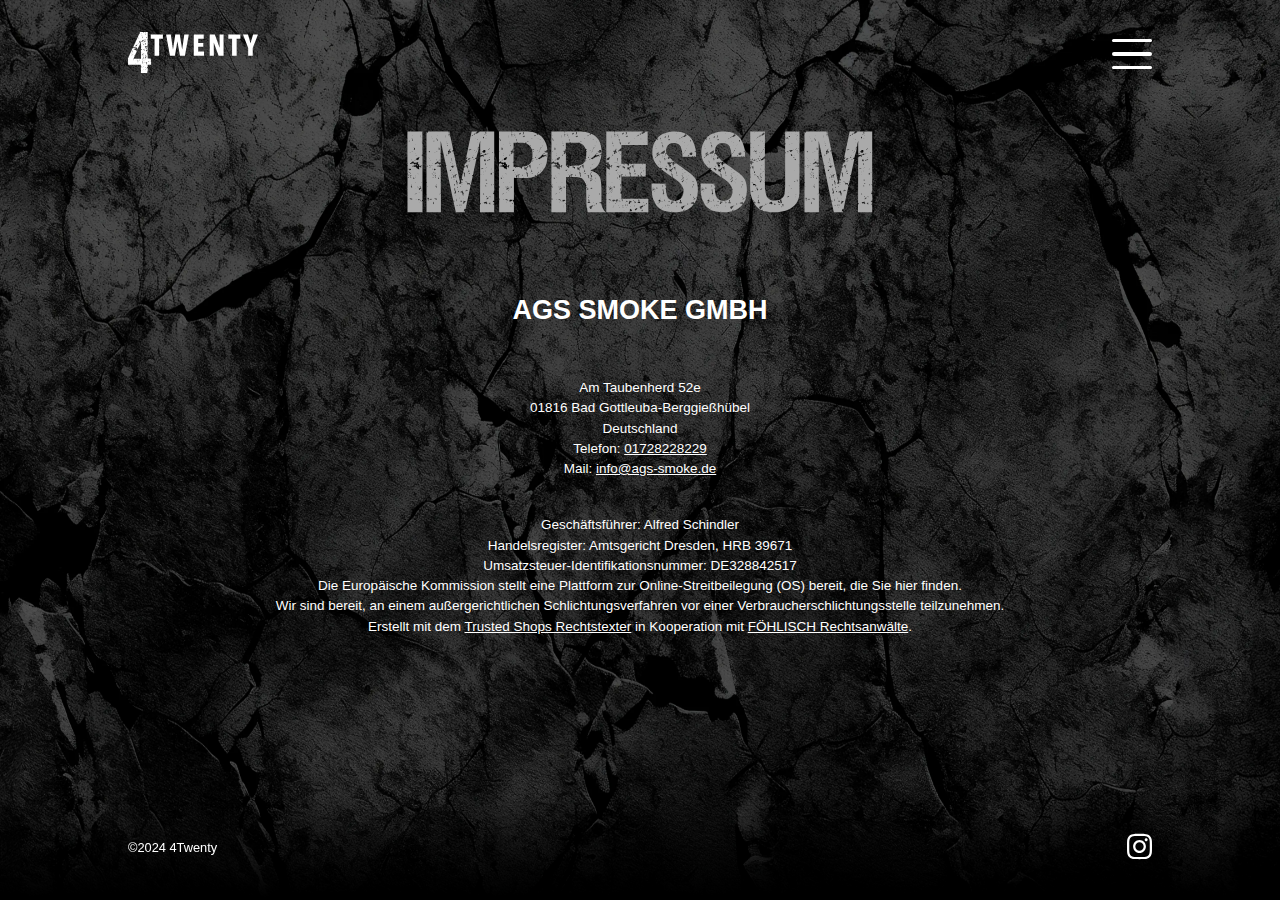
<file: impressum.html>
<!DOCTYPE html>
<!-- Impressum -->

<html lang="de">
  <head>
    <!-- Meta Tags -->
    <meta charset="utf-8">
    <meta name="viewport" content="width=device-width, initial-scale=1.0">
    <!-- Stylesheets -->
    <link rel="stylesheet" href="layout/reset.css">
    <link rel="stylesheet" href="layout/style.css">
    <!-- Favicon -->
    <link rel="icon" href="mediafiles/favicon.ico" type="image/x-icon">
    <!-- Title -->
    <title>4Twenty Impressum</title>
  </head>
  <body>
    <header>
        <div class="navbar">
            <!-- Logo -->
            <a href="index.html">
                <img class="logo" src="mediafiles/svg/logo-4twenty_weiss.svg" alt="4Twenty Logo">
            </a>
            <!-- Nav Button -->
            <div class="burger" id="main-nav-btn">
                <div class="line"></div>
                <div class="line"></div>
                <div class="line"></div>
            </div>
        </div>
        <!-- Navigation-->
        <nav class="main-nav" id="main-nav">
            <ul>
                <li>
                    <a href="index.html">Home</a>
                </li>
                <li>
                    <a href="https://ags-space.de/" target="_blank">Shop</a>
                </li>
                <li class="instagram-link">
                    <a href="https://www.instagram.com/4twentyvape/" target="_blank"><img src="mediafiles/svg/instagram.svg" class="instagram-logo" alt="Instagram Logo"></a>
                </li>
            </ul>
            <div class="copyright">©2024 4Twenty</div>
        </nav>
    </header>
    <main>
        <div class="section-bg bg-d bg-fullscreen">
            <section id="Impressum">
                <h2>Impressum</h2>
                <h3>Ags Smoke GmbH</h3>
                <p>
                    Am Taubenherd 52e<br> 
                    01816 Bad Gottleuba-Berggießhübel<br>
                    Deutschland<br>
                    Telefon: <a href="tel:+491728228229">01728228229</a><br>
                    Mail: <a href="mailto:info@ags-smoke.de">info@ags-smoke.de</a>
                </p>
                <p>
                    Geschäftsführer: Alfred Schindler<br>
                    Handelsregister: Amtsgericht Dresden, HRB 39671<br>
                    Umsatzsteuer-Identifikationsnummer: DE328842517<br>
                    Die Europäische Kommission stellt eine Plattform zur Online-Streitbeilegung (OS) bereit, die Sie hier finden.<br>
                    Wir sind bereit, an einem außergerichtlichen Schlichtungsverfahren vor einer Verbraucherschlichtungsstelle teilzunehmen.<br>
                    Erstellt mit dem <a href="https://legal.trustedshops.com/produkte/rechtstexter" target="_blank">Trusted Shops Rechtstexter</a> in Kooperation mit <a href="https://foehlisch.com/" target="_blank">FÖHLISCH Rechtsanwälte</a>.
                </p>
            </section>
        </div>
    </main>
    <footer>
        <div class="flex-container-row">
            <div class="copyright">©2024 4Twenty</div>
            <i class="fa-brands fa-instagram"></i>
            <a href="https://www.instagram.com/4twentyvape/" target="_blank">
                <img src="mediafiles/svg/instagram.svg" class="instagram-logo" alt="Instagram Logo">
            </a>
        </div>
    </footer>
    <!-- Funktionen -->
    <script src="js/app-2.js"></script>
    <!-- Font Awesome Icons-->
  </body>
</html>
</file>
<file: layout/style.css>
/* =====================================*/
/*          TABLE OF CONTENTS
/* =====================================*/

/* 1. Imports
/* 2. Variables
/* 3. Typography
/* 4. Layout
/* 5. Buttons
/* 6. Media Queries */

/* =====================================*/
/*              1. Imports */
/* =====================================*/

/* Fonts */

@font-face {
  font-family: "Viper Nora";
  src: url("../fonts/viper_nora.woff") format("woff");
}

@font-face {
  font-family: "Viper Nora";
  src: url("../fonts/Avenir_Next.ttc") format("tcc");
}

/* =====================================*/
/*              2. Variables */
/* =====================================*/

:root {
  /* Colors General*/
  --color-01: #000;
  --color-02: #262626;
  --color-03: #ffffff;
  --color-04: #aaaaaa;

  /* Colors Light Line */
  --color-LL_01: #b6dddb;
  --color-LL_02: #d6e4ae;
  --color-LL_03: #ffeca9;
  --color-LL_04: #c9c5e3;
  --color-LL_05: #fac88b;

  /* Colors Core Line */
  --color-CL_01: #f39ca2;
  --color-CL_02: #83d0f5;
  --color-CL_03: #fff271;
  --color-CL_04: #f7931e;
  --color-CL_05: #8ec89a;

  /* Colors Intense Line */
  --color-IL_01: #e72168;
  --color-IL_02: #e5b647;
  --color-IL_03: #52ae32;
  --color-IL_04: #adc875;
  --color-IL_05: #a48eff;

  /* Gradients */
  --gradient-01: radial-gradient(circle, rgba(38, 38, 38, 1) 0%, rgba(0, 0, 0, 1) 100%);

  /* Box-shadow */
  --shadow-01: 5px 5px 10px var(--color-01);

  /* Typography */
  font-size: 16px; /* 1rem = 16px */

  --font-family_01: "Viper Nora";
  --font-family_02: "Avenir Next";

  --font-weight-bold: 700;
  --font-weight-medium: 500;
  --font-weight-thin: 100;

  --font-size-p-mobile: 1rem;
  --font-size-b-mobile: 1.3rem;
  --font-size-h2-mobile: clamp(2rem, 15vw, 6rem);
  --font-size-h3-mobile: clamp(1rem, 10vw, 1.8rem);
  --font-size-h4-mobile: clamp(0.8rem, 10vw, 1.5rem);
  --font-size-nav-mobile: 2rem;

  --font-size-p-desktop: clamp(1vh, 3vw, 1.5vh);
  --font-size-b-desktop: clamp(1vh, 1vw, 2vh);
  --font-size-h2-desktop: clamp(6vh, 15vw, 10vh);
  --font-size-h3-desktop: clamp(3vh, 10vw, 3vh);
  --font-size-h4-desktop: clamp(1vh, 2vw, 2vh);
  --font-size-nav-desktop: clamp(1vh, 3vw, 8vh);

  --line-height-mobile: calc(var(--font-size-p-mobile) * 1.5);
  --line-height-desktop: calc(var(--font-size-p-desktop) * 1.5);

  /* Spacing */
  --padding-side-mobile: 30px;
  --gap-mobile: 60px;
  --max-width-mobile: 500px;

  --padding-side-tablet: 5vw;
  --max-width-tablet: 1024px;

  --padding-side-desktop: 10vw;
  --max-width-desktop: 1920px;

  /* Border Radius */
  --border-radius-01: 5px;
  --border-radius-02: 500px;
}

/* =====================================*/
/*             3. Typography */
/* =====================================*/

body * {
  color: var(--color-03);
  font-family: var(--font-family_02), sans-serif;
  -webkit-hyphens: auto; /* Safari */
  hyphens: auto;
}

.no-scroll {
  overflow: hidden;
}

h2 {
  font-family: var(--font-family_01), sans-serif;
  color: var(--color-04);
  font-size: var(--font-size-h2-mobile);
  text-align: center;
  margin-bottom: 1rem;
  -webkit-hyphens: manual;
  hyphens: manual;
}

h3 {
  font-size: var(--font-size-h3-mobile);
  text-transform: uppercase;
  font-weight: var(--font-weight-bold);
  text-align: center;
  margin-bottom: 1rem;
}

h4 {
  font-size: var(--font-size-h4-mobile);
  text-transform: uppercase;
  font-weight: var(--font-weight-bold);
  text-align: center;
}

p {
  font-size: var(--font-size-p-mobile);
  line-height: var(--line-height-mobile);
  margin: 0 auto;
  text-align: center;
}

.testimonial *{
  color: var(--color-01);
  text-align: left;
}

.testimonial p {
  color: var(--color-01);
  font-weight: var(--font-weight-medium);
  text-align: justify;
}

.testimonial h3{
  font-size: 1.2rem;
}

.testimonial p strong {
  font-weight: var(--font-weight-bold);
  color: var(--color-01);
  text-transform: uppercase;
}

.customer-name{
  font-size: .8rem;
}

.uppercase {
  text-transform: uppercase;
}

.main-nav a {
  font-size: var(--font-size-nav-mobile);
  color: var(--color-03);
  text-transform: uppercase;
  text-decoration: none;
  font-weight: var(--font-weight-bold);
}

b {
  font-weight: var(--font-weight-bold);
  font-size: var(--font-size-b-mobile);
  text-transform: uppercase;
  line-height: calc(var(--font-size-b-mobile) * 2);
}

.intensity-display b {
  font-size: calc(var(--font-size-b-mobile) * 2);
}

strong {
  font-weight: var(--font-weight-bold);
}

/* =====================================*/
/*              4. Layout */
/* =====================================*/

/* General */

html {
  scroll-behavior: smooth;
}

body {
  background-color: var(--color-01);
}

main {
  overflow-y: hidden;
  scroll-behavior: smooth;
}

img {
  width: 100%;
}

.hidden {
  display: none !important; /* Hide elements */
}

/* Scrollbar */

body *::-webkit-scrollbar {
  display: none;
}

body * {
  -ms-overflow-style: none; /* IE and Edge */
  scrollbar-width: none; /* Firefox */
}

/* Preloader */

#preloader {
  position: fixed;
  top: 0;
  left: 0;
  width: 100vw;
  height: 100vh;
  background-color: var(--color-01);
  display: grid;
  place-items: center;
  z-index: 99999;
  overflow: hidden;
}

#preloader svg {
  width: 50vw;
  max-width: 200px;
}

#preloader svg .outer {
  transform-origin: center;
  animation: rotate 10s linear infinite;
}

/* Age Verification */
#age-verification {
  position: fixed;
  top: 0;
  left: 0;
  width: 100vw;
  height: 100vh;
  background-color: rgba(0, 0, 0, 0.7);
  -webkit-backdrop-filter: blur(15px) brightness(50%);
  backdrop-filter: blur(15px) brightness(50%);
  display: grid;
  place-items: center;
  z-index: 99991;
  overflow: hidden;
  padding: 0 10vw;
}

#age-verification .button-container {
  gap: 2vw;
}

#age-verification p {
  max-width: 50ch;
}

/* Header/ Navigation */
header {
  position: fixed;
  width: 100vw;
  -webkit-backdrop-filter: blur(15px) brightness(60%);
  backdrop-filter: blur(15px) brightness(60%);
  z-index: 9999;
}

.navbar {
  height: 10vh;
  padding: 0 var(--padding-side-mobile);
  display: flex;
  justify-content: space-between;
  align-items: center;
  flex-wrap: wrap;
}

header .logo {
  width: clamp(3rem, 25vw, 8rem);
}

.burger {
  width: 35px;
  min-width: 35px;
  aspect-ratio: 1/1;
  display: flex;
  flex-direction: column;
  justify-content: space-around;
}

.burger.active .line:nth-child(1) {
  transform: rotate(45deg);
}

.burger.active .line:nth-child(2) {
  opacity: 0;
}

.burger.active .line:nth-child(3) {
  transform: rotate(-45deg);
}

.burger .line {
  background-color: var(--color-03);
  width: 100%;
  height: 8%;
  border-radius: var(--border-radius-01);
  transform-origin: 0 50% 0;
  transition: all 0.5s ease;
}

.main-nav {
  width: 100vw;
  height: 0vh;
  display: flex;
  flex-direction: column;
  justify-content: space-around;
  align-items: center;
  transition: all 0.3s ease;
  overflow: hidden;
}

.main-nav.active {
  height: 90vh;
}

.main-nav ul {
  display: flex;
  flex-direction: column;
  justify-content: center;
  align-items: center;
  gap: 2vh;
}

.instagram-logo {
  width: 25px;
  max-width: 8vh;
}

/* Sections General */
#Wirkstoff,
#Produkte,
#Sorten-LL,
#Sorten-CL,
#Sorten-IL,
#Kunden {
  scroll-margin-top: 5vh;
}

section {
  display: flex;
  flex-direction: column;
  gap: var(--gap-mobile);
  padding: 10vh var(--padding-side-mobile);
  max-width: var(--max-width-mobile);
  margin: 0 auto;
}

.bg-divider-bottom {
  background-image: url("../mediafiles/divider/cracked_asphalt_inverted_unten.svg"),
    url("../mediafiles/mobile/patterns/cracked_asphalt_seamless_pattern.webp");
  background-size: contain, 100vw;
  background-repeat: no-repeat, repeat;
  background-position: bottom, top;
}

.bg-divider-top {
  background-image: url("../mediafiles/divider/cracked_asphalt_inverted_oben.svg"),
    url("../mediafiles/mobile/patterns/cracked_asphalt_seamless_pattern.webp");
  background-size: contain, 100vw;
  background-repeat: no-repeat, repeat;
  background-position: top, bottom;
  padding: 10vh 0;
}

.bg-divider-top-bottom {
  background-image: url("../mediafiles/divider/cracked_asphalt_inverted_oben.svg"),
    url("../mediafiles/divider/cracked_asphalt_inverted_unten.svg"),
    url("../mediafiles/mobile/patterns/cracked_asphalt_seamless_pattern.webp");
  background-size: contain, contain, 100vw;
  background-repeat: no-repeat, no-repeat, repeat;
  background-position: top, bottom, bottom;
  padding: 10vh 0;
}

/* Impressum */

#Impressum {
  background-image: url(../mediafiles/mobile/patterns/cracked_asphalt_seamless_pattern.webp);
  min-height: 100vh;
  padding: 15vh var(--padding-side-mobile);
}

/* Home */

#Home {
  height: 100vh;
  padding: 0;
  display: grid;
  place-items: center;
}

#slogan {
  width: 40vh;
  max-width: 300px;
}

#slogan-text {
  transform-origin: center;
}

/* Wirkstoff */

#Wirkstoff {
  position: relative;
}

#Wirkstoff .text-container {
  gap: 5rem;
}

.thc-p_chemical_compound {
  top: 0;
  right: -20%;
  width: 70vw;
  opacity: 35%;
  transform: rotate(-20deg);
  position: absolute;
}

.flex-container {
  display: flex;
  flex-direction: column;
  justify-content: center;
  align-items: center;
  gap: 1rem;
  text-align: center;
}

.flex-container-row {
  display: flex;
  justify-content: space-between;
}

.flex-container-column {
  display: flex;
  flex-direction: column;
}

.flex-row {
  display: flex;
  align-items: center;
  justify-content: space-around;
  width: 100%;
}

#Wirkstoff p i {
  font-size: calc(var(--font-size-p-mobile) * 0.7);
  color: var(--color-04);
}

/* Vergleich */

.flex-container.comparison {
  width: 100%;
  max-width: 500px;
  margin: 0 auto;
}

.comparison .flex-row {
  gap: 1rem;
}

.flex-row-element {
  display: flex;
  flex-direction: column;
  gap: 1rem;
  flex-grow: 1;
}

.flex-row-element img {
  height: 5rem;
}

.comparison div {
  font-weight: var(--font-weight-bold);
  box-shadow: var(--shadow-01);
}

.comparison .flex-row div:nth-child(odd) {
  background-color: var(--color-01);
  border-radius: var(--border-radius-01);
  border: 1px solid var(--color-03);
  color: var(--color-03);
  padding: 0.5rem;
  hyphens: manual;
}

.comparison .flex-row:nth-child(odd) div:nth-child(odd) {
  background-color: var(--color-03);
  color: var(--color-02);
}

/* Grafik Chemische Verbindung */
.chemical_compound img {
  height: 20vh;
  animation: levitate 4s ease-in-out 2s infinite;
}

/* Produkte */

#Produkte {
  position: relative;
}

.container-desktop {
  display: none;
}

#Produkte .flex-container {
  gap: 1.8rem;
}

#Produkte .flex-container div {
  font-size: var(--font-size-p-mobile);
}

#Produkte .product-img {
  width: 100%;
  aspect-ratio: 1/1;
  background-size: contain;
  background-repeat: no-repeat;
  filter: drop-shadow(var(--shadow-01));
  margin-top: 2rem;
}

.product-img.vape_1ml {
  background-image: url("../mediafiles/mobile/product-images/vapes/4twenty_vape_1ml.webp");
}

.product-img.vape_2ml {
  background-image: url("../mediafiles/mobile/product-images/vapes/4twenty_vape_2ml.webp");
}

/*Technische Daten*/
.technical-data .product-data-container {
  border-top: 1px solid var(--color-03);
  padding: 1rem 0;
  flex-wrap: wrap;
  justify-content: center;
}

.product-data-item{
  border-radius: var(--border-radius-02);
  min-width: 100%;
  padding: 1rem 0.5rem;
  text-align: center;
  flex: 1 1 0px;
}

.product-data-item:hover{
  border-radius: var(--border-radius-02);
  background-color: var(--color-03);
  box-shadow: var(--shadow-01);
}

.product-data-item:hover *{
  color: var(--color-01)
}

.product-data-item b{
  font-size: 1.3rem;
}

/* 3D Modell */

#container3D{
  height: 50%;
}

#container3D canvas {
  width: 100% !important;
  height: 100% !important;
}

/* Geschmackssorten Übersicht */

.intensity-display {
  display: flex;
  text-align: center;
  align-items: center;
  gap: 1rem;
}

.intensity-display .line {
  background-color: var(--color-03);
  width: 100%;
  height: 1px;
  z-index: 99999;
}

.slider-container {
  position: relative;
  display: flex;
  flex-direction: column;
  align-items: center;
  gap: 4rem;
}

.slider {
  width: 100vw;
  display: flex;
  flex-direction: row;
  overflow: scroll;
  overflow-y: hidden;
  -webkit-overflow-scrolling: touch;
  scroll-snap-type: x mandatory; /*scroll-snap*/
  scroll-behavior: smooth;
}

.slider-element {
  min-width: 100%;
  display: flex;
  flex-direction: column;
  align-items: center;
  scroll-snap-align: start; /*scroll-snap*/
}

.slider-container .slider-arrows {
  position: absolute;
  top: 70%;
  width: 100%;
  display: flex;
  justify-content: space-between;
  z-index: 999;
  pointer-events: none;
}

.slider-container .slider-arrows .arrow {
  width: 10vw;
  max-width: 50px;
  aspect-ratio: 1/1;
  pointer-events: all;
}

.slider-container .slider-arrows .arrow:nth-child(1) {
  transform: scale(-1);
}

.dots {
  display: flex;
  gap: 0.8rem;
  justify-content: center;
}

.dot {
  width: 0.8rem;
  aspect-ratio: 1/1;
  background-color: var(--color-03);
  border-radius: 50%;
  opacity: 50%;
}

.dot.active {
  opacity: 100%;
}

.flavors-overview .slider-element {
  gap: 2rem;
  justify-content: space-between;
  align-items: center;
}

.flavors-overview .flavor {
  display: flex;
  flex-direction: column;
  align-items: center;
  gap: 4rem;
}

.flavors-overview .circle {
  position: relative;
  width: 50vw;
  max-width: 200px;
  aspect-ratio: 1/1;
  border-radius: 50%;
  box-shadow: var(--shadow-01);
  z-index: 1;
  overflow: visible;
}

.flavors-overview .circle img {
  position: absolute;
  top: 0;
  left: 50%;
  height: 90%;
  transform: translate(-50%, 30%);
  filter: drop-shadow(var(--shadow-01));
  z-index: 2;
}

.flavors-overview .leaf img {
  height: 5rem;
}

/* Light Line */

#Sorten-LL .slider-element:nth-child(1) .circle {
  background-color: var(--color-LL_01);
}

#Sorten-LL .slider-element:nth-child(2) .circle {
  background-color: var(--color-LL_02);
}

#Sorten-LL .slider-element:nth-child(3) .circle {
  background-color: var(--color-LL_03);
  transform: scaleX(-1);
}

#Sorten-LL .slider-element:nth-child(4) .circle {
  background-color: var(--color-LL_04);
}

#Sorten-LL .slider-element:nth-child(5) .circle {
  background-color: var(--color-LL_05);
}

/* Core Line */

#Sorten-CL .slider-element:nth-child(1) .circle {
  background-color: var(--color-CL_01);
}

#Sorten-CL .slider-element:nth-child(2) .circle {
  background-color: var(--color-CL_02);
}

#Sorten-CL .slider-element:nth-child(3) .circle {
  background-color: var(--color-CL_03);
}

#Sorten-CL .slider-element:nth-child(4) .circle {
  background-color: var(--color-CL_04);
}

#Sorten-CL .slider-element:nth-child(5) .circle {
  background-color: var(--color-CL_05);
}

/* Intense Line */

#Sorten-IL .slider-element:nth-child(1) .circle {
  background-color: var(--color-IL_01);
}

#Sorten-IL .slider-element:nth-child(2) .circle {
  background-color: var(--color-IL_02);
}

#Sorten-IL .slider-element:nth-child(3) .circle {
  background-color: var(--color-IL_03);
}

#Sorten-IL .slider-element:nth-child(4) .circle {
  background-color: var(--color-IL_04);
}

#Sorten-IL .slider-element:nth-child(5) .circle {
  background-color: var(--color-IL_05);
}

/* Produkt-Slider */

.product-slider .slider-element {
  gap: 2rem;
  position: relative;
}

.product-slider .product-slider-bg {
  height: 100%;
  width: 100%;
  position: absolute;
  top: 0;
  left: 0;
  background-repeat: no-repeat;
  background-size: contain;
  background-position: top center;
  z-index: -1;
}

.product-slider .product-img {
  margin: 0;
  width: 100%;
  aspect-ratio: 5/4;
  background-size: contain;
  background-repeat: no-repeat;
  background-position: bottom;
}

/* Produktbilder Mobile */

/* 10-OH */
#Produkte-IL .slider-element:nth-child(1) .product-img {
  background-image: url("../mediafiles/mobile/product-images/intense-line/4twenty_product-image_himbeere.webp");
}

#Produkte-IL .slider-element:nth-child(2) .product-img {
  background-image: url("../mediafiles/mobile/product-images/intense-line/4twenty_product-image_honig-vanille.webp");
}

#Produkte-IL .slider-element:nth-child(3) .product-img {
  background-image: url("../mediafiles/mobile/product-images/intense-line/4twenty_product-image_kaktus.webp");
}

#Produkte-IL .slider-element:nth-child(4) .product-img {
  background-image: url("../mediafiles/mobile/product-images/intense-line/4twenty_product-image_limette_+_minze.webp");
}

#Produkte-IL .slider-element:nth-child(5) .product-img {
  background-image: url("../mediafiles/mobile/product-images/intense-line/4twenty_product-image_tutti-frutti.webp");
}

/* Slider Hintergrundbilder*/

#Produkte-LL .slider-element,
#Produkte-CL .slider-element,
#Produkte-IL .slider-element {
  padding-top: 20vh;
}

/* 10-OH */
#Produkte-IL .slider-element:nth-child(1) .product-slider-bg {
  background-image: url("../mediafiles/mobile/product-slider_bg/product-slider_bg_himbeere.webp");
}

#Produkte-IL .slider-element:nth-child(2) .product-slider-bg {
  background-image: url("../mediafiles/mobile/product-slider_bg/product-slider_bg_vanille_+_honig.webp");
}

#Produkte-IL .slider-element:nth-child(3) .product-slider-bg {
  background-image: url("../mediafiles/mobile/product-slider_bg/product-slider_bg_kaktus.webp");
}

#Produkte-IL .slider-element:nth-child(4) .product-slider-bg {
  background-image: url("../mediafiles/mobile/product-slider_bg/product-slider_bg_limette+minze.webp");
}

#Produkte-IL .slider-element:nth-child(5) .product-slider-bg {
  background-image: url("../mediafiles/mobile/product-slider_bg/product-slider_bg_tutti_frutti.webp");
}

/* Kunden */

#Kunden .slider-element {
  gap: 2rem;
}

#Kunden .customer-profile {
  text-transform: uppercase;
  display: flex;
  flex-direction: column;
  align-items: center;
  gap: 1rem;
}

#Kunden .profile-pic {
  position: relative;
  background-color: var(--color-04);
  border-radius: var(--border-radius-02);
  overflow: hidden;
  width: 20vw;
  max-width: 10vh;
  aspect-ratio: 1/1;
}

.customer-profile img {
  position: absolute;
  bottom: -25%;
  left: 50%;
  width: 80%;
  transform: translateX(-50%);
}

#Kunden .testimonial {
  position: relative;
  background-color: var(--color-03);
  width: 60%;
  max-width: max-content;
  padding: 1rem;
  border-radius: var(--border-radius-01);
  opacity: 60%;
}

#Kunden .testimonial::after {
  content: "";
  position: absolute;
  bottom: 0;
  left: 20%;
  transform: translateY(99%);
  width: 5vw;
  max-width: 20px;
  aspect-ratio: 4/5;
  background-color: var(--color-03);
  clip-path: polygon(100% 100%, 0 0, 100% 0);
}

#Kunden .rating {
  display: flex;
  gap: 5%;
  justify-content: center;
  color: var(--color-IL_04);
}

#Kunden .rating .star {
  position: static;
  width: 5vw;
  max-width: 3vh;
  transform: none;
}

#Kunden .slider-element {
  justify-content: flex-end;
}

/* Footer */

footer {
  display: none;
}

/* =====================================*/
/*              5. Buttons */
/* =====================================*/

.button-container {
  display: flex;
  justify-content: center;
  flex-wrap: nowrap;
  filter: drop-shadow(var(--shadow-01));
}

.button-container button {
  background-color: var(--color-01);
  color: var(--color-03);
  padding: 1rem 2rem;
  font-weight: var(--font-weight-bold);
  font-size: var(--font-size-p-mobile);
  text-transform: uppercase;
}

.button-container button:nth-child(1) {
  border-radius: var(--border-radius-02) 0 0 var(--border-radius-02);
}

.button-container button:nth-child(2) {
  border-radius: 0 var(--border-radius-02) var(--border-radius-02) 0;
}

.button-container button.active {
  background-color: var(--color-03);
  color: var(--color-01);
}

.btn-01 {
  font-size: var(--font-size-p-mobile);
  display: block;
  text-decoration: none;
  text-transform: uppercase;
  font-weight: var(--font-weight-bold);
  padding: 2vh 1.5rem;
  border: 1px solid var(--color-03);
}

.btn-02 {
  font-size: var(--font-size-p-mobile);
  display: block;
  text-decoration: none;
  text-transform: uppercase;
  font-weight: var(--font-weight-bold);
  padding: 2vh 5vw;
  border: 1px solid var(--color-03);
  width: max-content;
  margin: 0 auto;
  margin-top: 2vh;
}

/* Hover Effekte */

.btn-01:hover,
.btn-02:hover {
  background-color: var(--color-03);
  color: var(--color-01);
  cursor: pointer;
}

/* =====================================*/
/*          6. Animationen */
/* =====================================*/

@keyframes levitate {
  0% {
    transform: translateY(0);
  }
  50% {
    transform: translateY(-15px);
  }
  100% {
    transform: translateY(0);
  }
}

@keyframes rotate {
  0% {
    transform: rotate(0deg);
  }
  100% {
    transform: rotate(360deg);
  }
}

/* =====================================*/
/*          7. Media Queries */
/* =====================================*/

/* Very small devices */
@media only screen and (max-width: 300px) {
  .effect-visualization {
    background-image: none;
  }
}

/* Tablet (hochkant) */
@media screen and (min-width: 480px) {
  /* General */
  section {
    padding: 10vh var(--padding-side-tablet);
    max-width: var(--max-width-tablet);
  }

  .navbar {
    padding: 0 var(--padding-side-tablet);
  }

  /* Hintergründe */
  #Impressum {
    background-image: url("../mediafiles/tablet/patterns/cracked_asphalt_seamless_pattern.webp");
    width: 100vw;
    max-width: none;
    margin: 0;
  }

  .bg-divider-bottom {
    background-image: url("../mediafiles/divider/cracked_asphalt_inverted_unten.svg"),
      url("../mediafiles/tablet/patterns/cracked_asphalt_seamless_pattern.webp");
  }

  .bg-divider-top {
    background-image: url("../mediafiles/divider/cracked_asphalt_inverted_oben.svg"),
      url("../mediafiles/tablet/patterns/cracked_asphalt_seamless_pattern.webp");
  }

  .bg-divider-top-bottom {
    background-image: url("../mediafiles/divider/cracked_asphalt_inverted_oben.svg"),
      url("../mediafiles/divider/cracked_asphalt_inverted_unten.svg"),
      url("../mediafiles/tablet/patterns/cracked_asphalt_seamless_pattern.webp");
  }

  /* Produktbilder */

  /* Vapes */
  .product-img.vape_1ml {
    background-image: url("../mediafiles/desktop/product-images/vapes/4twenty_vape_1ml.webp");
  }

  .product-img.vape_2ml {
    background-image: url("../mediafiles/desktop/product-images/vapes/4twenty_vape_2ml.webp");
  }

  .product-data-item{
    min-width: 150px;
    max-width: max-content;
  }

  /* Produktbilder Tablet */

  /* 10-OH */
  #Produkte-IL .slider-element:nth-child(1) .product-img {
    background-image: url("../mediafiles/tablet/product-images/intense-line/4twenty_product-image_himbeere.webp");
  }

  #Produkte-IL .slider-element:nth-child(2) .product-img {
    background-image: url("../mediafiles/tablet/product-images/intense-line/4twenty_product-image_honig-vanille.webp");
  }

  #Produkte-IL .slider-element:nth-child(3) .product-img {
    background-image: url("../mediafiles/tablet/product-images/intense-line/4twenty_product-image_kaktus.webp");
  }

  #Produkte-IL .slider-element:nth-child(4) .product-img {
    background-image: url("../mediafiles/tablet/product-images/intense-line/4twenty_product-image_limette_+_minze.webp");
  }

  #Produkte-IL .slider-element:nth-child(5) .product-img {
    background-image: url("../mediafiles/tablet/product-images/intense-line/4twenty_product-image_tutti-frutti.webp");
  }

  /* Product-Slider Hintergrundbilder*/

  /* 10-OH */
  #Produkte-IL .slider-element:nth-child(1) .product-slider-bg {
    background-image: url("../mediafiles/tablet/product-slider_bg/product-slider_bg_himbeere.webp");
  }

  #Produkte-IL .slider-element:nth-child(2) .product-slider-bg {
    background-image: url("../mediafiles/tablet/product-slider_bg/product-slider_bg_vanille_+_honig.webp");
  }

  #Produkte-IL .slider-element:nth-child(3) .product-slider-bg {
    background-image: url("../mediafiles/tablet/product-slider_bg/product-slider_bg_kaktus.webp");
  }

  #Produkte-IL .slider-element:nth-child(4) .product-slider-bg {
    background-image: url("../mediafiles/tablet/product-slider_bg/product-slider_bg_limette+minze.webp");
  }

  #Produkte-IL .slider-element:nth-child(5) .product-slider-bg {
    background-image: url("../mediafiles/tablet/product-slider_bg/product-slider_bg_tutti_frutti.webp");
  }
}

/* Desktop/ Laptop/  Tablet (Landscape) */
@media screen and (min-width: 1024px) and (orientation: landscape) {
  /* Typography */
  p {
    font-size: var(--font-size-p-desktop);
    line-height: var(--line-height-desktop);
  }

  b {
    font-size: var(--font-size-b-desktop);
    line-height: calc(var(--font-size-b-desktop) * 2);
  }

  h2 {
    font-size: var(--font-size-h2-desktop);
    margin-bottom: 4vh;
  }

  h3 {
    font-size: var(--font-size-h3-desktop);
    margin-bottom: 2vh;
  }

  h4 {
    font-size: var(--font-size-h4-desktop);
  }

  .main-nav a {
    font-size: var(--font-size-nav-desktop);
  }

  .intensity-display {
    line-height: 2.5rem;
  }

  .intensity-display b {
    font-size: calc(var(--font-size-b-mobile) * 4);
  }

  /* General */

  /* Container */
  main {
    display: flex;
    flex-direction: row;
    overflow-x: scroll;
    overflow-y: hidden;
    scroll-behavior: smooth;
  }

  /* Item */
  .section-bg {
    min-width: 100vw;
  }

  section {
    height: 100vh;
    width: 100vw;
    max-width: var(--max-width-desktop);
    margin: 0 auto;
    gap: 0;
    padding: 10vh var(--padding-side-desktop);
    align-items: center;
    gap: 4vh;
  }

  /* Hintergründe */

  #Impressum {
    padding: 15vh var(--padding-side-desktop);
    background-image: url("../mediafiles/desktop/background-images/cracked_asphalt_fullscreen.webp");
    background-size: 100vw 100vh;
  }

  .bg-fullscreen {
    background-image: url("../mediafiles/desktop/background-images/cracked_asphalt_fullscreen.webp");
    background-size: 100vw 100vh;
    background-position: top;
    background-repeat: no-repeat;
    padding: 0;
  }

  .bg-divider-left-right {
    background-image: url("../mediafiles/desktop/background-images/cracked_asphalt_left-right.webp");
    background-size: 100vw 100vh;
    background-position: top;
    background-repeat: no-repeat;
    padding: 0;
  }

  .bg-divider-top-bottom.bg-fullscreen.bg-double-fullscreen {
    display: flex;
    min-width: 200vw;
    gap: 0px;
  }

  .bg-divider-top-bottom.bg-fullscreen.bg-double-fullscreen section {
    margin: 0;
    min-width: 100vw;
  }

  .bg-double-fullscreen section {
    width: 100vw;
    flex-grow: 1;
    background-image: url("../mediafiles/desktop/background-images/cracked_asphalt_fullscreen.webp");
    background-size: 100vw 100vh;
    background-position: top;
    background-repeat: no-repeat;
  }

  /* Header/ Navigation */

  header {
    top: 0;
    left: 0;
    width: 100vw;
    backdrop-filter: none;
    -webkit-backdrop-filter: none;
    transition: background-color 0.8s ease-out;
    padding: 1vh 0;
  }

  header.active {
    background-color: var(--color-01);
  }

  .burger {
    width: 5vh;
    max-width: 40px;
    min-width: unset;
  }

  .navbar .logo {
    width: 15vh;
    max-width: 130px;
    min-width: unset;
  }

  .navbar {
    width: 80vw;
    max-width: var(--max-width-desktop);
    margin: 0 auto;
    padding: 0;
  }

  .main-nav ul {
    gap: 3vh;
  }

  .main-nav .copyright {
    display: none;
  }

  .main-nav .instagram-link {
    display: none;
  }

  /* Hover Effekte */
  .main-nav a:hover {
    color: var(--color-01);
    text-shadow: 1px 1px 1px var(--color-03), 1px -1px 1px var(--color-03),
      -1px 1px 1px var(--color-03), -1px -1px 1px var(--color-03);
  }

  /* Home */

  #slogan {
    height: 30vh;
    max-width: 400px;
  }

  /* Wirkstoff */

  #Wirkstoff p {
    max-width: 35vw;
  }

  #Wirkstoff .text-container {
    flex-direction: row;
    align-items: flex-start;
    gap: 3%;
  }

  #Wirkstoff p i {
    font-size: calc(var(--font-size-p-desktop) * 0.8);
  }

  .comparison {
    font-size: var(--font-size-p-desktop);
    gap: 1vh;
  }

  .comparison .flex-row {
    justify-content: center;
    gap: clamp(0.5rem, 2vw, 2rem);
  }

  .comparison .flex-row div:nth-child(odd) {
    padding: 1vh 1.5vh;
  }

  .effect-visualization img {
    height: 6vh;
  }

  .effect-visualization {
    padding: 5vh 0;
    height: 20vh;
    max-width: 55vh;
    aspect-ratio: 16/9;
  }

  .effect-visualization .flex-row-element {
    gap: 2vh;
  }

  /* Produkte */

  #Produkte .button-container {
    display: none;
  }

  #Produkte .container-mobile {
    display: none;
  }

  #Produkte .container-desktop {
    display: flex;
  }

  #Produtkte .container-desktop img {
    flex-grow: 1;
  }

  #Produkte .container-desktop .flex-container-row:first-child {
    justify-content: space-around;
  }

  #Produkte .table {
    display: flex;
    flex-grow: 2;
    flex-direction: column;
    text-wrap: nowrap;
    font-size: var(--font-size-b-desktop);
  }

  #Produkte .table-row {
    width: 100%;
    display: flex;
    align-items: center;
    justify-content: space-between;
    padding: 2vh 0;
  }

  #Produkte .table-row div {
    padding: 0 2rem;
  }

  #Produkte .table-row .line {
    width: 3rem;
    height: 2px;
    background-color: var(--color-03);
  }

  #Produkte img {
    width: 100%;
    max-width: 45vh;
  }

  /* Geschmackssorten Übersicht */

  .intensity-display {
    width: 100%;
    max-width: var(--max-width-desktop);
    font-size: 2rem;
    margin-bottom: 0;
    font-size: clamp(2vh, 4vw, 4vh);
  }

  .intensity-display b {
    font-size: clamp(2vh, 4vw, 6vh);
    line-height: 4vh;
  }

  .flavors-overview .slider {
    overflow: visible;
    justify-content: space-around;
    width: 80vw;
  }

  .flavors-overview .slider-element {
    gap: 2vh;
    min-width: 15vw;
  }

  .flavors-overview .flavor {
    gap: 6vh;
  }

  .flavors-overview .dots,
  .flavors-overview .slider-arrows {
    display: none;
  }

  .flavors-overview .circle {
    width: 10vw;
    max-width: 20vh;
  }

  .flavors-overview .leaf img {
    height: 8vh;
  }

  /* Hover Effekte */
  .flavors-overview .slider-element .circle img {
    transition: all 0.5s ease;
  }

  .flavors-overview .slider-element:hover .circle {
    transform: translate(0, +5%) scale(1.1);
  }

  .flavors-overview .slider-element:hover .circle img {
    top: +10%;
    left: 0;
    transform: rotate(5deg);
  }

  /* Produkt-Slider */

  .slider {
    overflow: hidden;
  }

  .product-slider .slider-element {
    gap: 2vh;
  }

  .product-slider .slider-container {
    max-width: var(--max-width-desktop);
  }

  .slider-container .slider-arrows {
    width: 60vw;
    max-width: var(--max-width-desktop);
  }

  #Produkte-LL .slider-container,
  #Produkte-CL .slider-container,
  #Produkte-IL .slider-container {
    gap: 1vh;
  }

  #Produkte-LL .slider-element,
  #Produkte-CL .slider-element,
  #Produkte-IL .slider-element {
    padding-top: unset;
  }

  #Produkte-LL .slider-container,
  #Produkte-CL .slider-container,
  #Produkte-IL .slider-container {
    padding-top: 2vh;
  }

  #Produkte-CL,
  #Produkte-IL {
    padding: 10vh var(--padding-side-desktop);
  }

  .btn-01 {
    font-size: var(--font-size-p-desktop);
  }

  .btn-02 {
    font-size: var(--font-size-p-desktop);
  }

  .dots {
    gap: 1vh;
  }

  .dot {
    width: 1vh;
    max-width: 20px;
  }

  .slider-container .slider-arrows .arrow {
    max-width: 4vh;
  }

  .product-slider .product-slider-bg {
    background-position: top right;
    background-size: cover;
    max-width: var(--max-width-desktop);
    margin: 0 auto;
  }

  .product-slider .product-img {
    width: 70vh;
    max-width: 50vw;
  }
  /* Produktbilder Desktop */

  /* 10-OH */
  #Produkte-IL .slider-element:nth-child(1) .product-img {
    background-image: url("../mediafiles/desktop/product-images/intense-line/4twenty_product-image_himbeere.webp");
  }

  #Produkte-IL .slider-element:nth-child(2) .product-img {
    background-image: url("../mediafiles/desktop/product-images/intense-line/4twenty_product-image_honig-vanille.webp");
  }

  #Produkte-IL .slider-element:nth-child(3) .product-img {
    background-image: url("../mediafiles/desktop/product-images/intense-line/4twenty_product-image_kaktus.webp");
  }

  #Produkte-IL .slider-element:nth-child(4) .product-img {
    background-image: url("../mediafiles/desktop/product-images/intense-line/4twenty_product-image_limette_+_minze.webp");
  }

  #Produkte-IL .slider-element:nth-child(5) .product-img {
    background-image: url("../mediafiles/desktop/product-images/intense-line/4twenty_product-image_tutti-frutti.webp");
  }

  /* Product-Slider Hintergrundbilder*/

  /* 10-OH */
  #Produkte-IL .slider-element:nth-child(1) .product-slider-bg {
    background-image: url("../mediafiles/desktop/product-slider_bg/product-slider_bg_himbeere.webp");
  }

  #Produkte-IL .slider-element:nth-child(2) .product-slider-bg {
    background-image: url("../mediafiles/desktop/product-slider_bg/product-slider_bg_vanille_+_honig.webp");
  }

  #Produkte-IL .slider-element:nth-child(3) .product-slider-bg {
    background-image: url("../mediafiles/desktop/product-slider_bg/product-slider_bg_kaktus.webp");
  }

  #Produkte-IL .slider-element:nth-child(4) .product-slider-bg {
    background-image: url("../mediafiles/desktop/product-slider_bg/product-slider_bg_limette+minze.webp");
  }

  #Produkte-IL .slider-element:nth-child(5) .product-slider-bg {
    background-image: url("../mediafiles/desktop/product-slider_bg/product-slider_bg_tutti_frutti.webp");
  }

  /* Kunden */
  #Kunden .slider-container{
    width: 100%;
    margin-top: 10vh;
  }

  #Kunden .slider {
    /* width: unset; */
    width: 100%;
  }

  #Kunden .slider-element {
    min-width: 25%;
  }

  #Kunden .dots,
  #Kunden .slider-arrows {
    display: none;
  }

  #Kunden .testimonial {
    width: 85%;
  }

  /* Footer */

  footer {
    position: fixed;
    bottom: 0;
    left: 0;
    width: 100vw;
    display: block;
    font-size: 1rem;
    z-index: 999;
    background: linear-gradient(0deg, rgba(0, 0, 0, 1) 2%, rgba(0, 0, 0, 0) 100%);
    padding: 4vh 0;
  }

  footer .flex-container-row {
    width: 80vw;
    max-width: var(--max-width-desktop);
    align-items: center;
    gap: 10%;
    margin: 0 auto;
  }

  footer i {
    font-size: 2.5rem;
  }

  footer .scrollbar-track {
    position: relative;
    flex-grow: 4;
    background-color: rgba(255, 255, 255, 0.2);
    height: 5px;
    flex-grow: 4;
    border-radius: 100000000px;
    overflow: hidden;
    filter: drop-shadow(var(--shadow-01));
  }

  footer .scrollbar-handle {
    background-color: rgba(255, 255, 255, 0.8);
    height: 100%;
    position: absolute;
    bottom: 0;
    border-radius: 100000000px;
  }

  footer .instagram-link {
    font-size: clamp(4vh, 2vw, 6vh);
  }

  footer .copyright {
    font-size: var(--font-size-b-desktop);
  }

  /* Hover Effekte */

  footer .instagram-link:hover {
    transform: scale(1.1);
  }
}
</file>
